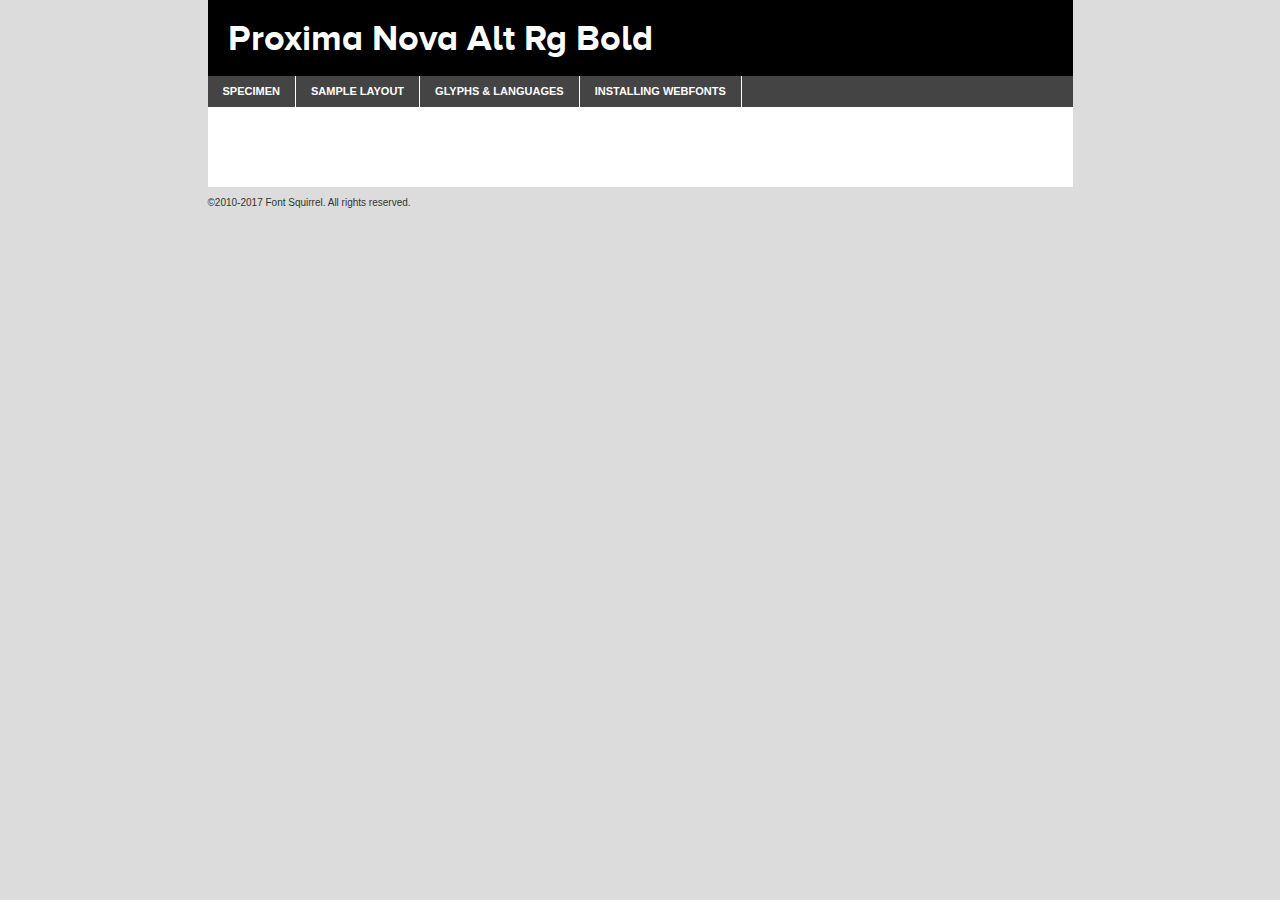
<file: fonts/proxima_nova_alt_bold-demo.html>
<!DOCTYPE html PUBLIC "-//W3C//DTD XHTML 1.0 Transitional//EN"
	"http://www.w3.org/TR/xhtml1/DTD/xhtml1-transitional.dtd">

<html xmlns="http://www.w3.org/1999/xhtml" xml:lang="en" lang="en">
<head>
	<meta http-equiv="Content-Type" content="text/html; charset=utf-8" />
	<script src="http://ajax.googleapis.com/ajax/libs/jquery/1.7.2/jquery.min.js" type="text/javascript" charset="utf-8"></script>
	<script type="text/javascript">
	(function($){$.fn.easyTabs=function(option){var param=jQuery.extend({fadeSpeed:"fast",defaultContent:1,activeClass:'active'},option);$(this).each(function(){var thisId="#"+this.id;if(param.defaultContent==''){param.defaultContent=1;}
	if(typeof param.defaultContent=="number")
	{var defaultTab=$(thisId+" .tabs li:eq("+(param.defaultContent-1)+") a").attr('href').substr(1);}else{var defaultTab=param.defaultContent;}
	$(thisId+" .tabs li a").each(function(){var tabToHide=$(this).attr('href').substr(1);$("#"+tabToHide).addClass('easytabs-tab-content');});hideAll();changeContent(defaultTab);function hideAll(){$(thisId+" .easytabs-tab-content").hide();}
	function changeContent(tabId){hideAll();$(thisId+" .tabs li").removeClass(param.activeClass);$(thisId+" .tabs li a[href=#"+tabId+"]").closest('li').addClass(param.activeClass);if(param.fadeSpeed!="none")
	{$(thisId+" #"+tabId).fadeIn(param.fadeSpeed);}else{$(thisId+" #"+tabId).show();}}
	$(thisId+" .tabs li").click(function(){var tabId=$(this).find('a').attr('href').substr(1);changeContent(tabId);return false;});});}})(jQuery);
	</script>
	<link rel="stylesheet" href="specimen_files/specimen_stylesheet.css" type="text/css" charset="utf-8" />
	<link rel="stylesheet" href="stylesheet.css" type="text/css" charset="utf-8" />

	<style type="text/css">
					body{
				font-family: 'proxima_nova_altbold';
							}
		</style>

	<title>Proxima Nova Alt Rg Bold Specimen</title>
	
	
	<script type="text/javascript" charset="utf-8">
		$(document).ready(function() {
			$('#container').easyTabs({defaultContent:1});
		});
	</script>
</head>

<body>
<div id="container">
	<div id="header">
		Proxima Nova Alt Rg Bold	</div>
	<ul class="tabs">
		<li><a href="#specimen">Specimen</a></li>
		<li><a href="#layout">Sample Layout</a></li>
				<li><a href="#glyphs">Glyphs &amp; Languages</a></li>
		<li><a href="#installing">Installing Webfonts</a></li>
		
	</ul>
	
	<div id="main_content">

		
			<div id="specimen">
		
				<div class="section">
					<div class="grid12 firstcol">
						<div class="huge">AaBb</div>
					</div>
				</div>
		
				<div class="section">
					<div class="glyph_range">A&#x200B;B&#x200b;C&#x200b;D&#x200b;E&#x200b;F&#x200b;G&#x200b;H&#x200b;I&#x200b;J&#x200b;K&#x200b;L&#x200b;M&#x200b;N&#x200b;O&#x200b;P&#x200b;Q&#x200b;R&#x200b;S&#x200b;T&#x200b;U&#x200b;V&#x200b;W&#x200b;X&#x200b;Y&#x200b;Z&#x200b;a&#x200b;b&#x200b;c&#x200b;d&#x200b;e&#x200b;f&#x200b;g&#x200b;h&#x200b;i&#x200b;j&#x200b;k&#x200b;l&#x200b;m&#x200b;n&#x200b;o&#x200b;p&#x200b;q&#x200b;r&#x200b;s&#x200b;t&#x200b;u&#x200b;v&#x200b;w&#x200b;x&#x200b;y&#x200b;z&#x200b;1&#x200b;2&#x200b;3&#x200b;4&#x200b;5&#x200b;6&#x200b;7&#x200b;8&#x200b;9&#x200b;0&#x200b;&amp;&#x200b;.&#x200b;,&#x200b;?&#x200b;!&#x200b;&#64;&#x200b;(&#x200b;)&#x200b;#&#x200b;$&#x200b;%&#x200b;*&#x200b;+&#x200b;-&#x200b;=&#x200b;:&#x200b;;</div>
				</div>
				<div class="section">
					<div class="grid12 firstcol">
						<table class="sample_table">
							<tr><td>10</td><td class="size10">abcdefghijklmnopqrstuvwxyzABCDEFGHIJKLMNOPQRSTUVWXYZ0123456789abcdefghijklmnopqrstuvwxyzABCDEFGHIJKLMNOPQRSTUVWXYZ0123456789abcdefghijklmnopqrstuvwxyzABCDEFGHIJKLMNOPQRSTUVWXYZ</td></tr>
							<tr><td>11</td><td class="size11">abcdefghijklmnopqrstuvwxyzABCDEFGHIJKLMNOPQRSTUVWXYZ0123456789abcdefghijklmnopqrstuvwxyzABCDEFGHIJKLMNOPQRSTUVWXYZ0123456789abcdefghijklmnopqrstuvwxyzABCDEFGHIJKLMNOPQRSTUVWXYZ</td></tr>
							<tr><td>12</td><td class="size12">abcdefghijklmnopqrstuvwxyzABCDEFGHIJKLMNOPQRSTUVWXYZ0123456789abcdefghijklmnopqrstuvwxyzABCDEFGHIJKLMNOPQRSTUVWXYZ0123456789abcdefghijklmnopqrstuvwxyzABCDEFGHIJKLMNOPQRSTUVWXYZ</td></tr>
							<tr><td>13</td><td class="size13">abcdefghijklmnopqrstuvwxyzABCDEFGHIJKLMNOPQRSTUVWXYZ0123456789abcdefghijklmnopqrstuvwxyzABCDEFGHIJKLMNOPQRSTUVWXYZ0123456789abcdefghijklmnopqrstuvwxyzABCDEFGHIJKLMNOPQRSTUVWXYZ</td></tr>
							<tr><td>14</td><td class="size14">abcdefghijklmnopqrstuvwxyzABCDEFGHIJKLMNOPQRSTUVWXYZ0123456789abcdefghijklmnopqrstuvwxyzABCDEFGHIJKLMNOPQRSTUVWXYZ0123456789abcdefghijklmnopqrstuvwxyzABCDEFGHIJKLMNOPQRSTUVWXYZ</td></tr>
							<tr><td>16</td><td class="size16">abcdefghijklmnopqrstuvwxyzABCDEFGHIJKLMNOPQRSTUVWXYZ0123456789abcdefghijklmnopqrstuvwxyzABCDEFGHIJKLMNOPQRSTUVWXYZ</td></tr>
							<tr><td>18</td><td class="size18">abcdefghijklmnopqrstuvwxyzABCDEFGHIJKLMNOPQRSTUVWXYZ0123456789abcdefghijklmnopqrstuvwxyzABCDEFGHIJKLMNOPQRSTUVWXYZ</td></tr>
							<tr><td>20</td><td class="size20">abcdefghijklmnopqrstuvwxyzABCDEFGHIJKLMNOPQRSTUVWXYZ0123456789abcdefghijklmnopqrstuvwxyzABCDEFGHIJKLMNOPQRSTUVWXYZ</td></tr>
							<tr><td>24</td><td class="size24">abcdefghijklmnopqrstuvwxyzABCDEFGHIJKLMNOPQRSTUVWXYZ0123456789abcdefghijklmnopqrstuvwxyzABCDEFGHIJKLMNOPQRSTUVWXYZ</td></tr>
							<tr><td>30</td><td class="size30">abcdefghijklmnopqrstuvwxyzABCDEFGHIJKLMNOPQRSTUVWXYZ0123456789abcdefghijklmnopqrstuvwxyzABCDEFGHIJKLMNOPQRSTUVWXYZ</td></tr>
							<tr><td>36</td><td class="size36">abcdefghijklmnopqrstuvwxyzABCDEFGHIJKLMNOPQRSTUVWXYZ0123456789abcdefghijklmnopqrstuvwxyzABCDEFGHIJKLMNOPQRSTUVWXYZ</td></tr>
							<tr><td>48</td><td class="size48">abcdefghijklmnopqrstuvwxyzABCDEFGHIJKLMNOPQRSTUVWXYZ0123456789abcdefghijklmnopqrstuvwxyzABCDEFGHIJKLMNOPQRSTUVWXYZ</td></tr>
							<tr><td>60</td><td class="size60">abcdefghijklmnopqrstuvwxyzABCDEFGHIJKLMNOPQRSTUVWXYZ0123456789abcdefghijklmnopqrstuvwxyzABCDEFGHIJKLMNOPQRSTUVWXYZ</td></tr>
							<tr><td>72</td><td class="size72">abcdefghijklmnopqrstuvwxyzABCDEFGHIJKLMNOPQRSTUVWXYZ0123456789abcdefghijklmnopqrstuvwxyzABCDEFGHIJKLMNOPQRSTUVWXYZ</td></tr>
							<tr><td>90</td><td class="size90">abcdefghijklmnopqrstuvwxyzABCDEFGHIJKLMNOPQRSTUVWXYZ0123456789abcdefghijklmnopqrstuvwxyzABCDEFGHIJKLMNOPQRSTUVWXYZ</td></tr>
						</table>
				
					</div>
			
				</div>
		
		
		
								<div class="section" id="bodycomparison">


										<div id="xheight">
				<div class="fontbody">&#x25FC;&#x25FC;&#x25FC;&#x25FC;&#x25FC;&#x25FC;&#x25FC;&#x25FC;&#x25FC;&#x25FC;&#x25FC;&#x25FC;&#x25FC;&#x25FC;&#x25FC;&#x25FC;&#x25FC;&#x25FC;&#x25FC;&#x25FC;&#x25FC;&#x25FC;&#x25FC;&#x25FC;&#x25FC;&#x25FC;&#x25FC;&#x25FC;&#x25FC;&#x25FC;&#x25FC;&#x25FC;&#x25FC;&#x25FC;&#x25FC;&#x25FC;&#x25FC;&#x25FC;&#x25FC;&#x25FC;&#x25FC;&#x25FC;&#x25FC;&#x25FC;&#x25FC;&#x25FC;&#x25FC;&#x25FC;&#x25FC;&#x25FC;&#x25FC;&#x25FC;&#x25FC;&#x25FC;&#x25FC;&#x25FC;&#x25FC;&#x25FC;&#x25FC;&#x25FC;&#x25FC;&#x25FC;&#x25FC;&#x25FC;&#x25FC;&#x25FC;&#x25FC;&#x25FC;&#x25FC;&#x25FC;&#x25FC;&#x25FC;&#x25FC;&#x25FC;&#x25FC;&#x25FC;&#x25FC;&#x25FC;&#x25FC;&#x25FC;&#x25FC;&#x25FC;&#x25FC;&#x25FC;&#x25FC;&#x25FC;&#x25FC;&#x25FC;&#x25FC;&#x25FC;&#x25FC;&#x25FC;&#x25FC;&#x25FC;&#x25FC;&#x25FC;&#x25FC;&#x25FC;&#x25FC;body</div><div class="arialbody">body</div><div class="verdanabody">body</div><div class="georgiabody">body</div></div>
										<div class="fontbody" style="z-index:1">
											body<span>Proxima Nova Alt Rg Bold</span>
										</div>
										<div class="arialbody" style="z-index:1">
											body<span>Arial</span>
										</div>
										<div class="verdanabody" style="z-index:1">
											body<span>Verdana</span>
										</div>
										<div class="georgiabody" style="z-index:1">
											body<span>Georgia</span>
										</div>



								</div>
		
		
				<div class="section psample psample_row1" id="">
					
					<div class="grid2 firstcol">
						<p class="size10"><span>10.</span>Aenean lacinia bibendum nulla sed consectetur. Fusce dapibus, tellus ac cursus commodo, tortor mauris condimentum nibh, ut fermentum massa justo sit amet risus. Nullam id dolor id nibh ultricies vehicula ut id elit. Cum sociis natoque penatibus et magnis dis parturient montes, nascetur ridiculus mus. Nulla vitae elit libero, a pharetra augue.</p>
			
					</div>
					<div class="grid3">
						<p class="size11"><span>11.</span>Aenean lacinia bibendum nulla sed consectetur. Fusce dapibus, tellus ac cursus commodo, tortor mauris condimentum nibh, ut fermentum massa justo sit amet risus. Nullam id dolor id nibh ultricies vehicula ut id elit. Cum sociis natoque penatibus et magnis dis parturient montes, nascetur ridiculus mus. Nulla vitae elit libero, a pharetra augue.</p>
			
					</div>
					<div class="grid3">
						<p class="size12"><span>12.</span>Aenean lacinia bibendum nulla sed consectetur. Fusce dapibus, tellus ac cursus commodo, tortor mauris condimentum nibh, ut fermentum massa justo sit amet risus. Nullam id dolor id nibh ultricies vehicula ut id elit. Cum sociis natoque penatibus et magnis dis parturient montes, nascetur ridiculus mus. Nulla vitae elit libero, a pharetra augue.</p>
			
					</div>
					<div class="grid4">
						<p class="size13"><span>13.</span>Aenean lacinia bibendum nulla sed consectetur. Fusce dapibus, tellus ac cursus commodo, tortor mauris condimentum nibh, ut fermentum massa justo sit amet risus. Nullam id dolor id nibh ultricies vehicula ut id elit. Cum sociis natoque penatibus et magnis dis parturient montes, nascetur ridiculus mus. Nulla vitae elit libero, a pharetra augue.</p>
			
					</div>
					<div class="white_blend"></div>
					
				</div>
				<div class="section psample psample_row2" id="">
					<div class="grid3 firstcol">
						<p class="size14"><span>14.</span>Aenean lacinia bibendum nulla sed consectetur. Fusce dapibus, tellus ac cursus commodo, tortor mauris condimentum nibh, ut fermentum massa justo sit amet risus. Nullam id dolor id nibh ultricies vehicula ut id elit. Cum sociis natoque penatibus et magnis dis parturient montes, nascetur ridiculus mus. Nulla vitae elit libero, a pharetra augue.</p>
			
					</div>
					<div class="grid4">
						<p class="size16"><span>16.</span>Aenean lacinia bibendum nulla sed consectetur. Fusce dapibus, tellus ac cursus commodo, tortor mauris condimentum nibh, ut fermentum massa justo sit amet risus. Nullam id dolor id nibh ultricies vehicula ut id elit. Cum sociis natoque penatibus et magnis dis parturient montes, nascetur ridiculus mus. Nulla vitae elit libero, a pharetra augue.</p>
			
					</div>
					<div class="grid5">
						<p class="size18"><span>18.</span>Aenean lacinia bibendum nulla sed consectetur. Fusce dapibus, tellus ac cursus commodo, tortor mauris condimentum nibh, ut fermentum massa justo sit amet risus. Nullam id dolor id nibh ultricies vehicula ut id elit. Cum sociis natoque penatibus et magnis dis parturient montes, nascetur ridiculus mus. Nulla vitae elit libero, a pharetra augue.</p>
			
					</div>

					<div class="white_blend"></div>

				</div>
				
				<div class="section psample psample_row3" id="">
					<div class="grid5 firstcol">
						<p class="size20"><span>20.</span>Aenean lacinia bibendum nulla sed consectetur. Fusce dapibus, tellus ac cursus commodo, tortor mauris condimentum nibh, ut fermentum massa justo sit amet risus. Nullam id dolor id nibh ultricies vehicula ut id elit. Cum sociis natoque penatibus et magnis dis parturient montes, nascetur ridiculus mus. Nulla vitae elit libero, a pharetra augue.</p>
					</div>
					<div class="grid7">
						<p class="size24"><span>24.</span>Aenean lacinia bibendum nulla sed consectetur. Fusce dapibus, tellus ac cursus commodo, tortor mauris condimentum nibh, ut fermentum massa justo sit amet risus. Nullam id dolor id nibh ultricies vehicula ut id elit. Cum sociis natoque penatibus et magnis dis parturient montes, nascetur ridiculus mus. Nulla vitae elit libero, a pharetra augue.</p>
					</div>
					
					<div class="white_blend"></div>
					
				</div>
				
				<div class="section psample psample_row4" id="">
					<div class="grid12 firstcol">
						<p class="size30"><span>30.</span>Aenean lacinia bibendum nulla sed consectetur. Fusce dapibus, tellus ac cursus commodo, tortor mauris condimentum nibh, ut fermentum massa justo sit amet risus. Nullam id dolor id nibh ultricies vehicula ut id elit. Cum sociis natoque penatibus et magnis dis parturient montes, nascetur ridiculus mus. Nulla vitae elit libero, a pharetra augue.</p>
					</div>
					<div class="white_blend"></div>
					
				</div>
				
				
				
				<div class="section psample psample_row1 fullreverse">
					<div class="grid2 firstcol">
						<p class="size10"><span>10.</span>Aenean lacinia bibendum nulla sed consectetur. Fusce dapibus, tellus ac cursus commodo, tortor mauris condimentum nibh, ut fermentum massa justo sit amet risus. Nullam id dolor id nibh ultricies vehicula ut id elit. Cum sociis natoque penatibus et magnis dis parturient montes, nascetur ridiculus mus. Nulla vitae elit libero, a pharetra augue.</p>
			
					</div>
					<div class="grid3">
						<p class="size11"><span>11.</span>Aenean lacinia bibendum nulla sed consectetur. Fusce dapibus, tellus ac cursus commodo, tortor mauris condimentum nibh, ut fermentum massa justo sit amet risus. Nullam id dolor id nibh ultricies vehicula ut id elit. Cum sociis natoque penatibus et magnis dis parturient montes, nascetur ridiculus mus. Nulla vitae elit libero, a pharetra augue.</p>
			
					</div>
					<div class="grid3">
						<p class="size12"><span>12.</span>Aenean lacinia bibendum nulla sed consectetur. Fusce dapibus, tellus ac cursus commodo, tortor mauris condimentum nibh, ut fermentum massa justo sit amet risus. Nullam id dolor id nibh ultricies vehicula ut id elit. Cum sociis natoque penatibus et magnis dis parturient montes, nascetur ridiculus mus. Nulla vitae elit libero, a pharetra augue.</p>
			
					</div>
					<div class="grid4">
						<p class="size13"><span>13.</span>Aenean lacinia bibendum nulla sed consectetur. Fusce dapibus, tellus ac cursus commodo, tortor mauris condimentum nibh, ut fermentum massa justo sit amet risus. Nullam id dolor id nibh ultricies vehicula ut id elit. Cum sociis natoque penatibus et magnis dis parturient montes, nascetur ridiculus mus. Nulla vitae elit libero, a pharetra augue.</p>
			
					</div>
					<div class="black_blend"></div>
					
				</div>
				
				<div class="section psample psample_row2 fullreverse">
					<div class="grid3 firstcol">
						<p class="size14"><span>14.</span>Aenean lacinia bibendum nulla sed consectetur. Fusce dapibus, tellus ac cursus commodo, tortor mauris condimentum nibh, ut fermentum massa justo sit amet risus. Nullam id dolor id nibh ultricies vehicula ut id elit. Cum sociis natoque penatibus et magnis dis parturient montes, nascetur ridiculus mus. Nulla vitae elit libero, a pharetra augue.</p>
			
					</div>
					<div class="grid4">
						<p class="size16"><span>16.</span>Aenean lacinia bibendum nulla sed consectetur. Fusce dapibus, tellus ac cursus commodo, tortor mauris condimentum nibh, ut fermentum massa justo sit amet risus. Nullam id dolor id nibh ultricies vehicula ut id elit. Cum sociis natoque penatibus et magnis dis parturient montes, nascetur ridiculus mus. Nulla vitae elit libero, a pharetra augue.</p>
			
					</div>
					<div class="grid5">
						<p class="size18"><span>18.</span>Aenean lacinia bibendum nulla sed consectetur. Fusce dapibus, tellus ac cursus commodo, tortor mauris condimentum nibh, ut fermentum massa justo sit amet risus. Nullam id dolor id nibh ultricies vehicula ut id elit. Cum sociis natoque penatibus et magnis dis parturient montes, nascetur ridiculus mus. Nulla vitae elit libero, a pharetra augue.</p>
			
					</div>
					<div class="black_blend"></div>

				</div>
				
				<div class="section psample fullreverse psample_row3" id="">
					<div class="grid5 firstcol">
						<p class="size20"><span>20.</span>Aenean lacinia bibendum nulla sed consectetur. Fusce dapibus, tellus ac cursus commodo, tortor mauris condimentum nibh, ut fermentum massa justo sit amet risus. Nullam id dolor id nibh ultricies vehicula ut id elit. Cum sociis natoque penatibus et magnis dis parturient montes, nascetur ridiculus mus. Nulla vitae elit libero, a pharetra augue.</p>
					</div>
					<div class="grid7">
						<p class="size24"><span>24.</span>Aenean lacinia bibendum nulla sed consectetur. Fusce dapibus, tellus ac cursus commodo, tortor mauris condimentum nibh, ut fermentum massa justo sit amet risus. Nullam id dolor id nibh ultricies vehicula ut id elit. Cum sociis natoque penatibus et magnis dis parturient montes, nascetur ridiculus mus. Nulla vitae elit libero, a pharetra augue.</p>
					</div>
					
					<div class="black_blend"></div>
					
				</div>
				
				<div class="section psample fullreverse psample_row4" id="" style="border-bottom: 20px #000 solid;">
					<div class="grid12 firstcol">
						<p class="size30"><span>30.</span>Aenean lacinia bibendum nulla sed consectetur. Fusce dapibus, tellus ac cursus commodo, tortor mauris condimentum nibh, ut fermentum massa justo sit amet risus. Nullam id dolor id nibh ultricies vehicula ut id elit. Cum sociis natoque penatibus et magnis dis parturient montes, nascetur ridiculus mus. Nulla vitae elit libero, a pharetra augue.</p>
					</div>
					<div class="black_blend"></div>
					
				</div>
				
				
				
				
			</div>
			
			<div id="layout">
				
				<div class="section">
					
					<div class="grid12 firstcol">
						<h1>Lorem Ipsum Dolor</h1>
						<h2>Etiam porta sem malesuada magna mollis euismod</h2>
						
						<p class="byline">By <a href="#link">Aenean Lacinia</a></p>
					</div>
				</div>
				<div class="section">
					<div class="grid8 firstcol">
						<p class="large">Donec sed odio dui. Morbi leo risus, porta ac consectetur ac, vestibulum at eros. Fusce dapibus, tellus ac cursus commodo, tortor mauris condimentum nibh, ut fermentum massa justo sit amet risus. </p>

						
						<h3>Pellentesque ornare sem</h3>

						<p>Maecenas sed diam eget risus varius blandit sit amet non magna. Maecenas faucibus mollis interdum. Donec ullamcorper nulla non metus auctor fringilla. Nullam id dolor id nibh ultricies vehicula ut id elit. Nullam id dolor id nibh ultricies vehicula ut id elit. </p>

						<p>Aenean eu leo quam. Pellentesque ornare sem lacinia quam venenatis vestibulum. Lorem ipsum dolor sit amet, consectetur adipiscing elit. Cum sociis natoque penatibus et magnis dis parturient montes, nascetur ridiculus mus. </p>

						<p>Nulla vitae elit libero, a pharetra augue. Praesent commodo cursus magna, vel scelerisque nisl consectetur et. Aenean lacinia bibendum nulla sed consectetur. </p>

						<p>Nullam quis risus eget urna mollis ornare vel eu leo. Nullam quis risus eget urna mollis ornare vel eu leo. Maecenas sed diam eget risus varius blandit sit amet non magna. Donec ullamcorper nulla non metus auctor fringilla. </p>

						<h3>Cras mattis consectetur</h3>

						<p>Aenean eu leo quam. Pellentesque ornare sem lacinia quam venenatis vestibulum. Aenean lacinia bibendum nulla sed consectetur. Integer posuere erat a ante venenatis dapibus posuere velit aliquet. Cras mattis consectetur purus sit amet fermentum. </p>

						<p>Nullam id dolor id nibh ultricies vehicula ut id elit. Nullam quis risus eget urna mollis ornare vel eu leo. Cras mattis consectetur purus sit amet fermentum.</p>
					</div>
					
					<div class="grid4 sidebar">
						
						<div class="box reverse">
							<p class="last">Nullam quis risus eget urna mollis ornare vel eu leo. Donec ullamcorper nulla non metus auctor fringilla. Cras mattis consectetur purus sit amet fermentum. Sed posuere consectetur est at lobortis. Lorem ipsum dolor sit amet, consectetur adipiscing elit. </p>
						</div>
						
						<p class="caption">Maecenas sed diam eget risus varius.</p>

						<p>Vestibulum id ligula porta felis euismod semper. Integer posuere erat a ante venenatis dapibus posuere velit aliquet. Vestibulum id ligula porta felis euismod semper. Sed posuere consectetur est at lobortis. Maecenas sed diam eget risus varius blandit sit amet non magna. Fusce dapibus, tellus ac cursus commodo, tortor mauris condimentum nibh, ut fermentum massa justo sit amet risus. </p>

					

						<p>Duis mollis, est non commodo luctus, nisi erat porttitor ligula, eget lacinia odio sem nec elit. Aenean lacinia bibendum nulla sed consectetur. Vivamus sagittis lacus vel augue laoreet rutrum faucibus dolor auctor. Aenean lacinia bibendum nulla sed consectetur. Nullam quis risus eget urna mollis ornare vel eu leo. </p>

						<p>Praesent commodo cursus magna, vel scelerisque nisl consectetur et. Donec ullamcorper nulla non metus auctor fringilla. Maecenas faucibus mollis interdum. Fusce dapibus, tellus ac cursus commodo, tortor mauris condimentum nibh, ut fermentum massa justo sit amet risus. </p>

					</div>
				</div>
				
			</div>


			



		<div id="glyphs">
			<div class="section">
				<div class="grid12 firstcol">
			
				<h1>Language Support</h1>
				<p>The subset of Proxima Nova Alt Rg Bold in this kit supports the following languages:<br />
			
					Albanian, Basque, Breton, Chamorro, Danish, Dutch, English, Faroese, Finnish, French, Frisian, Galician, German, Icelandic, Italian, Malagasy, Norwegian, Portuguese, Spanish, Alsatian, Aragonese, Arapaho, Arrernte, Asturian, Aymara, Bislama, Cebuano, Corsican, Fijian, French_creole, Genoese, Gilbertese, Greenlandic, Haitian_creole, Hiligaynon, Hmong, Hopi, Ibanag, Iloko_ilokano, Indonesian, Interglossa_glosa, Interlingua, Irish_gaelic, Jerriais, Lojban, Lombard, Luxembourgeois, Manx, Mohawk, Norfolk_pitcairnese, Occitan, Oromo, Pangasinan, Papiamento, Piedmontese, Potawatomi, Rhaeto-romance, Romansh, Rotokas, Sami_lule, Samoan, Sardinian, Scots_gaelic, Seychelles_creole, Shona, Sicilian, Somali, Southern_ndebele, Swahili, Swati_swazi, Tagalog_filipino_pilipino, Tetum, Tok_pisin, Uyghur_latinized, Volapuk, Walloon, Warlpiri, Xhosa, Yapese, Zulu, Latinbasic, Ubasic, Demo				</p>
				<h1>Glyph Chart</h1>
				<p>The subset of Proxima Nova Alt Rg Bold in this kit includes all the glyphs listed below. Unicode entities are included above each glyph to help you insert individual characters into your layout.</p>
				<div id="glyph_chart">
			
																														 <div><p>&amp;#13;</p>&#13;</div>
																				 <div><p>&amp;#32;</p>&#32;</div>
																				 <div><p>&amp;#33;</p>&#33;</div>
																				 <div><p>&amp;#34;</p>&#34;</div>
																				 <div><p>&amp;#35;</p>&#35;</div>
																				 <div><p>&amp;#36;</p>&#36;</div>
																				 <div><p>&amp;#37;</p>&#37;</div>
																				 <div><p>&amp;#38;</p>&#38;</div>
																				 <div><p>&amp;#39;</p>&#39;</div>
																				 <div><p>&amp;#40;</p>&#40;</div>
																				 <div><p>&amp;#41;</p>&#41;</div>
																				 <div><p>&amp;#42;</p>&#42;</div>
																				 <div><p>&amp;#43;</p>&#43;</div>
																				 <div><p>&amp;#44;</p>&#44;</div>
																				 <div><p>&amp;#45;</p>&#45;</div>
																				 <div><p>&amp;#46;</p>&#46;</div>
																				 <div><p>&amp;#47;</p>&#47;</div>
																				 <div><p>&amp;#48;</p>&#48;</div>
																				 <div><p>&amp;#49;</p>&#49;</div>
																				 <div><p>&amp;#50;</p>&#50;</div>
																				 <div><p>&amp;#51;</p>&#51;</div>
																				 <div><p>&amp;#52;</p>&#52;</div>
																				 <div><p>&amp;#53;</p>&#53;</div>
																				 <div><p>&amp;#54;</p>&#54;</div>
																				 <div><p>&amp;#55;</p>&#55;</div>
																				 <div><p>&amp;#56;</p>&#56;</div>
																				 <div><p>&amp;#57;</p>&#57;</div>
																				 <div><p>&amp;#58;</p>&#58;</div>
																				 <div><p>&amp;#59;</p>&#59;</div>
																				 <div><p>&amp;#60;</p>&#60;</div>
																				 <div><p>&amp;#61;</p>&#61;</div>
																				 <div><p>&amp;#62;</p>&#62;</div>
																				 <div><p>&amp;#63;</p>&#63;</div>
																				 <div><p>&amp;#64;</p>&#64;</div>
																				 <div><p>&amp;#65;</p>&#65;</div>
																				 <div><p>&amp;#66;</p>&#66;</div>
																				 <div><p>&amp;#67;</p>&#67;</div>
																				 <div><p>&amp;#68;</p>&#68;</div>
																				 <div><p>&amp;#69;</p>&#69;</div>
																				 <div><p>&amp;#70;</p>&#70;</div>
																				 <div><p>&amp;#71;</p>&#71;</div>
																				 <div><p>&amp;#72;</p>&#72;</div>
																				 <div><p>&amp;#73;</p>&#73;</div>
																				 <div><p>&amp;#74;</p>&#74;</div>
																				 <div><p>&amp;#75;</p>&#75;</div>
																				 <div><p>&amp;#76;</p>&#76;</div>
																				 <div><p>&amp;#77;</p>&#77;</div>
																				 <div><p>&amp;#78;</p>&#78;</div>
																				 <div><p>&amp;#79;</p>&#79;</div>
																				 <div><p>&amp;#80;</p>&#80;</div>
																				 <div><p>&amp;#81;</p>&#81;</div>
																				 <div><p>&amp;#82;</p>&#82;</div>
																				 <div><p>&amp;#83;</p>&#83;</div>
																				 <div><p>&amp;#84;</p>&#84;</div>
																				 <div><p>&amp;#85;</p>&#85;</div>
																				 <div><p>&amp;#86;</p>&#86;</div>
																				 <div><p>&amp;#87;</p>&#87;</div>
																				 <div><p>&amp;#88;</p>&#88;</div>
																				 <div><p>&amp;#89;</p>&#89;</div>
																				 <div><p>&amp;#90;</p>&#90;</div>
																				 <div><p>&amp;#91;</p>&#91;</div>
																				 <div><p>&amp;#92;</p>&#92;</div>
																				 <div><p>&amp;#93;</p>&#93;</div>
																				 <div><p>&amp;#94;</p>&#94;</div>
																				 <div><p>&amp;#95;</p>&#95;</div>
																				 <div><p>&amp;#96;</p>&#96;</div>
																				 <div><p>&amp;#97;</p>&#97;</div>
																				 <div><p>&amp;#98;</p>&#98;</div>
																				 <div><p>&amp;#99;</p>&#99;</div>
																				 <div><p>&amp;#100;</p>&#100;</div>
																				 <div><p>&amp;#101;</p>&#101;</div>
																				 <div><p>&amp;#102;</p>&#102;</div>
																				 <div><p>&amp;#103;</p>&#103;</div>
																				 <div><p>&amp;#104;</p>&#104;</div>
																				 <div><p>&amp;#105;</p>&#105;</div>
																				 <div><p>&amp;#106;</p>&#106;</div>
																				 <div><p>&amp;#107;</p>&#107;</div>
																				 <div><p>&amp;#108;</p>&#108;</div>
																				 <div><p>&amp;#109;</p>&#109;</div>
																				 <div><p>&amp;#110;</p>&#110;</div>
																				 <div><p>&amp;#111;</p>&#111;</div>
																				 <div><p>&amp;#112;</p>&#112;</div>
																				 <div><p>&amp;#113;</p>&#113;</div>
																				 <div><p>&amp;#114;</p>&#114;</div>
																				 <div><p>&amp;#115;</p>&#115;</div>
																				 <div><p>&amp;#116;</p>&#116;</div>
																				 <div><p>&amp;#117;</p>&#117;</div>
																				 <div><p>&amp;#118;</p>&#118;</div>
																				 <div><p>&amp;#119;</p>&#119;</div>
																				 <div><p>&amp;#120;</p>&#120;</div>
																				 <div><p>&amp;#121;</p>&#121;</div>
																				 <div><p>&amp;#122;</p>&#122;</div>
																				 <div><p>&amp;#123;</p>&#123;</div>
																				 <div><p>&amp;#124;</p>&#124;</div>
																				 <div><p>&amp;#125;</p>&#125;</div>
																				 <div><p>&amp;#126;</p>&#126;</div>
																				 <div><p>&amp;#160;</p>&#160;</div>
																				 <div><p>&amp;#161;</p>&#161;</div>
																				 <div><p>&amp;#162;</p>&#162;</div>
																				 <div><p>&amp;#163;</p>&#163;</div>
																				 <div><p>&amp;#165;</p>&#165;</div>
																				 <div><p>&amp;#166;</p>&#166;</div>
																				 <div><p>&amp;#167;</p>&#167;</div>
																				 <div><p>&amp;#168;</p>&#168;</div>
																				 <div><p>&amp;#169;</p>&#169;</div>
																				 <div><p>&amp;#170;</p>&#170;</div>
																				 <div><p>&amp;#171;</p>&#171;</div>
																				 <div><p>&amp;#172;</p>&#172;</div>
																				 <div><p>&amp;#173;</p>&#173;</div>
																				 <div><p>&amp;#174;</p>&#174;</div>
																				 <div><p>&amp;#175;</p>&#175;</div>
																				 <div><p>&amp;#176;</p>&#176;</div>
																				 <div><p>&amp;#177;</p>&#177;</div>
																				 <div><p>&amp;#178;</p>&#178;</div>
																				 <div><p>&amp;#179;</p>&#179;</div>
																				 <div><p>&amp;#180;</p>&#180;</div>
																				 <div><p>&amp;#181;</p>&#181;</div>
																				 <div><p>&amp;#182;</p>&#182;</div>
																				 <div><p>&amp;#183;</p>&#183;</div>
																				 <div><p>&amp;#184;</p>&#184;</div>
																				 <div><p>&amp;#185;</p>&#185;</div>
																				 <div><p>&amp;#186;</p>&#186;</div>
																				 <div><p>&amp;#187;</p>&#187;</div>
																				 <div><p>&amp;#188;</p>&#188;</div>
																				 <div><p>&amp;#189;</p>&#189;</div>
																				 <div><p>&amp;#190;</p>&#190;</div>
																				 <div><p>&amp;#191;</p>&#191;</div>
																				 <div><p>&amp;#192;</p>&#192;</div>
																				 <div><p>&amp;#193;</p>&#193;</div>
																				 <div><p>&amp;#194;</p>&#194;</div>
																				 <div><p>&amp;#195;</p>&#195;</div>
																				 <div><p>&amp;#196;</p>&#196;</div>
																				 <div><p>&amp;#197;</p>&#197;</div>
																				 <div><p>&amp;#198;</p>&#198;</div>
																				 <div><p>&amp;#199;</p>&#199;</div>
																				 <div><p>&amp;#200;</p>&#200;</div>
																				 <div><p>&amp;#201;</p>&#201;</div>
																				 <div><p>&amp;#202;</p>&#202;</div>
																				 <div><p>&amp;#203;</p>&#203;</div>
																				 <div><p>&amp;#204;</p>&#204;</div>
																				 <div><p>&amp;#205;</p>&#205;</div>
																				 <div><p>&amp;#206;</p>&#206;</div>
																				 <div><p>&amp;#207;</p>&#207;</div>
																				 <div><p>&amp;#208;</p>&#208;</div>
																				 <div><p>&amp;#209;</p>&#209;</div>
																				 <div><p>&amp;#210;</p>&#210;</div>
																				 <div><p>&amp;#211;</p>&#211;</div>
																				 <div><p>&amp;#212;</p>&#212;</div>
																				 <div><p>&amp;#213;</p>&#213;</div>
																				 <div><p>&amp;#214;</p>&#214;</div>
																				 <div><p>&amp;#215;</p>&#215;</div>
																				 <div><p>&amp;#216;</p>&#216;</div>
																				 <div><p>&amp;#217;</p>&#217;</div>
																				 <div><p>&amp;#218;</p>&#218;</div>
																				 <div><p>&amp;#219;</p>&#219;</div>
																				 <div><p>&amp;#220;</p>&#220;</div>
																				 <div><p>&amp;#221;</p>&#221;</div>
																				 <div><p>&amp;#222;</p>&#222;</div>
																				 <div><p>&amp;#223;</p>&#223;</div>
																				 <div><p>&amp;#224;</p>&#224;</div>
																				 <div><p>&amp;#225;</p>&#225;</div>
																				 <div><p>&amp;#226;</p>&#226;</div>
																				 <div><p>&amp;#227;</p>&#227;</div>
																				 <div><p>&amp;#228;</p>&#228;</div>
																				 <div><p>&amp;#229;</p>&#229;</div>
																				 <div><p>&amp;#230;</p>&#230;</div>
																				 <div><p>&amp;#231;</p>&#231;</div>
																				 <div><p>&amp;#232;</p>&#232;</div>
																				 <div><p>&amp;#233;</p>&#233;</div>
																				 <div><p>&amp;#234;</p>&#234;</div>
																				 <div><p>&amp;#235;</p>&#235;</div>
																				 <div><p>&amp;#236;</p>&#236;</div>
																				 <div><p>&amp;#237;</p>&#237;</div>
																				 <div><p>&amp;#238;</p>&#238;</div>
																				 <div><p>&amp;#239;</p>&#239;</div>
																				 <div><p>&amp;#240;</p>&#240;</div>
																				 <div><p>&amp;#241;</p>&#241;</div>
																				 <div><p>&amp;#242;</p>&#242;</div>
																				 <div><p>&amp;#243;</p>&#243;</div>
																				 <div><p>&amp;#244;</p>&#244;</div>
																				 <div><p>&amp;#245;</p>&#245;</div>
																				 <div><p>&amp;#246;</p>&#246;</div>
																				 <div><p>&amp;#247;</p>&#247;</div>
																				 <div><p>&amp;#248;</p>&#248;</div>
																				 <div><p>&amp;#249;</p>&#249;</div>
																				 <div><p>&amp;#250;</p>&#250;</div>
																				 <div><p>&amp;#251;</p>&#251;</div>
																				 <div><p>&amp;#252;</p>&#252;</div>
																				 <div><p>&amp;#253;</p>&#253;</div>
																				 <div><p>&amp;#254;</p>&#254;</div>
																				 <div><p>&amp;#255;</p>&#255;</div>
																				 <div><p>&amp;#338;</p>&#338;</div>
																				 <div><p>&amp;#339;</p>&#339;</div>
																				 <div><p>&amp;#376;</p>&#376;</div>
																				 <div><p>&amp;#710;</p>&#710;</div>
																				 <div><p>&amp;#732;</p>&#732;</div>
																				 <div><p>&amp;#8192;</p>&#8192;</div>
																				 <div><p>&amp;#8193;</p>&#8193;</div>
																				 <div><p>&amp;#8194;</p>&#8194;</div>
																				 <div><p>&amp;#8195;</p>&#8195;</div>
																				 <div><p>&amp;#8196;</p>&#8196;</div>
																				 <div><p>&amp;#8197;</p>&#8197;</div>
																				 <div><p>&amp;#8198;</p>&#8198;</div>
																				 <div><p>&amp;#8199;</p>&#8199;</div>
																				 <div><p>&amp;#8200;</p>&#8200;</div>
																				 <div><p>&amp;#8201;</p>&#8201;</div>
																				 <div><p>&amp;#8202;</p>&#8202;</div>
																				 <div><p>&amp;#8208;</p>&#8208;</div>
																				 <div><p>&amp;#8209;</p>&#8209;</div>
																				 <div><p>&amp;#8210;</p>&#8210;</div>
																				 <div><p>&amp;#8211;</p>&#8211;</div>
																				 <div><p>&amp;#8212;</p>&#8212;</div>
																				 <div><p>&amp;#8216;</p>&#8216;</div>
																				 <div><p>&amp;#8217;</p>&#8217;</div>
																				 <div><p>&amp;#8218;</p>&#8218;</div>
																				 <div><p>&amp;#8220;</p>&#8220;</div>
																				 <div><p>&amp;#8221;</p>&#8221;</div>
																				 <div><p>&amp;#8222;</p>&#8222;</div>
																				 <div><p>&amp;#8226;</p>&#8226;</div>
																				 <div><p>&amp;#8230;</p>&#8230;</div>
																				 <div><p>&amp;#8239;</p>&#8239;</div>
																				 <div><p>&amp;#8249;</p>&#8249;</div>
																				 <div><p>&amp;#8250;</p>&#8250;</div>
																				 <div><p>&amp;#8287;</p>&#8287;</div>
																				 <div><p>&amp;#8364;</p>&#8364;</div>
																				 <div><p>&amp;#8482;</p>&#8482;</div>
																				 <div><p>&amp;#9724;</p>&#9724;</div>
																				 <div><p>&amp;#64257;</p>&#64257;</div>
																				 <div><p>&amp;#64258;</p>&#64258;</div>
																																																</div>	
				</div>
		
		
			</div>
		</div>
		
		
		<div id="specs">
			
		</div>
	
		<div id="installing">
			<div class="section">
				<div class="grid7 firstcol">
					<h1>Installing Webfonts</h1>
					
					<p>Webfonts are supported by all major browser platforms but not all in the same way. There are currently four different font formats that must be included in order to target all browsers. This includes TTF, WOFF, EOT and SVG.</p>
					
					<h2>1. Upload your webfonts</h2>
					<p>You must upload your webfont kit to your website. They should be in or near the same directory as your CSS files.</p>
					
					<h2>2. Include the webfont stylesheet</h2>
					<p>A special CSS @font-face declaration helps the various browsers select the appropriate font it needs without causing you a bunch of headaches. Learn more about this syntax by reading the <a href="https://www.fontspring.com/blog/further-hardening-of-the-bulletproof-syntax">Fontspring blog post</a> about it. The code for it is as follows:</p>


<code>
@font-face{ 
	font-family: 'MyWebFont';
	src: url('WebFont.eot');
	src: url('WebFont.eot?#iefix') format('embedded-opentype'),
	     url('WebFont.woff') format('woff'),
	     url('WebFont.ttf') format('truetype'),
	     url('WebFont.svg#webfont') format('svg');
}
</code>

	<p>We've already gone ahead and generated the code for you. All you have to do is link to the stylesheet in your HTML, like this:</p>
	<code>&lt;link rel=&quot;stylesheet&quot; href=&quot;stylesheet.css&quot; type=&quot;text/css&quot; charset=&quot;utf-8&quot; /&gt;</code>

					<h2>3. Modify your own stylesheet</h2>
					<p>To take advantage of your new fonts, you must tell your stylesheet to use them. Look at the original @font-face declaration above and find the property called "font-family." The name linked there will be what you use to reference the font. Prepend that webfont name to the font stack in the "font-family" property, inside the selector you want to change. For example:</p>
<code>p { font-family: 'WebFont', Arial, sans-serif; }</code>

<h2>4. Test</h2>
<p>Getting webfonts to work cross-browser <em>can</em> be tricky. Use the information in the sidebar to help you if you find that fonts aren't loading in a particular browser.</p>
				</div>
				
				<div class="grid5 sidebar">
					<div class="box">
						<h2>Troubleshooting<br />Font-Face Problems</h2>
						<p>Having trouble getting your webfonts to load in your new website? Here are some tips to sort out what might be the problem.</p>

						<h3>Fonts not showing in any browser</h3>

						<p>This sounds like you need to work on the plumbing. You either did not upload the fonts to the correct directory, or you did not link the fonts properly in the CSS. If you've confirmed that all this is correct and you still have a problem, take a look at your .htaccess file and see if requests are getting intercepted.</p>

						<h3>Fonts not loading in iPhone or iPad</h3>

						<p>The most common problem here is that you are serving the fonts from an IIS server. IIS refuses to serve files that have unknown MIME types. If that is the case, you must set the MIME type for SVG to "image/svg+xml" in the server settings. Follow these instructions from Microsoft if you need help.</p>

						<h3>Fonts not loading in Firefox</h3>

						<p>The primary reason for this failure? You are still using a version Firefox older than 3.5. So upgrade already! If that isn't it, then you are very likely serving fonts from a different domain. Firefox requires that all font assets be served from the same domain. Lastly it is possible that you need to add WOFF to your list of MIME types (if you are serving via IIS.)</p>

						<h3>Fonts not loading in IE</h3>

						<p>Are you looking at Internet Explorer on an actual Windows machine or are you cheating by using a service like Adobe BrowserLab? Many of these screenshot services do not render @font-face for IE. Best to test it on a real machine.</p>

						<h3>Fonts not loading in IE9</h3>

						<p>IE9, like Firefox, requires that fonts be served from the same domain as the website. Make sure that is the case.</p>
					</div>
				</div>
			</div>
			
		</div>
	
	</div>
	<div id="footer">
		<p>&copy;2010-2017 Font Squirrel. All rights reserved.</p>
	</div>
</div>
</body>
</html>
</file>
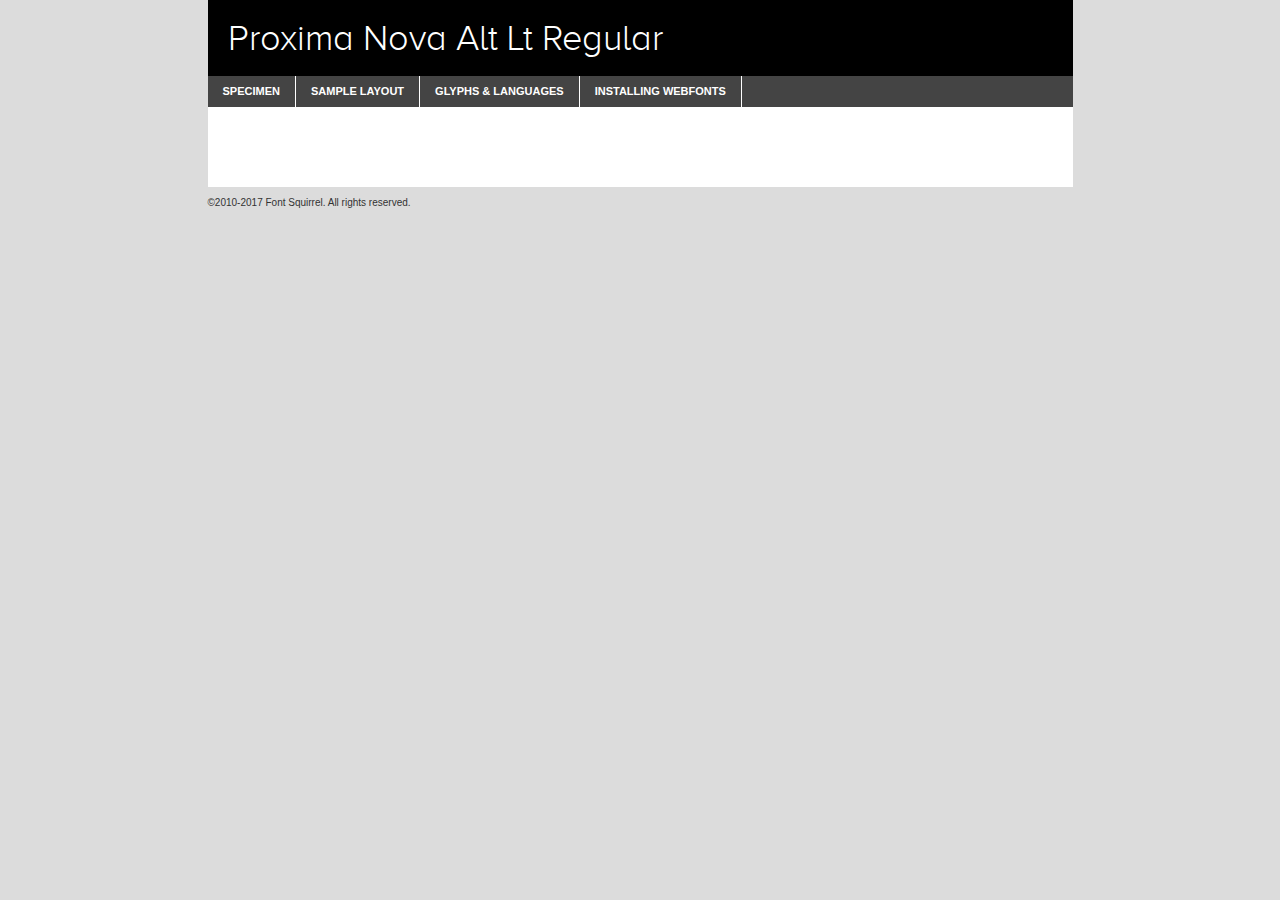
<file: fonts/proxima_nova_alt_light-demo.html>
<!DOCTYPE html PUBLIC "-//W3C//DTD XHTML 1.0 Transitional//EN"
	"http://www.w3.org/TR/xhtml1/DTD/xhtml1-transitional.dtd">

<html xmlns="http://www.w3.org/1999/xhtml" xml:lang="en" lang="en">
<head>
	<meta http-equiv="Content-Type" content="text/html; charset=utf-8" />
	<script src="http://ajax.googleapis.com/ajax/libs/jquery/1.7.2/jquery.min.js" type="text/javascript" charset="utf-8"></script>
	<script type="text/javascript">
	(function($){$.fn.easyTabs=function(option){var param=jQuery.extend({fadeSpeed:"fast",defaultContent:1,activeClass:'active'},option);$(this).each(function(){var thisId="#"+this.id;if(param.defaultContent==''){param.defaultContent=1;}
	if(typeof param.defaultContent=="number")
	{var defaultTab=$(thisId+" .tabs li:eq("+(param.defaultContent-1)+") a").attr('href').substr(1);}else{var defaultTab=param.defaultContent;}
	$(thisId+" .tabs li a").each(function(){var tabToHide=$(this).attr('href').substr(1);$("#"+tabToHide).addClass('easytabs-tab-content');});hideAll();changeContent(defaultTab);function hideAll(){$(thisId+" .easytabs-tab-content").hide();}
	function changeContent(tabId){hideAll();$(thisId+" .tabs li").removeClass(param.activeClass);$(thisId+" .tabs li a[href=#"+tabId+"]").closest('li').addClass(param.activeClass);if(param.fadeSpeed!="none")
	{$(thisId+" #"+tabId).fadeIn(param.fadeSpeed);}else{$(thisId+" #"+tabId).show();}}
	$(thisId+" .tabs li").click(function(){var tabId=$(this).find('a').attr('href').substr(1);changeContent(tabId);return false;});});}})(jQuery);
	</script>
	<link rel="stylesheet" href="specimen_files/specimen_stylesheet.css" type="text/css" charset="utf-8" />
	<link rel="stylesheet" href="stylesheet.css" type="text/css" charset="utf-8" />

	<style type="text/css">
					body{
				font-family: 'proxima_nova_altlight';
							}
		</style>

	<title>Proxima Nova Alt Lt Regular Specimen</title>
	
	
	<script type="text/javascript" charset="utf-8">
		$(document).ready(function() {
			$('#container').easyTabs({defaultContent:1});
		});
	</script>
</head>

<body>
<div id="container">
	<div id="header">
		Proxima Nova Alt Lt Regular	</div>
	<ul class="tabs">
		<li><a href="#specimen">Specimen</a></li>
		<li><a href="#layout">Sample Layout</a></li>
				<li><a href="#glyphs">Glyphs &amp; Languages</a></li>
		<li><a href="#installing">Installing Webfonts</a></li>
		
	</ul>
	
	<div id="main_content">

		
			<div id="specimen">
		
				<div class="section">
					<div class="grid12 firstcol">
						<div class="huge">AaBb</div>
					</div>
				</div>
		
				<div class="section">
					<div class="glyph_range">A&#x200B;B&#x200b;C&#x200b;D&#x200b;E&#x200b;F&#x200b;G&#x200b;H&#x200b;I&#x200b;J&#x200b;K&#x200b;L&#x200b;M&#x200b;N&#x200b;O&#x200b;P&#x200b;Q&#x200b;R&#x200b;S&#x200b;T&#x200b;U&#x200b;V&#x200b;W&#x200b;X&#x200b;Y&#x200b;Z&#x200b;a&#x200b;b&#x200b;c&#x200b;d&#x200b;e&#x200b;f&#x200b;g&#x200b;h&#x200b;i&#x200b;j&#x200b;k&#x200b;l&#x200b;m&#x200b;n&#x200b;o&#x200b;p&#x200b;q&#x200b;r&#x200b;s&#x200b;t&#x200b;u&#x200b;v&#x200b;w&#x200b;x&#x200b;y&#x200b;z&#x200b;1&#x200b;2&#x200b;3&#x200b;4&#x200b;5&#x200b;6&#x200b;7&#x200b;8&#x200b;9&#x200b;0&#x200b;&amp;&#x200b;.&#x200b;,&#x200b;?&#x200b;!&#x200b;&#64;&#x200b;(&#x200b;)&#x200b;#&#x200b;$&#x200b;%&#x200b;*&#x200b;+&#x200b;-&#x200b;=&#x200b;:&#x200b;;</div>
				</div>
				<div class="section">
					<div class="grid12 firstcol">
						<table class="sample_table">
							<tr><td>10</td><td class="size10">abcdefghijklmnopqrstuvwxyzABCDEFGHIJKLMNOPQRSTUVWXYZ0123456789abcdefghijklmnopqrstuvwxyzABCDEFGHIJKLMNOPQRSTUVWXYZ0123456789abcdefghijklmnopqrstuvwxyzABCDEFGHIJKLMNOPQRSTUVWXYZ</td></tr>
							<tr><td>11</td><td class="size11">abcdefghijklmnopqrstuvwxyzABCDEFGHIJKLMNOPQRSTUVWXYZ0123456789abcdefghijklmnopqrstuvwxyzABCDEFGHIJKLMNOPQRSTUVWXYZ0123456789abcdefghijklmnopqrstuvwxyzABCDEFGHIJKLMNOPQRSTUVWXYZ</td></tr>
							<tr><td>12</td><td class="size12">abcdefghijklmnopqrstuvwxyzABCDEFGHIJKLMNOPQRSTUVWXYZ0123456789abcdefghijklmnopqrstuvwxyzABCDEFGHIJKLMNOPQRSTUVWXYZ0123456789abcdefghijklmnopqrstuvwxyzABCDEFGHIJKLMNOPQRSTUVWXYZ</td></tr>
							<tr><td>13</td><td class="size13">abcdefghijklmnopqrstuvwxyzABCDEFGHIJKLMNOPQRSTUVWXYZ0123456789abcdefghijklmnopqrstuvwxyzABCDEFGHIJKLMNOPQRSTUVWXYZ0123456789abcdefghijklmnopqrstuvwxyzABCDEFGHIJKLMNOPQRSTUVWXYZ</td></tr>
							<tr><td>14</td><td class="size14">abcdefghijklmnopqrstuvwxyzABCDEFGHIJKLMNOPQRSTUVWXYZ0123456789abcdefghijklmnopqrstuvwxyzABCDEFGHIJKLMNOPQRSTUVWXYZ0123456789abcdefghijklmnopqrstuvwxyzABCDEFGHIJKLMNOPQRSTUVWXYZ</td></tr>
							<tr><td>16</td><td class="size16">abcdefghijklmnopqrstuvwxyzABCDEFGHIJKLMNOPQRSTUVWXYZ0123456789abcdefghijklmnopqrstuvwxyzABCDEFGHIJKLMNOPQRSTUVWXYZ</td></tr>
							<tr><td>18</td><td class="size18">abcdefghijklmnopqrstuvwxyzABCDEFGHIJKLMNOPQRSTUVWXYZ0123456789abcdefghijklmnopqrstuvwxyzABCDEFGHIJKLMNOPQRSTUVWXYZ</td></tr>
							<tr><td>20</td><td class="size20">abcdefghijklmnopqrstuvwxyzABCDEFGHIJKLMNOPQRSTUVWXYZ0123456789abcdefghijklmnopqrstuvwxyzABCDEFGHIJKLMNOPQRSTUVWXYZ</td></tr>
							<tr><td>24</td><td class="size24">abcdefghijklmnopqrstuvwxyzABCDEFGHIJKLMNOPQRSTUVWXYZ0123456789abcdefghijklmnopqrstuvwxyzABCDEFGHIJKLMNOPQRSTUVWXYZ</td></tr>
							<tr><td>30</td><td class="size30">abcdefghijklmnopqrstuvwxyzABCDEFGHIJKLMNOPQRSTUVWXYZ0123456789abcdefghijklmnopqrstuvwxyzABCDEFGHIJKLMNOPQRSTUVWXYZ</td></tr>
							<tr><td>36</td><td class="size36">abcdefghijklmnopqrstuvwxyzABCDEFGHIJKLMNOPQRSTUVWXYZ0123456789abcdefghijklmnopqrstuvwxyzABCDEFGHIJKLMNOPQRSTUVWXYZ</td></tr>
							<tr><td>48</td><td class="size48">abcdefghijklmnopqrstuvwxyzABCDEFGHIJKLMNOPQRSTUVWXYZ0123456789abcdefghijklmnopqrstuvwxyzABCDEFGHIJKLMNOPQRSTUVWXYZ</td></tr>
							<tr><td>60</td><td class="size60">abcdefghijklmnopqrstuvwxyzABCDEFGHIJKLMNOPQRSTUVWXYZ0123456789abcdefghijklmnopqrstuvwxyzABCDEFGHIJKLMNOPQRSTUVWXYZ</td></tr>
							<tr><td>72</td><td class="size72">abcdefghijklmnopqrstuvwxyzABCDEFGHIJKLMNOPQRSTUVWXYZ0123456789abcdefghijklmnopqrstuvwxyzABCDEFGHIJKLMNOPQRSTUVWXYZ</td></tr>
							<tr><td>90</td><td class="size90">abcdefghijklmnopqrstuvwxyzABCDEFGHIJKLMNOPQRSTUVWXYZ0123456789abcdefghijklmnopqrstuvwxyzABCDEFGHIJKLMNOPQRSTUVWXYZ</td></tr>
						</table>
				
					</div>
			
				</div>
		
		
		
								<div class="section" id="bodycomparison">


										<div id="xheight">
				<div class="fontbody">&#x25FC;&#x25FC;&#x25FC;&#x25FC;&#x25FC;&#x25FC;&#x25FC;&#x25FC;&#x25FC;&#x25FC;&#x25FC;&#x25FC;&#x25FC;&#x25FC;&#x25FC;&#x25FC;&#x25FC;&#x25FC;&#x25FC;&#x25FC;&#x25FC;&#x25FC;&#x25FC;&#x25FC;&#x25FC;&#x25FC;&#x25FC;&#x25FC;&#x25FC;&#x25FC;&#x25FC;&#x25FC;&#x25FC;&#x25FC;&#x25FC;&#x25FC;&#x25FC;&#x25FC;&#x25FC;&#x25FC;&#x25FC;&#x25FC;&#x25FC;&#x25FC;&#x25FC;&#x25FC;&#x25FC;&#x25FC;&#x25FC;&#x25FC;&#x25FC;&#x25FC;&#x25FC;&#x25FC;&#x25FC;&#x25FC;&#x25FC;&#x25FC;&#x25FC;&#x25FC;&#x25FC;&#x25FC;&#x25FC;&#x25FC;&#x25FC;&#x25FC;&#x25FC;&#x25FC;&#x25FC;&#x25FC;&#x25FC;&#x25FC;&#x25FC;&#x25FC;&#x25FC;&#x25FC;&#x25FC;&#x25FC;&#x25FC;&#x25FC;&#x25FC;&#x25FC;&#x25FC;&#x25FC;&#x25FC;&#x25FC;&#x25FC;&#x25FC;&#x25FC;&#x25FC;&#x25FC;&#x25FC;&#x25FC;&#x25FC;&#x25FC;&#x25FC;&#x25FC;&#x25FC;&#x25FC;body</div><div class="arialbody">body</div><div class="verdanabody">body</div><div class="georgiabody">body</div></div>
										<div class="fontbody" style="z-index:1">
											body<span>Proxima Nova Alt Lt Regular</span>
										</div>
										<div class="arialbody" style="z-index:1">
											body<span>Arial</span>
										</div>
										<div class="verdanabody" style="z-index:1">
											body<span>Verdana</span>
										</div>
										<div class="georgiabody" style="z-index:1">
											body<span>Georgia</span>
										</div>



								</div>
		
		
				<div class="section psample psample_row1" id="">
					
					<div class="grid2 firstcol">
						<p class="size10"><span>10.</span>Aenean lacinia bibendum nulla sed consectetur. Fusce dapibus, tellus ac cursus commodo, tortor mauris condimentum nibh, ut fermentum massa justo sit amet risus. Nullam id dolor id nibh ultricies vehicula ut id elit. Cum sociis natoque penatibus et magnis dis parturient montes, nascetur ridiculus mus. Nulla vitae elit libero, a pharetra augue.</p>
			
					</div>
					<div class="grid3">
						<p class="size11"><span>11.</span>Aenean lacinia bibendum nulla sed consectetur. Fusce dapibus, tellus ac cursus commodo, tortor mauris condimentum nibh, ut fermentum massa justo sit amet risus. Nullam id dolor id nibh ultricies vehicula ut id elit. Cum sociis natoque penatibus et magnis dis parturient montes, nascetur ridiculus mus. Nulla vitae elit libero, a pharetra augue.</p>
			
					</div>
					<div class="grid3">
						<p class="size12"><span>12.</span>Aenean lacinia bibendum nulla sed consectetur. Fusce dapibus, tellus ac cursus commodo, tortor mauris condimentum nibh, ut fermentum massa justo sit amet risus. Nullam id dolor id nibh ultricies vehicula ut id elit. Cum sociis natoque penatibus et magnis dis parturient montes, nascetur ridiculus mus. Nulla vitae elit libero, a pharetra augue.</p>
			
					</div>
					<div class="grid4">
						<p class="size13"><span>13.</span>Aenean lacinia bibendum nulla sed consectetur. Fusce dapibus, tellus ac cursus commodo, tortor mauris condimentum nibh, ut fermentum massa justo sit amet risus. Nullam id dolor id nibh ultricies vehicula ut id elit. Cum sociis natoque penatibus et magnis dis parturient montes, nascetur ridiculus mus. Nulla vitae elit libero, a pharetra augue.</p>
			
					</div>
					<div class="white_blend"></div>
					
				</div>
				<div class="section psample psample_row2" id="">
					<div class="grid3 firstcol">
						<p class="size14"><span>14.</span>Aenean lacinia bibendum nulla sed consectetur. Fusce dapibus, tellus ac cursus commodo, tortor mauris condimentum nibh, ut fermentum massa justo sit amet risus. Nullam id dolor id nibh ultricies vehicula ut id elit. Cum sociis natoque penatibus et magnis dis parturient montes, nascetur ridiculus mus. Nulla vitae elit libero, a pharetra augue.</p>
			
					</div>
					<div class="grid4">
						<p class="size16"><span>16.</span>Aenean lacinia bibendum nulla sed consectetur. Fusce dapibus, tellus ac cursus commodo, tortor mauris condimentum nibh, ut fermentum massa justo sit amet risus. Nullam id dolor id nibh ultricies vehicula ut id elit. Cum sociis natoque penatibus et magnis dis parturient montes, nascetur ridiculus mus. Nulla vitae elit libero, a pharetra augue.</p>
			
					</div>
					<div class="grid5">
						<p class="size18"><span>18.</span>Aenean lacinia bibendum nulla sed consectetur. Fusce dapibus, tellus ac cursus commodo, tortor mauris condimentum nibh, ut fermentum massa justo sit amet risus. Nullam id dolor id nibh ultricies vehicula ut id elit. Cum sociis natoque penatibus et magnis dis parturient montes, nascetur ridiculus mus. Nulla vitae elit libero, a pharetra augue.</p>
			
					</div>

					<div class="white_blend"></div>

				</div>
				
				<div class="section psample psample_row3" id="">
					<div class="grid5 firstcol">
						<p class="size20"><span>20.</span>Aenean lacinia bibendum nulla sed consectetur. Fusce dapibus, tellus ac cursus commodo, tortor mauris condimentum nibh, ut fermentum massa justo sit amet risus. Nullam id dolor id nibh ultricies vehicula ut id elit. Cum sociis natoque penatibus et magnis dis parturient montes, nascetur ridiculus mus. Nulla vitae elit libero, a pharetra augue.</p>
					</div>
					<div class="grid7">
						<p class="size24"><span>24.</span>Aenean lacinia bibendum nulla sed consectetur. Fusce dapibus, tellus ac cursus commodo, tortor mauris condimentum nibh, ut fermentum massa justo sit amet risus. Nullam id dolor id nibh ultricies vehicula ut id elit. Cum sociis natoque penatibus et magnis dis parturient montes, nascetur ridiculus mus. Nulla vitae elit libero, a pharetra augue.</p>
					</div>
					
					<div class="white_blend"></div>
					
				</div>
				
				<div class="section psample psample_row4" id="">
					<div class="grid12 firstcol">
						<p class="size30"><span>30.</span>Aenean lacinia bibendum nulla sed consectetur. Fusce dapibus, tellus ac cursus commodo, tortor mauris condimentum nibh, ut fermentum massa justo sit amet risus. Nullam id dolor id nibh ultricies vehicula ut id elit. Cum sociis natoque penatibus et magnis dis parturient montes, nascetur ridiculus mus. Nulla vitae elit libero, a pharetra augue.</p>
					</div>
					<div class="white_blend"></div>
					
				</div>
				
				
				
				<div class="section psample psample_row1 fullreverse">
					<div class="grid2 firstcol">
						<p class="size10"><span>10.</span>Aenean lacinia bibendum nulla sed consectetur. Fusce dapibus, tellus ac cursus commodo, tortor mauris condimentum nibh, ut fermentum massa justo sit amet risus. Nullam id dolor id nibh ultricies vehicula ut id elit. Cum sociis natoque penatibus et magnis dis parturient montes, nascetur ridiculus mus. Nulla vitae elit libero, a pharetra augue.</p>
			
					</div>
					<div class="grid3">
						<p class="size11"><span>11.</span>Aenean lacinia bibendum nulla sed consectetur. Fusce dapibus, tellus ac cursus commodo, tortor mauris condimentum nibh, ut fermentum massa justo sit amet risus. Nullam id dolor id nibh ultricies vehicula ut id elit. Cum sociis natoque penatibus et magnis dis parturient montes, nascetur ridiculus mus. Nulla vitae elit libero, a pharetra augue.</p>
			
					</div>
					<div class="grid3">
						<p class="size12"><span>12.</span>Aenean lacinia bibendum nulla sed consectetur. Fusce dapibus, tellus ac cursus commodo, tortor mauris condimentum nibh, ut fermentum massa justo sit amet risus. Nullam id dolor id nibh ultricies vehicula ut id elit. Cum sociis natoque penatibus et magnis dis parturient montes, nascetur ridiculus mus. Nulla vitae elit libero, a pharetra augue.</p>
			
					</div>
					<div class="grid4">
						<p class="size13"><span>13.</span>Aenean lacinia bibendum nulla sed consectetur. Fusce dapibus, tellus ac cursus commodo, tortor mauris condimentum nibh, ut fermentum massa justo sit amet risus. Nullam id dolor id nibh ultricies vehicula ut id elit. Cum sociis natoque penatibus et magnis dis parturient montes, nascetur ridiculus mus. Nulla vitae elit libero, a pharetra augue.</p>
			
					</div>
					<div class="black_blend"></div>
					
				</div>
				
				<div class="section psample psample_row2 fullreverse">
					<div class="grid3 firstcol">
						<p class="size14"><span>14.</span>Aenean lacinia bibendum nulla sed consectetur. Fusce dapibus, tellus ac cursus commodo, tortor mauris condimentum nibh, ut fermentum massa justo sit amet risus. Nullam id dolor id nibh ultricies vehicula ut id elit. Cum sociis natoque penatibus et magnis dis parturient montes, nascetur ridiculus mus. Nulla vitae elit libero, a pharetra augue.</p>
			
					</div>
					<div class="grid4">
						<p class="size16"><span>16.</span>Aenean lacinia bibendum nulla sed consectetur. Fusce dapibus, tellus ac cursus commodo, tortor mauris condimentum nibh, ut fermentum massa justo sit amet risus. Nullam id dolor id nibh ultricies vehicula ut id elit. Cum sociis natoque penatibus et magnis dis parturient montes, nascetur ridiculus mus. Nulla vitae elit libero, a pharetra augue.</p>
			
					</div>
					<div class="grid5">
						<p class="size18"><span>18.</span>Aenean lacinia bibendum nulla sed consectetur. Fusce dapibus, tellus ac cursus commodo, tortor mauris condimentum nibh, ut fermentum massa justo sit amet risus. Nullam id dolor id nibh ultricies vehicula ut id elit. Cum sociis natoque penatibus et magnis dis parturient montes, nascetur ridiculus mus. Nulla vitae elit libero, a pharetra augue.</p>
			
					</div>
					<div class="black_blend"></div>

				</div>
				
				<div class="section psample fullreverse psample_row3" id="">
					<div class="grid5 firstcol">
						<p class="size20"><span>20.</span>Aenean lacinia bibendum nulla sed consectetur. Fusce dapibus, tellus ac cursus commodo, tortor mauris condimentum nibh, ut fermentum massa justo sit amet risus. Nullam id dolor id nibh ultricies vehicula ut id elit. Cum sociis natoque penatibus et magnis dis parturient montes, nascetur ridiculus mus. Nulla vitae elit libero, a pharetra augue.</p>
					</div>
					<div class="grid7">
						<p class="size24"><span>24.</span>Aenean lacinia bibendum nulla sed consectetur. Fusce dapibus, tellus ac cursus commodo, tortor mauris condimentum nibh, ut fermentum massa justo sit amet risus. Nullam id dolor id nibh ultricies vehicula ut id elit. Cum sociis natoque penatibus et magnis dis parturient montes, nascetur ridiculus mus. Nulla vitae elit libero, a pharetra augue.</p>
					</div>
					
					<div class="black_blend"></div>
					
				</div>
				
				<div class="section psample fullreverse psample_row4" id="" style="border-bottom: 20px #000 solid;">
					<div class="grid12 firstcol">
						<p class="size30"><span>30.</span>Aenean lacinia bibendum nulla sed consectetur. Fusce dapibus, tellus ac cursus commodo, tortor mauris condimentum nibh, ut fermentum massa justo sit amet risus. Nullam id dolor id nibh ultricies vehicula ut id elit. Cum sociis natoque penatibus et magnis dis parturient montes, nascetur ridiculus mus. Nulla vitae elit libero, a pharetra augue.</p>
					</div>
					<div class="black_blend"></div>
					
				</div>
				
				
				
				
			</div>
			
			<div id="layout">
				
				<div class="section">
					
					<div class="grid12 firstcol">
						<h1>Lorem Ipsum Dolor</h1>
						<h2>Etiam porta sem malesuada magna mollis euismod</h2>
						
						<p class="byline">By <a href="#link">Aenean Lacinia</a></p>
					</div>
				</div>
				<div class="section">
					<div class="grid8 firstcol">
						<p class="large">Donec sed odio dui. Morbi leo risus, porta ac consectetur ac, vestibulum at eros. Fusce dapibus, tellus ac cursus commodo, tortor mauris condimentum nibh, ut fermentum massa justo sit amet risus. </p>

						
						<h3>Pellentesque ornare sem</h3>

						<p>Maecenas sed diam eget risus varius blandit sit amet non magna. Maecenas faucibus mollis interdum. Donec ullamcorper nulla non metus auctor fringilla. Nullam id dolor id nibh ultricies vehicula ut id elit. Nullam id dolor id nibh ultricies vehicula ut id elit. </p>

						<p>Aenean eu leo quam. Pellentesque ornare sem lacinia quam venenatis vestibulum. Lorem ipsum dolor sit amet, consectetur adipiscing elit. Cum sociis natoque penatibus et magnis dis parturient montes, nascetur ridiculus mus. </p>

						<p>Nulla vitae elit libero, a pharetra augue. Praesent commodo cursus magna, vel scelerisque nisl consectetur et. Aenean lacinia bibendum nulla sed consectetur. </p>

						<p>Nullam quis risus eget urna mollis ornare vel eu leo. Nullam quis risus eget urna mollis ornare vel eu leo. Maecenas sed diam eget risus varius blandit sit amet non magna. Donec ullamcorper nulla non metus auctor fringilla. </p>

						<h3>Cras mattis consectetur</h3>

						<p>Aenean eu leo quam. Pellentesque ornare sem lacinia quam venenatis vestibulum. Aenean lacinia bibendum nulla sed consectetur. Integer posuere erat a ante venenatis dapibus posuere velit aliquet. Cras mattis consectetur purus sit amet fermentum. </p>

						<p>Nullam id dolor id nibh ultricies vehicula ut id elit. Nullam quis risus eget urna mollis ornare vel eu leo. Cras mattis consectetur purus sit amet fermentum.</p>
					</div>
					
					<div class="grid4 sidebar">
						
						<div class="box reverse">
							<p class="last">Nullam quis risus eget urna mollis ornare vel eu leo. Donec ullamcorper nulla non metus auctor fringilla. Cras mattis consectetur purus sit amet fermentum. Sed posuere consectetur est at lobortis. Lorem ipsum dolor sit amet, consectetur adipiscing elit. </p>
						</div>
						
						<p class="caption">Maecenas sed diam eget risus varius.</p>

						<p>Vestibulum id ligula porta felis euismod semper. Integer posuere erat a ante venenatis dapibus posuere velit aliquet. Vestibulum id ligula porta felis euismod semper. Sed posuere consectetur est at lobortis. Maecenas sed diam eget risus varius blandit sit amet non magna. Fusce dapibus, tellus ac cursus commodo, tortor mauris condimentum nibh, ut fermentum massa justo sit amet risus. </p>

					

						<p>Duis mollis, est non commodo luctus, nisi erat porttitor ligula, eget lacinia odio sem nec elit. Aenean lacinia bibendum nulla sed consectetur. Vivamus sagittis lacus vel augue laoreet rutrum faucibus dolor auctor. Aenean lacinia bibendum nulla sed consectetur. Nullam quis risus eget urna mollis ornare vel eu leo. </p>

						<p>Praesent commodo cursus magna, vel scelerisque nisl consectetur et. Donec ullamcorper nulla non metus auctor fringilla. Maecenas faucibus mollis interdum. Fusce dapibus, tellus ac cursus commodo, tortor mauris condimentum nibh, ut fermentum massa justo sit amet risus. </p>

					</div>
				</div>
				
			</div>


			



		<div id="glyphs">
			<div class="section">
				<div class="grid12 firstcol">
			
				<h1>Language Support</h1>
				<p>The subset of Proxima Nova Alt Lt Regular in this kit supports the following languages:<br />
			
					Albanian, Basque, Breton, Chamorro, Danish, Dutch, English, Faroese, Finnish, French, Frisian, Galician, German, Icelandic, Italian, Malagasy, Norwegian, Portuguese, Spanish, Alsatian, Aragonese, Arapaho, Arrernte, Asturian, Aymara, Bislama, Cebuano, Corsican, Fijian, French_creole, Genoese, Gilbertese, Greenlandic, Haitian_creole, Hiligaynon, Hmong, Hopi, Ibanag, Iloko_ilokano, Indonesian, Interglossa_glosa, Interlingua, Irish_gaelic, Jerriais, Lojban, Lombard, Luxembourgeois, Manx, Mohawk, Norfolk_pitcairnese, Occitan, Oromo, Pangasinan, Papiamento, Piedmontese, Potawatomi, Rhaeto-romance, Romansh, Rotokas, Sami_lule, Samoan, Sardinian, Scots_gaelic, Seychelles_creole, Shona, Sicilian, Somali, Southern_ndebele, Swahili, Swati_swazi, Tagalog_filipino_pilipino, Tetum, Tok_pisin, Uyghur_latinized, Volapuk, Walloon, Warlpiri, Xhosa, Yapese, Zulu, Latinbasic, Ubasic, Demo				</p>
				<h1>Glyph Chart</h1>
				<p>The subset of Proxima Nova Alt Lt Regular in this kit includes all the glyphs listed below. Unicode entities are included above each glyph to help you insert individual characters into your layout.</p>
				<div id="glyph_chart">
			
																														 <div><p>&amp;#13;</p>&#13;</div>
																				 <div><p>&amp;#32;</p>&#32;</div>
																				 <div><p>&amp;#33;</p>&#33;</div>
																				 <div><p>&amp;#34;</p>&#34;</div>
																				 <div><p>&amp;#35;</p>&#35;</div>
																				 <div><p>&amp;#36;</p>&#36;</div>
																				 <div><p>&amp;#37;</p>&#37;</div>
																				 <div><p>&amp;#38;</p>&#38;</div>
																				 <div><p>&amp;#39;</p>&#39;</div>
																				 <div><p>&amp;#40;</p>&#40;</div>
																				 <div><p>&amp;#41;</p>&#41;</div>
																				 <div><p>&amp;#42;</p>&#42;</div>
																				 <div><p>&amp;#43;</p>&#43;</div>
																				 <div><p>&amp;#44;</p>&#44;</div>
																				 <div><p>&amp;#45;</p>&#45;</div>
																				 <div><p>&amp;#46;</p>&#46;</div>
																				 <div><p>&amp;#47;</p>&#47;</div>
																				 <div><p>&amp;#48;</p>&#48;</div>
																				 <div><p>&amp;#49;</p>&#49;</div>
																				 <div><p>&amp;#50;</p>&#50;</div>
																				 <div><p>&amp;#51;</p>&#51;</div>
																				 <div><p>&amp;#52;</p>&#52;</div>
																				 <div><p>&amp;#53;</p>&#53;</div>
																				 <div><p>&amp;#54;</p>&#54;</div>
																				 <div><p>&amp;#55;</p>&#55;</div>
																				 <div><p>&amp;#56;</p>&#56;</div>
																				 <div><p>&amp;#57;</p>&#57;</div>
																				 <div><p>&amp;#58;</p>&#58;</div>
																				 <div><p>&amp;#59;</p>&#59;</div>
																				 <div><p>&amp;#60;</p>&#60;</div>
																				 <div><p>&amp;#61;</p>&#61;</div>
																				 <div><p>&amp;#62;</p>&#62;</div>
																				 <div><p>&amp;#63;</p>&#63;</div>
																				 <div><p>&amp;#64;</p>&#64;</div>
																				 <div><p>&amp;#65;</p>&#65;</div>
																				 <div><p>&amp;#66;</p>&#66;</div>
																				 <div><p>&amp;#67;</p>&#67;</div>
																				 <div><p>&amp;#68;</p>&#68;</div>
																				 <div><p>&amp;#69;</p>&#69;</div>
																				 <div><p>&amp;#70;</p>&#70;</div>
																				 <div><p>&amp;#71;</p>&#71;</div>
																				 <div><p>&amp;#72;</p>&#72;</div>
																				 <div><p>&amp;#73;</p>&#73;</div>
																				 <div><p>&amp;#74;</p>&#74;</div>
																				 <div><p>&amp;#75;</p>&#75;</div>
																				 <div><p>&amp;#76;</p>&#76;</div>
																				 <div><p>&amp;#77;</p>&#77;</div>
																				 <div><p>&amp;#78;</p>&#78;</div>
																				 <div><p>&amp;#79;</p>&#79;</div>
																				 <div><p>&amp;#80;</p>&#80;</div>
																				 <div><p>&amp;#81;</p>&#81;</div>
																				 <div><p>&amp;#82;</p>&#82;</div>
																				 <div><p>&amp;#83;</p>&#83;</div>
																				 <div><p>&amp;#84;</p>&#84;</div>
																				 <div><p>&amp;#85;</p>&#85;</div>
																				 <div><p>&amp;#86;</p>&#86;</div>
																				 <div><p>&amp;#87;</p>&#87;</div>
																				 <div><p>&amp;#88;</p>&#88;</div>
																				 <div><p>&amp;#89;</p>&#89;</div>
																				 <div><p>&amp;#90;</p>&#90;</div>
																				 <div><p>&amp;#91;</p>&#91;</div>
																				 <div><p>&amp;#92;</p>&#92;</div>
																				 <div><p>&amp;#93;</p>&#93;</div>
																				 <div><p>&amp;#94;</p>&#94;</div>
																				 <div><p>&amp;#95;</p>&#95;</div>
																				 <div><p>&amp;#96;</p>&#96;</div>
																				 <div><p>&amp;#97;</p>&#97;</div>
																				 <div><p>&amp;#98;</p>&#98;</div>
																				 <div><p>&amp;#99;</p>&#99;</div>
																				 <div><p>&amp;#100;</p>&#100;</div>
																				 <div><p>&amp;#101;</p>&#101;</div>
																				 <div><p>&amp;#102;</p>&#102;</div>
																				 <div><p>&amp;#103;</p>&#103;</div>
																				 <div><p>&amp;#104;</p>&#104;</div>
																				 <div><p>&amp;#105;</p>&#105;</div>
																				 <div><p>&amp;#106;</p>&#106;</div>
																				 <div><p>&amp;#107;</p>&#107;</div>
																				 <div><p>&amp;#108;</p>&#108;</div>
																				 <div><p>&amp;#109;</p>&#109;</div>
																				 <div><p>&amp;#110;</p>&#110;</div>
																				 <div><p>&amp;#111;</p>&#111;</div>
																				 <div><p>&amp;#112;</p>&#112;</div>
																				 <div><p>&amp;#113;</p>&#113;</div>
																				 <div><p>&amp;#114;</p>&#114;</div>
																				 <div><p>&amp;#115;</p>&#115;</div>
																				 <div><p>&amp;#116;</p>&#116;</div>
																				 <div><p>&amp;#117;</p>&#117;</div>
																				 <div><p>&amp;#118;</p>&#118;</div>
																				 <div><p>&amp;#119;</p>&#119;</div>
																				 <div><p>&amp;#120;</p>&#120;</div>
																				 <div><p>&amp;#121;</p>&#121;</div>
																				 <div><p>&amp;#122;</p>&#122;</div>
																				 <div><p>&amp;#123;</p>&#123;</div>
																				 <div><p>&amp;#124;</p>&#124;</div>
																				 <div><p>&amp;#125;</p>&#125;</div>
																				 <div><p>&amp;#126;</p>&#126;</div>
																				 <div><p>&amp;#160;</p>&#160;</div>
																				 <div><p>&amp;#161;</p>&#161;</div>
																				 <div><p>&amp;#162;</p>&#162;</div>
																				 <div><p>&amp;#163;</p>&#163;</div>
																				 <div><p>&amp;#165;</p>&#165;</div>
																				 <div><p>&amp;#166;</p>&#166;</div>
																				 <div><p>&amp;#167;</p>&#167;</div>
																				 <div><p>&amp;#168;</p>&#168;</div>
																				 <div><p>&amp;#169;</p>&#169;</div>
																				 <div><p>&amp;#170;</p>&#170;</div>
																				 <div><p>&amp;#171;</p>&#171;</div>
																				 <div><p>&amp;#172;</p>&#172;</div>
																				 <div><p>&amp;#173;</p>&#173;</div>
																				 <div><p>&amp;#174;</p>&#174;</div>
																				 <div><p>&amp;#175;</p>&#175;</div>
																				 <div><p>&amp;#176;</p>&#176;</div>
																				 <div><p>&amp;#177;</p>&#177;</div>
																				 <div><p>&amp;#178;</p>&#178;</div>
																				 <div><p>&amp;#179;</p>&#179;</div>
																				 <div><p>&amp;#180;</p>&#180;</div>
																				 <div><p>&amp;#181;</p>&#181;</div>
																				 <div><p>&amp;#182;</p>&#182;</div>
																				 <div><p>&amp;#183;</p>&#183;</div>
																				 <div><p>&amp;#184;</p>&#184;</div>
																				 <div><p>&amp;#185;</p>&#185;</div>
																				 <div><p>&amp;#186;</p>&#186;</div>
																				 <div><p>&amp;#187;</p>&#187;</div>
																				 <div><p>&amp;#188;</p>&#188;</div>
																				 <div><p>&amp;#189;</p>&#189;</div>
																				 <div><p>&amp;#190;</p>&#190;</div>
																				 <div><p>&amp;#191;</p>&#191;</div>
																				 <div><p>&amp;#192;</p>&#192;</div>
																				 <div><p>&amp;#193;</p>&#193;</div>
																				 <div><p>&amp;#194;</p>&#194;</div>
																				 <div><p>&amp;#195;</p>&#195;</div>
																				 <div><p>&amp;#196;</p>&#196;</div>
																				 <div><p>&amp;#197;</p>&#197;</div>
																				 <div><p>&amp;#198;</p>&#198;</div>
																				 <div><p>&amp;#199;</p>&#199;</div>
																				 <div><p>&amp;#200;</p>&#200;</div>
																				 <div><p>&amp;#201;</p>&#201;</div>
																				 <div><p>&amp;#202;</p>&#202;</div>
																				 <div><p>&amp;#203;</p>&#203;</div>
																				 <div><p>&amp;#204;</p>&#204;</div>
																				 <div><p>&amp;#205;</p>&#205;</div>
																				 <div><p>&amp;#206;</p>&#206;</div>
																				 <div><p>&amp;#207;</p>&#207;</div>
																				 <div><p>&amp;#208;</p>&#208;</div>
																				 <div><p>&amp;#209;</p>&#209;</div>
																				 <div><p>&amp;#210;</p>&#210;</div>
																				 <div><p>&amp;#211;</p>&#211;</div>
																				 <div><p>&amp;#212;</p>&#212;</div>
																				 <div><p>&amp;#213;</p>&#213;</div>
																				 <div><p>&amp;#214;</p>&#214;</div>
																				 <div><p>&amp;#215;</p>&#215;</div>
																				 <div><p>&amp;#216;</p>&#216;</div>
																				 <div><p>&amp;#217;</p>&#217;</div>
																				 <div><p>&amp;#218;</p>&#218;</div>
																				 <div><p>&amp;#219;</p>&#219;</div>
																				 <div><p>&amp;#220;</p>&#220;</div>
																				 <div><p>&amp;#221;</p>&#221;</div>
																				 <div><p>&amp;#222;</p>&#222;</div>
																				 <div><p>&amp;#223;</p>&#223;</div>
																				 <div><p>&amp;#224;</p>&#224;</div>
																				 <div><p>&amp;#225;</p>&#225;</div>
																				 <div><p>&amp;#226;</p>&#226;</div>
																				 <div><p>&amp;#227;</p>&#227;</div>
																				 <div><p>&amp;#228;</p>&#228;</div>
																				 <div><p>&amp;#229;</p>&#229;</div>
																				 <div><p>&amp;#230;</p>&#230;</div>
																				 <div><p>&amp;#231;</p>&#231;</div>
																				 <div><p>&amp;#232;</p>&#232;</div>
																				 <div><p>&amp;#233;</p>&#233;</div>
																				 <div><p>&amp;#234;</p>&#234;</div>
																				 <div><p>&amp;#235;</p>&#235;</div>
																				 <div><p>&amp;#236;</p>&#236;</div>
																				 <div><p>&amp;#237;</p>&#237;</div>
																				 <div><p>&amp;#238;</p>&#238;</div>
																				 <div><p>&amp;#239;</p>&#239;</div>
																				 <div><p>&amp;#240;</p>&#240;</div>
																				 <div><p>&amp;#241;</p>&#241;</div>
																				 <div><p>&amp;#242;</p>&#242;</div>
																				 <div><p>&amp;#243;</p>&#243;</div>
																				 <div><p>&amp;#244;</p>&#244;</div>
																				 <div><p>&amp;#245;</p>&#245;</div>
																				 <div><p>&amp;#246;</p>&#246;</div>
																				 <div><p>&amp;#247;</p>&#247;</div>
																				 <div><p>&amp;#248;</p>&#248;</div>
																				 <div><p>&amp;#249;</p>&#249;</div>
																				 <div><p>&amp;#250;</p>&#250;</div>
																				 <div><p>&amp;#251;</p>&#251;</div>
																				 <div><p>&amp;#252;</p>&#252;</div>
																				 <div><p>&amp;#253;</p>&#253;</div>
																				 <div><p>&amp;#254;</p>&#254;</div>
																				 <div><p>&amp;#255;</p>&#255;</div>
																				 <div><p>&amp;#338;</p>&#338;</div>
																				 <div><p>&amp;#339;</p>&#339;</div>
																				 <div><p>&amp;#376;</p>&#376;</div>
																				 <div><p>&amp;#710;</p>&#710;</div>
																				 <div><p>&amp;#732;</p>&#732;</div>
																				 <div><p>&amp;#8192;</p>&#8192;</div>
																				 <div><p>&amp;#8193;</p>&#8193;</div>
																				 <div><p>&amp;#8194;</p>&#8194;</div>
																				 <div><p>&amp;#8195;</p>&#8195;</div>
																				 <div><p>&amp;#8196;</p>&#8196;</div>
																				 <div><p>&amp;#8197;</p>&#8197;</div>
																				 <div><p>&amp;#8198;</p>&#8198;</div>
																				 <div><p>&amp;#8199;</p>&#8199;</div>
																				 <div><p>&amp;#8200;</p>&#8200;</div>
																				 <div><p>&amp;#8201;</p>&#8201;</div>
																				 <div><p>&amp;#8202;</p>&#8202;</div>
																				 <div><p>&amp;#8208;</p>&#8208;</div>
																				 <div><p>&amp;#8209;</p>&#8209;</div>
																				 <div><p>&amp;#8210;</p>&#8210;</div>
																				 <div><p>&amp;#8211;</p>&#8211;</div>
																				 <div><p>&amp;#8212;</p>&#8212;</div>
																				 <div><p>&amp;#8216;</p>&#8216;</div>
																				 <div><p>&amp;#8217;</p>&#8217;</div>
																				 <div><p>&amp;#8218;</p>&#8218;</div>
																				 <div><p>&amp;#8220;</p>&#8220;</div>
																				 <div><p>&amp;#8221;</p>&#8221;</div>
																				 <div><p>&amp;#8222;</p>&#8222;</div>
																				 <div><p>&amp;#8226;</p>&#8226;</div>
																				 <div><p>&amp;#8230;</p>&#8230;</div>
																				 <div><p>&amp;#8239;</p>&#8239;</div>
																				 <div><p>&amp;#8249;</p>&#8249;</div>
																				 <div><p>&amp;#8250;</p>&#8250;</div>
																				 <div><p>&amp;#8287;</p>&#8287;</div>
																				 <div><p>&amp;#8364;</p>&#8364;</div>
																				 <div><p>&amp;#8482;</p>&#8482;</div>
																				 <div><p>&amp;#9724;</p>&#9724;</div>
																				 <div><p>&amp;#64257;</p>&#64257;</div>
																				 <div><p>&amp;#64258;</p>&#64258;</div>
																																																</div>	
				</div>
		
		
			</div>
		</div>
		
		
		<div id="specs">
			
		</div>
	
		<div id="installing">
			<div class="section">
				<div class="grid7 firstcol">
					<h1>Installing Webfonts</h1>
					
					<p>Webfonts are supported by all major browser platforms but not all in the same way. There are currently four different font formats that must be included in order to target all browsers. This includes TTF, WOFF, EOT and SVG.</p>
					
					<h2>1. Upload your webfonts</h2>
					<p>You must upload your webfont kit to your website. They should be in or near the same directory as your CSS files.</p>
					
					<h2>2. Include the webfont stylesheet</h2>
					<p>A special CSS @font-face declaration helps the various browsers select the appropriate font it needs without causing you a bunch of headaches. Learn more about this syntax by reading the <a href="https://www.fontspring.com/blog/further-hardening-of-the-bulletproof-syntax">Fontspring blog post</a> about it. The code for it is as follows:</p>


<code>
@font-face{ 
	font-family: 'MyWebFont';
	src: url('WebFont.eot');
	src: url('WebFont.eot?#iefix') format('embedded-opentype'),
	     url('WebFont.woff') format('woff'),
	     url('WebFont.ttf') format('truetype'),
	     url('WebFont.svg#webfont') format('svg');
}
</code>

	<p>We've already gone ahead and generated the code for you. All you have to do is link to the stylesheet in your HTML, like this:</p>
	<code>&lt;link rel=&quot;stylesheet&quot; href=&quot;stylesheet.css&quot; type=&quot;text/css&quot; charset=&quot;utf-8&quot; /&gt;</code>

					<h2>3. Modify your own stylesheet</h2>
					<p>To take advantage of your new fonts, you must tell your stylesheet to use them. Look at the original @font-face declaration above and find the property called "font-family." The name linked there will be what you use to reference the font. Prepend that webfont name to the font stack in the "font-family" property, inside the selector you want to change. For example:</p>
<code>p { font-family: 'WebFont', Arial, sans-serif; }</code>

<h2>4. Test</h2>
<p>Getting webfonts to work cross-browser <em>can</em> be tricky. Use the information in the sidebar to help you if you find that fonts aren't loading in a particular browser.</p>
				</div>
				
				<div class="grid5 sidebar">
					<div class="box">
						<h2>Troubleshooting<br />Font-Face Problems</h2>
						<p>Having trouble getting your webfonts to load in your new website? Here are some tips to sort out what might be the problem.</p>

						<h3>Fonts not showing in any browser</h3>

						<p>This sounds like you need to work on the plumbing. You either did not upload the fonts to the correct directory, or you did not link the fonts properly in the CSS. If you've confirmed that all this is correct and you still have a problem, take a look at your .htaccess file and see if requests are getting intercepted.</p>

						<h3>Fonts not loading in iPhone or iPad</h3>

						<p>The most common problem here is that you are serving the fonts from an IIS server. IIS refuses to serve files that have unknown MIME types. If that is the case, you must set the MIME type for SVG to "image/svg+xml" in the server settings. Follow these instructions from Microsoft if you need help.</p>

						<h3>Fonts not loading in Firefox</h3>

						<p>The primary reason for this failure? You are still using a version Firefox older than 3.5. So upgrade already! If that isn't it, then you are very likely serving fonts from a different domain. Firefox requires that all font assets be served from the same domain. Lastly it is possible that you need to add WOFF to your list of MIME types (if you are serving via IIS.)</p>

						<h3>Fonts not loading in IE</h3>

						<p>Are you looking at Internet Explorer on an actual Windows machine or are you cheating by using a service like Adobe BrowserLab? Many of these screenshot services do not render @font-face for IE. Best to test it on a real machine.</p>

						<h3>Fonts not loading in IE9</h3>

						<p>IE9, like Firefox, requires that fonts be served from the same domain as the website. Make sure that is the case.</p>
					</div>
				</div>
			</div>
			
		</div>
	
	</div>
	<div id="footer">
		<p>&copy;2010-2017 Font Squirrel. All rights reserved.</p>
	</div>
</div>
</body>
</html>
</file>
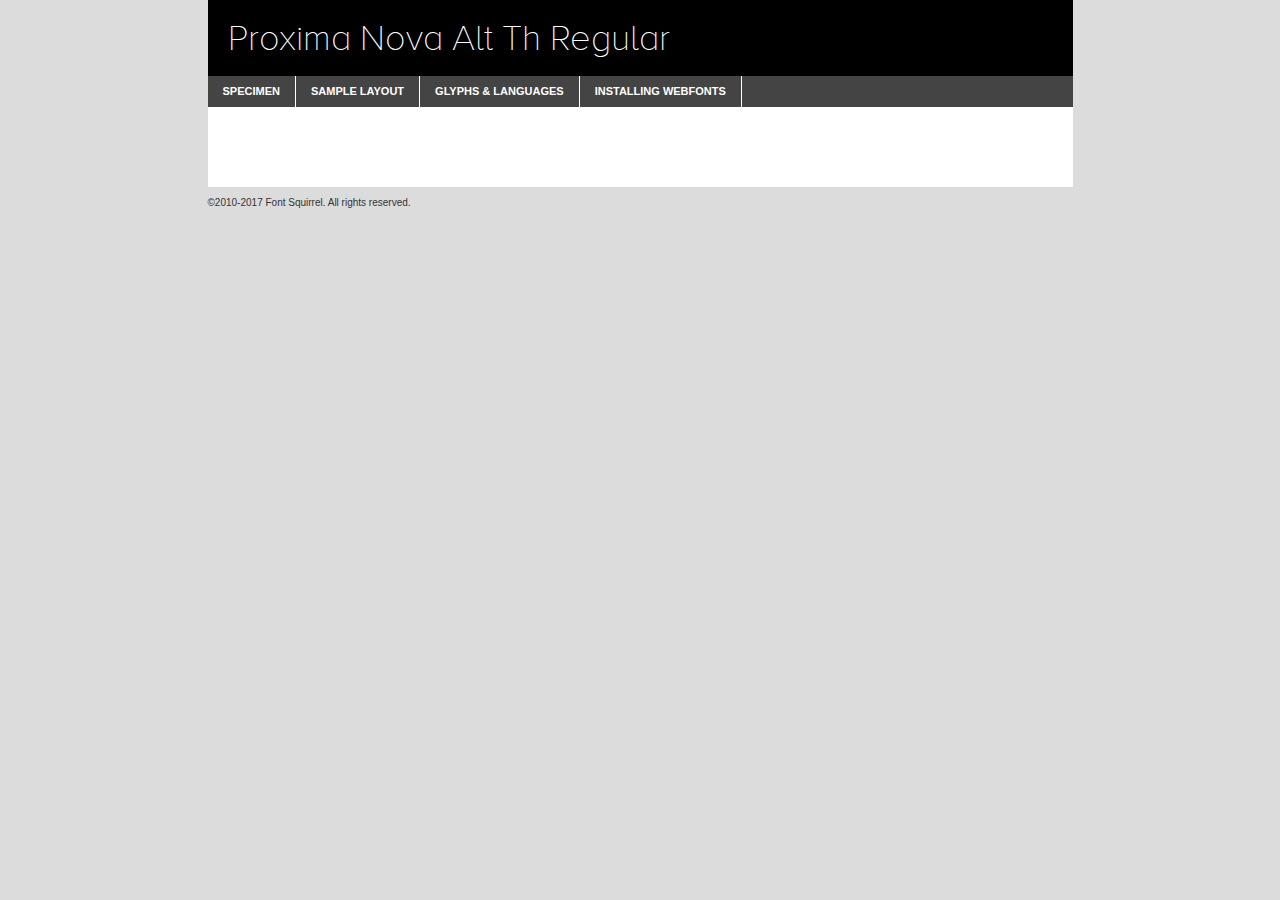
<file: fonts/proxima_nova_alt_thin-demo.html>
<!DOCTYPE html PUBLIC "-//W3C//DTD XHTML 1.0 Transitional//EN"
	"http://www.w3.org/TR/xhtml1/DTD/xhtml1-transitional.dtd">

<html xmlns="http://www.w3.org/1999/xhtml" xml:lang="en" lang="en">
<head>
	<meta http-equiv="Content-Type" content="text/html; charset=utf-8" />
	<script src="http://ajax.googleapis.com/ajax/libs/jquery/1.7.2/jquery.min.js" type="text/javascript" charset="utf-8"></script>
	<script type="text/javascript">
	(function($){$.fn.easyTabs=function(option){var param=jQuery.extend({fadeSpeed:"fast",defaultContent:1,activeClass:'active'},option);$(this).each(function(){var thisId="#"+this.id;if(param.defaultContent==''){param.defaultContent=1;}
	if(typeof param.defaultContent=="number")
	{var defaultTab=$(thisId+" .tabs li:eq("+(param.defaultContent-1)+") a").attr('href').substr(1);}else{var defaultTab=param.defaultContent;}
	$(thisId+" .tabs li a").each(function(){var tabToHide=$(this).attr('href').substr(1);$("#"+tabToHide).addClass('easytabs-tab-content');});hideAll();changeContent(defaultTab);function hideAll(){$(thisId+" .easytabs-tab-content").hide();}
	function changeContent(tabId){hideAll();$(thisId+" .tabs li").removeClass(param.activeClass);$(thisId+" .tabs li a[href=#"+tabId+"]").closest('li').addClass(param.activeClass);if(param.fadeSpeed!="none")
	{$(thisId+" #"+tabId).fadeIn(param.fadeSpeed);}else{$(thisId+" #"+tabId).show();}}
	$(thisId+" .tabs li").click(function(){var tabId=$(this).find('a').attr('href').substr(1);changeContent(tabId);return false;});});}})(jQuery);
	</script>
	<link rel="stylesheet" href="specimen_files/specimen_stylesheet.css" type="text/css" charset="utf-8" />
	<link rel="stylesheet" href="stylesheet.css" type="text/css" charset="utf-8" />

	<style type="text/css">
					body{
				font-family: 'proxima_nova_altthin';
							}
		</style>

	<title>Proxima Nova Alt Th Regular Specimen</title>
	
	
	<script type="text/javascript" charset="utf-8">
		$(document).ready(function() {
			$('#container').easyTabs({defaultContent:1});
		});
	</script>
</head>

<body>
<div id="container">
	<div id="header">
		Proxima Nova Alt Th Regular	</div>
	<ul class="tabs">
		<li><a href="#specimen">Specimen</a></li>
		<li><a href="#layout">Sample Layout</a></li>
				<li><a href="#glyphs">Glyphs &amp; Languages</a></li>
		<li><a href="#installing">Installing Webfonts</a></li>
		
	</ul>
	
	<div id="main_content">

		
			<div id="specimen">
		
				<div class="section">
					<div class="grid12 firstcol">
						<div class="huge">AaBb</div>
					</div>
				</div>
		
				<div class="section">
					<div class="glyph_range">A&#x200B;B&#x200b;C&#x200b;D&#x200b;E&#x200b;F&#x200b;G&#x200b;H&#x200b;I&#x200b;J&#x200b;K&#x200b;L&#x200b;M&#x200b;N&#x200b;O&#x200b;P&#x200b;Q&#x200b;R&#x200b;S&#x200b;T&#x200b;U&#x200b;V&#x200b;W&#x200b;X&#x200b;Y&#x200b;Z&#x200b;a&#x200b;b&#x200b;c&#x200b;d&#x200b;e&#x200b;f&#x200b;g&#x200b;h&#x200b;i&#x200b;j&#x200b;k&#x200b;l&#x200b;m&#x200b;n&#x200b;o&#x200b;p&#x200b;q&#x200b;r&#x200b;s&#x200b;t&#x200b;u&#x200b;v&#x200b;w&#x200b;x&#x200b;y&#x200b;z&#x200b;1&#x200b;2&#x200b;3&#x200b;4&#x200b;5&#x200b;6&#x200b;7&#x200b;8&#x200b;9&#x200b;0&#x200b;&amp;&#x200b;.&#x200b;,&#x200b;?&#x200b;!&#x200b;&#64;&#x200b;(&#x200b;)&#x200b;#&#x200b;$&#x200b;%&#x200b;*&#x200b;+&#x200b;-&#x200b;=&#x200b;:&#x200b;;</div>
				</div>
				<div class="section">
					<div class="grid12 firstcol">
						<table class="sample_table">
							<tr><td>10</td><td class="size10">abcdefghijklmnopqrstuvwxyzABCDEFGHIJKLMNOPQRSTUVWXYZ0123456789abcdefghijklmnopqrstuvwxyzABCDEFGHIJKLMNOPQRSTUVWXYZ0123456789abcdefghijklmnopqrstuvwxyzABCDEFGHIJKLMNOPQRSTUVWXYZ</td></tr>
							<tr><td>11</td><td class="size11">abcdefghijklmnopqrstuvwxyzABCDEFGHIJKLMNOPQRSTUVWXYZ0123456789abcdefghijklmnopqrstuvwxyzABCDEFGHIJKLMNOPQRSTUVWXYZ0123456789abcdefghijklmnopqrstuvwxyzABCDEFGHIJKLMNOPQRSTUVWXYZ</td></tr>
							<tr><td>12</td><td class="size12">abcdefghijklmnopqrstuvwxyzABCDEFGHIJKLMNOPQRSTUVWXYZ0123456789abcdefghijklmnopqrstuvwxyzABCDEFGHIJKLMNOPQRSTUVWXYZ0123456789abcdefghijklmnopqrstuvwxyzABCDEFGHIJKLMNOPQRSTUVWXYZ</td></tr>
							<tr><td>13</td><td class="size13">abcdefghijklmnopqrstuvwxyzABCDEFGHIJKLMNOPQRSTUVWXYZ0123456789abcdefghijklmnopqrstuvwxyzABCDEFGHIJKLMNOPQRSTUVWXYZ0123456789abcdefghijklmnopqrstuvwxyzABCDEFGHIJKLMNOPQRSTUVWXYZ</td></tr>
							<tr><td>14</td><td class="size14">abcdefghijklmnopqrstuvwxyzABCDEFGHIJKLMNOPQRSTUVWXYZ0123456789abcdefghijklmnopqrstuvwxyzABCDEFGHIJKLMNOPQRSTUVWXYZ0123456789abcdefghijklmnopqrstuvwxyzABCDEFGHIJKLMNOPQRSTUVWXYZ</td></tr>
							<tr><td>16</td><td class="size16">abcdefghijklmnopqrstuvwxyzABCDEFGHIJKLMNOPQRSTUVWXYZ0123456789abcdefghijklmnopqrstuvwxyzABCDEFGHIJKLMNOPQRSTUVWXYZ</td></tr>
							<tr><td>18</td><td class="size18">abcdefghijklmnopqrstuvwxyzABCDEFGHIJKLMNOPQRSTUVWXYZ0123456789abcdefghijklmnopqrstuvwxyzABCDEFGHIJKLMNOPQRSTUVWXYZ</td></tr>
							<tr><td>20</td><td class="size20">abcdefghijklmnopqrstuvwxyzABCDEFGHIJKLMNOPQRSTUVWXYZ0123456789abcdefghijklmnopqrstuvwxyzABCDEFGHIJKLMNOPQRSTUVWXYZ</td></tr>
							<tr><td>24</td><td class="size24">abcdefghijklmnopqrstuvwxyzABCDEFGHIJKLMNOPQRSTUVWXYZ0123456789abcdefghijklmnopqrstuvwxyzABCDEFGHIJKLMNOPQRSTUVWXYZ</td></tr>
							<tr><td>30</td><td class="size30">abcdefghijklmnopqrstuvwxyzABCDEFGHIJKLMNOPQRSTUVWXYZ0123456789abcdefghijklmnopqrstuvwxyzABCDEFGHIJKLMNOPQRSTUVWXYZ</td></tr>
							<tr><td>36</td><td class="size36">abcdefghijklmnopqrstuvwxyzABCDEFGHIJKLMNOPQRSTUVWXYZ0123456789abcdefghijklmnopqrstuvwxyzABCDEFGHIJKLMNOPQRSTUVWXYZ</td></tr>
							<tr><td>48</td><td class="size48">abcdefghijklmnopqrstuvwxyzABCDEFGHIJKLMNOPQRSTUVWXYZ0123456789abcdefghijklmnopqrstuvwxyzABCDEFGHIJKLMNOPQRSTUVWXYZ</td></tr>
							<tr><td>60</td><td class="size60">abcdefghijklmnopqrstuvwxyzABCDEFGHIJKLMNOPQRSTUVWXYZ0123456789abcdefghijklmnopqrstuvwxyzABCDEFGHIJKLMNOPQRSTUVWXYZ</td></tr>
							<tr><td>72</td><td class="size72">abcdefghijklmnopqrstuvwxyzABCDEFGHIJKLMNOPQRSTUVWXYZ0123456789abcdefghijklmnopqrstuvwxyzABCDEFGHIJKLMNOPQRSTUVWXYZ</td></tr>
							<tr><td>90</td><td class="size90">abcdefghijklmnopqrstuvwxyzABCDEFGHIJKLMNOPQRSTUVWXYZ0123456789abcdefghijklmnopqrstuvwxyzABCDEFGHIJKLMNOPQRSTUVWXYZ</td></tr>
						</table>
				
					</div>
			
				</div>
		
		
		
								<div class="section" id="bodycomparison">


										<div id="xheight">
				<div class="fontbody">&#x25FC;&#x25FC;&#x25FC;&#x25FC;&#x25FC;&#x25FC;&#x25FC;&#x25FC;&#x25FC;&#x25FC;&#x25FC;&#x25FC;&#x25FC;&#x25FC;&#x25FC;&#x25FC;&#x25FC;&#x25FC;&#x25FC;&#x25FC;&#x25FC;&#x25FC;&#x25FC;&#x25FC;&#x25FC;&#x25FC;&#x25FC;&#x25FC;&#x25FC;&#x25FC;&#x25FC;&#x25FC;&#x25FC;&#x25FC;&#x25FC;&#x25FC;&#x25FC;&#x25FC;&#x25FC;&#x25FC;&#x25FC;&#x25FC;&#x25FC;&#x25FC;&#x25FC;&#x25FC;&#x25FC;&#x25FC;&#x25FC;&#x25FC;&#x25FC;&#x25FC;&#x25FC;&#x25FC;&#x25FC;&#x25FC;&#x25FC;&#x25FC;&#x25FC;&#x25FC;&#x25FC;&#x25FC;&#x25FC;&#x25FC;&#x25FC;&#x25FC;&#x25FC;&#x25FC;&#x25FC;&#x25FC;&#x25FC;&#x25FC;&#x25FC;&#x25FC;&#x25FC;&#x25FC;&#x25FC;&#x25FC;&#x25FC;&#x25FC;&#x25FC;&#x25FC;&#x25FC;&#x25FC;&#x25FC;&#x25FC;&#x25FC;&#x25FC;&#x25FC;&#x25FC;&#x25FC;&#x25FC;&#x25FC;&#x25FC;&#x25FC;&#x25FC;&#x25FC;&#x25FC;&#x25FC;body</div><div class="arialbody">body</div><div class="verdanabody">body</div><div class="georgiabody">body</div></div>
										<div class="fontbody" style="z-index:1">
											body<span>Proxima Nova Alt Th Regular</span>
										</div>
										<div class="arialbody" style="z-index:1">
											body<span>Arial</span>
										</div>
										<div class="verdanabody" style="z-index:1">
											body<span>Verdana</span>
										</div>
										<div class="georgiabody" style="z-index:1">
											body<span>Georgia</span>
										</div>



								</div>
		
		
				<div class="section psample psample_row1" id="">
					
					<div class="grid2 firstcol">
						<p class="size10"><span>10.</span>Aenean lacinia bibendum nulla sed consectetur. Fusce dapibus, tellus ac cursus commodo, tortor mauris condimentum nibh, ut fermentum massa justo sit amet risus. Nullam id dolor id nibh ultricies vehicula ut id elit. Cum sociis natoque penatibus et magnis dis parturient montes, nascetur ridiculus mus. Nulla vitae elit libero, a pharetra augue.</p>
			
					</div>
					<div class="grid3">
						<p class="size11"><span>11.</span>Aenean lacinia bibendum nulla sed consectetur. Fusce dapibus, tellus ac cursus commodo, tortor mauris condimentum nibh, ut fermentum massa justo sit amet risus. Nullam id dolor id nibh ultricies vehicula ut id elit. Cum sociis natoque penatibus et magnis dis parturient montes, nascetur ridiculus mus. Nulla vitae elit libero, a pharetra augue.</p>
			
					</div>
					<div class="grid3">
						<p class="size12"><span>12.</span>Aenean lacinia bibendum nulla sed consectetur. Fusce dapibus, tellus ac cursus commodo, tortor mauris condimentum nibh, ut fermentum massa justo sit amet risus. Nullam id dolor id nibh ultricies vehicula ut id elit. Cum sociis natoque penatibus et magnis dis parturient montes, nascetur ridiculus mus. Nulla vitae elit libero, a pharetra augue.</p>
			
					</div>
					<div class="grid4">
						<p class="size13"><span>13.</span>Aenean lacinia bibendum nulla sed consectetur. Fusce dapibus, tellus ac cursus commodo, tortor mauris condimentum nibh, ut fermentum massa justo sit amet risus. Nullam id dolor id nibh ultricies vehicula ut id elit. Cum sociis natoque penatibus et magnis dis parturient montes, nascetur ridiculus mus. Nulla vitae elit libero, a pharetra augue.</p>
			
					</div>
					<div class="white_blend"></div>
					
				</div>
				<div class="section psample psample_row2" id="">
					<div class="grid3 firstcol">
						<p class="size14"><span>14.</span>Aenean lacinia bibendum nulla sed consectetur. Fusce dapibus, tellus ac cursus commodo, tortor mauris condimentum nibh, ut fermentum massa justo sit amet risus. Nullam id dolor id nibh ultricies vehicula ut id elit. Cum sociis natoque penatibus et magnis dis parturient montes, nascetur ridiculus mus. Nulla vitae elit libero, a pharetra augue.</p>
			
					</div>
					<div class="grid4">
						<p class="size16"><span>16.</span>Aenean lacinia bibendum nulla sed consectetur. Fusce dapibus, tellus ac cursus commodo, tortor mauris condimentum nibh, ut fermentum massa justo sit amet risus. Nullam id dolor id nibh ultricies vehicula ut id elit. Cum sociis natoque penatibus et magnis dis parturient montes, nascetur ridiculus mus. Nulla vitae elit libero, a pharetra augue.</p>
			
					</div>
					<div class="grid5">
						<p class="size18"><span>18.</span>Aenean lacinia bibendum nulla sed consectetur. Fusce dapibus, tellus ac cursus commodo, tortor mauris condimentum nibh, ut fermentum massa justo sit amet risus. Nullam id dolor id nibh ultricies vehicula ut id elit. Cum sociis natoque penatibus et magnis dis parturient montes, nascetur ridiculus mus. Nulla vitae elit libero, a pharetra augue.</p>
			
					</div>

					<div class="white_blend"></div>

				</div>
				
				<div class="section psample psample_row3" id="">
					<div class="grid5 firstcol">
						<p class="size20"><span>20.</span>Aenean lacinia bibendum nulla sed consectetur. Fusce dapibus, tellus ac cursus commodo, tortor mauris condimentum nibh, ut fermentum massa justo sit amet risus. Nullam id dolor id nibh ultricies vehicula ut id elit. Cum sociis natoque penatibus et magnis dis parturient montes, nascetur ridiculus mus. Nulla vitae elit libero, a pharetra augue.</p>
					</div>
					<div class="grid7">
						<p class="size24"><span>24.</span>Aenean lacinia bibendum nulla sed consectetur. Fusce dapibus, tellus ac cursus commodo, tortor mauris condimentum nibh, ut fermentum massa justo sit amet risus. Nullam id dolor id nibh ultricies vehicula ut id elit. Cum sociis natoque penatibus et magnis dis parturient montes, nascetur ridiculus mus. Nulla vitae elit libero, a pharetra augue.</p>
					</div>
					
					<div class="white_blend"></div>
					
				</div>
				
				<div class="section psample psample_row4" id="">
					<div class="grid12 firstcol">
						<p class="size30"><span>30.</span>Aenean lacinia bibendum nulla sed consectetur. Fusce dapibus, tellus ac cursus commodo, tortor mauris condimentum nibh, ut fermentum massa justo sit amet risus. Nullam id dolor id nibh ultricies vehicula ut id elit. Cum sociis natoque penatibus et magnis dis parturient montes, nascetur ridiculus mus. Nulla vitae elit libero, a pharetra augue.</p>
					</div>
					<div class="white_blend"></div>
					
				</div>
				
				
				
				<div class="section psample psample_row1 fullreverse">
					<div class="grid2 firstcol">
						<p class="size10"><span>10.</span>Aenean lacinia bibendum nulla sed consectetur. Fusce dapibus, tellus ac cursus commodo, tortor mauris condimentum nibh, ut fermentum massa justo sit amet risus. Nullam id dolor id nibh ultricies vehicula ut id elit. Cum sociis natoque penatibus et magnis dis parturient montes, nascetur ridiculus mus. Nulla vitae elit libero, a pharetra augue.</p>
			
					</div>
					<div class="grid3">
						<p class="size11"><span>11.</span>Aenean lacinia bibendum nulla sed consectetur. Fusce dapibus, tellus ac cursus commodo, tortor mauris condimentum nibh, ut fermentum massa justo sit amet risus. Nullam id dolor id nibh ultricies vehicula ut id elit. Cum sociis natoque penatibus et magnis dis parturient montes, nascetur ridiculus mus. Nulla vitae elit libero, a pharetra augue.</p>
			
					</div>
					<div class="grid3">
						<p class="size12"><span>12.</span>Aenean lacinia bibendum nulla sed consectetur. Fusce dapibus, tellus ac cursus commodo, tortor mauris condimentum nibh, ut fermentum massa justo sit amet risus. Nullam id dolor id nibh ultricies vehicula ut id elit. Cum sociis natoque penatibus et magnis dis parturient montes, nascetur ridiculus mus. Nulla vitae elit libero, a pharetra augue.</p>
			
					</div>
					<div class="grid4">
						<p class="size13"><span>13.</span>Aenean lacinia bibendum nulla sed consectetur. Fusce dapibus, tellus ac cursus commodo, tortor mauris condimentum nibh, ut fermentum massa justo sit amet risus. Nullam id dolor id nibh ultricies vehicula ut id elit. Cum sociis natoque penatibus et magnis dis parturient montes, nascetur ridiculus mus. Nulla vitae elit libero, a pharetra augue.</p>
			
					</div>
					<div class="black_blend"></div>
					
				</div>
				
				<div class="section psample psample_row2 fullreverse">
					<div class="grid3 firstcol">
						<p class="size14"><span>14.</span>Aenean lacinia bibendum nulla sed consectetur. Fusce dapibus, tellus ac cursus commodo, tortor mauris condimentum nibh, ut fermentum massa justo sit amet risus. Nullam id dolor id nibh ultricies vehicula ut id elit. Cum sociis natoque penatibus et magnis dis parturient montes, nascetur ridiculus mus. Nulla vitae elit libero, a pharetra augue.</p>
			
					</div>
					<div class="grid4">
						<p class="size16"><span>16.</span>Aenean lacinia bibendum nulla sed consectetur. Fusce dapibus, tellus ac cursus commodo, tortor mauris condimentum nibh, ut fermentum massa justo sit amet risus. Nullam id dolor id nibh ultricies vehicula ut id elit. Cum sociis natoque penatibus et magnis dis parturient montes, nascetur ridiculus mus. Nulla vitae elit libero, a pharetra augue.</p>
			
					</div>
					<div class="grid5">
						<p class="size18"><span>18.</span>Aenean lacinia bibendum nulla sed consectetur. Fusce dapibus, tellus ac cursus commodo, tortor mauris condimentum nibh, ut fermentum massa justo sit amet risus. Nullam id dolor id nibh ultricies vehicula ut id elit. Cum sociis natoque penatibus et magnis dis parturient montes, nascetur ridiculus mus. Nulla vitae elit libero, a pharetra augue.</p>
			
					</div>
					<div class="black_blend"></div>

				</div>
				
				<div class="section psample fullreverse psample_row3" id="">
					<div class="grid5 firstcol">
						<p class="size20"><span>20.</span>Aenean lacinia bibendum nulla sed consectetur. Fusce dapibus, tellus ac cursus commodo, tortor mauris condimentum nibh, ut fermentum massa justo sit amet risus. Nullam id dolor id nibh ultricies vehicula ut id elit. Cum sociis natoque penatibus et magnis dis parturient montes, nascetur ridiculus mus. Nulla vitae elit libero, a pharetra augue.</p>
					</div>
					<div class="grid7">
						<p class="size24"><span>24.</span>Aenean lacinia bibendum nulla sed consectetur. Fusce dapibus, tellus ac cursus commodo, tortor mauris condimentum nibh, ut fermentum massa justo sit amet risus. Nullam id dolor id nibh ultricies vehicula ut id elit. Cum sociis natoque penatibus et magnis dis parturient montes, nascetur ridiculus mus. Nulla vitae elit libero, a pharetra augue.</p>
					</div>
					
					<div class="black_blend"></div>
					
				</div>
				
				<div class="section psample fullreverse psample_row4" id="" style="border-bottom: 20px #000 solid;">
					<div class="grid12 firstcol">
						<p class="size30"><span>30.</span>Aenean lacinia bibendum nulla sed consectetur. Fusce dapibus, tellus ac cursus commodo, tortor mauris condimentum nibh, ut fermentum massa justo sit amet risus. Nullam id dolor id nibh ultricies vehicula ut id elit. Cum sociis natoque penatibus et magnis dis parturient montes, nascetur ridiculus mus. Nulla vitae elit libero, a pharetra augue.</p>
					</div>
					<div class="black_blend"></div>
					
				</div>
				
				
				
				
			</div>
			
			<div id="layout">
				
				<div class="section">
					
					<div class="grid12 firstcol">
						<h1>Lorem Ipsum Dolor</h1>
						<h2>Etiam porta sem malesuada magna mollis euismod</h2>
						
						<p class="byline">By <a href="#link">Aenean Lacinia</a></p>
					</div>
				</div>
				<div class="section">
					<div class="grid8 firstcol">
						<p class="large">Donec sed odio dui. Morbi leo risus, porta ac consectetur ac, vestibulum at eros. Fusce dapibus, tellus ac cursus commodo, tortor mauris condimentum nibh, ut fermentum massa justo sit amet risus. </p>

						
						<h3>Pellentesque ornare sem</h3>

						<p>Maecenas sed diam eget risus varius blandit sit amet non magna. Maecenas faucibus mollis interdum. Donec ullamcorper nulla non metus auctor fringilla. Nullam id dolor id nibh ultricies vehicula ut id elit. Nullam id dolor id nibh ultricies vehicula ut id elit. </p>

						<p>Aenean eu leo quam. Pellentesque ornare sem lacinia quam venenatis vestibulum. Lorem ipsum dolor sit amet, consectetur adipiscing elit. Cum sociis natoque penatibus et magnis dis parturient montes, nascetur ridiculus mus. </p>

						<p>Nulla vitae elit libero, a pharetra augue. Praesent commodo cursus magna, vel scelerisque nisl consectetur et. Aenean lacinia bibendum nulla sed consectetur. </p>

						<p>Nullam quis risus eget urna mollis ornare vel eu leo. Nullam quis risus eget urna mollis ornare vel eu leo. Maecenas sed diam eget risus varius blandit sit amet non magna. Donec ullamcorper nulla non metus auctor fringilla. </p>

						<h3>Cras mattis consectetur</h3>

						<p>Aenean eu leo quam. Pellentesque ornare sem lacinia quam venenatis vestibulum. Aenean lacinia bibendum nulla sed consectetur. Integer posuere erat a ante venenatis dapibus posuere velit aliquet. Cras mattis consectetur purus sit amet fermentum. </p>

						<p>Nullam id dolor id nibh ultricies vehicula ut id elit. Nullam quis risus eget urna mollis ornare vel eu leo. Cras mattis consectetur purus sit amet fermentum.</p>
					</div>
					
					<div class="grid4 sidebar">
						
						<div class="box reverse">
							<p class="last">Nullam quis risus eget urna mollis ornare vel eu leo. Donec ullamcorper nulla non metus auctor fringilla. Cras mattis consectetur purus sit amet fermentum. Sed posuere consectetur est at lobortis. Lorem ipsum dolor sit amet, consectetur adipiscing elit. </p>
						</div>
						
						<p class="caption">Maecenas sed diam eget risus varius.</p>

						<p>Vestibulum id ligula porta felis euismod semper. Integer posuere erat a ante venenatis dapibus posuere velit aliquet. Vestibulum id ligula porta felis euismod semper. Sed posuere consectetur est at lobortis. Maecenas sed diam eget risus varius blandit sit amet non magna. Fusce dapibus, tellus ac cursus commodo, tortor mauris condimentum nibh, ut fermentum massa justo sit amet risus. </p>

					

						<p>Duis mollis, est non commodo luctus, nisi erat porttitor ligula, eget lacinia odio sem nec elit. Aenean lacinia bibendum nulla sed consectetur. Vivamus sagittis lacus vel augue laoreet rutrum faucibus dolor auctor. Aenean lacinia bibendum nulla sed consectetur. Nullam quis risus eget urna mollis ornare vel eu leo. </p>

						<p>Praesent commodo cursus magna, vel scelerisque nisl consectetur et. Donec ullamcorper nulla non metus auctor fringilla. Maecenas faucibus mollis interdum. Fusce dapibus, tellus ac cursus commodo, tortor mauris condimentum nibh, ut fermentum massa justo sit amet risus. </p>

					</div>
				</div>
				
			</div>


			



		<div id="glyphs">
			<div class="section">
				<div class="grid12 firstcol">
			
				<h1>Language Support</h1>
				<p>The subset of Proxima Nova Alt Th Regular in this kit supports the following languages:<br />
			
					Albanian, Basque, Breton, Chamorro, Danish, Dutch, English, Faroese, Finnish, French, Frisian, Galician, German, Icelandic, Italian, Malagasy, Norwegian, Portuguese, Spanish, Alsatian, Aragonese, Arapaho, Arrernte, Asturian, Aymara, Bislama, Cebuano, Corsican, Fijian, French_creole, Genoese, Gilbertese, Greenlandic, Haitian_creole, Hiligaynon, Hmong, Hopi, Ibanag, Iloko_ilokano, Indonesian, Interglossa_glosa, Interlingua, Irish_gaelic, Jerriais, Lojban, Lombard, Luxembourgeois, Manx, Mohawk, Norfolk_pitcairnese, Occitan, Oromo, Pangasinan, Papiamento, Piedmontese, Potawatomi, Rhaeto-romance, Romansh, Rotokas, Sami_lule, Samoan, Sardinian, Scots_gaelic, Seychelles_creole, Shona, Sicilian, Somali, Southern_ndebele, Swahili, Swati_swazi, Tagalog_filipino_pilipino, Tetum, Tok_pisin, Uyghur_latinized, Volapuk, Walloon, Warlpiri, Xhosa, Yapese, Zulu, Latinbasic, Ubasic, Demo				</p>
				<h1>Glyph Chart</h1>
				<p>The subset of Proxima Nova Alt Th Regular in this kit includes all the glyphs listed below. Unicode entities are included above each glyph to help you insert individual characters into your layout.</p>
				<div id="glyph_chart">
			
																														 <div><p>&amp;#13;</p>&#13;</div>
																				 <div><p>&amp;#32;</p>&#32;</div>
																				 <div><p>&amp;#33;</p>&#33;</div>
																				 <div><p>&amp;#34;</p>&#34;</div>
																				 <div><p>&amp;#35;</p>&#35;</div>
																				 <div><p>&amp;#36;</p>&#36;</div>
																				 <div><p>&amp;#37;</p>&#37;</div>
																				 <div><p>&amp;#38;</p>&#38;</div>
																				 <div><p>&amp;#39;</p>&#39;</div>
																				 <div><p>&amp;#40;</p>&#40;</div>
																				 <div><p>&amp;#41;</p>&#41;</div>
																				 <div><p>&amp;#42;</p>&#42;</div>
																				 <div><p>&amp;#43;</p>&#43;</div>
																				 <div><p>&amp;#44;</p>&#44;</div>
																				 <div><p>&amp;#45;</p>&#45;</div>
																				 <div><p>&amp;#46;</p>&#46;</div>
																				 <div><p>&amp;#47;</p>&#47;</div>
																				 <div><p>&amp;#48;</p>&#48;</div>
																				 <div><p>&amp;#49;</p>&#49;</div>
																				 <div><p>&amp;#50;</p>&#50;</div>
																				 <div><p>&amp;#51;</p>&#51;</div>
																				 <div><p>&amp;#52;</p>&#52;</div>
																				 <div><p>&amp;#53;</p>&#53;</div>
																				 <div><p>&amp;#54;</p>&#54;</div>
																				 <div><p>&amp;#55;</p>&#55;</div>
																				 <div><p>&amp;#56;</p>&#56;</div>
																				 <div><p>&amp;#57;</p>&#57;</div>
																				 <div><p>&amp;#58;</p>&#58;</div>
																				 <div><p>&amp;#59;</p>&#59;</div>
																				 <div><p>&amp;#60;</p>&#60;</div>
																				 <div><p>&amp;#61;</p>&#61;</div>
																				 <div><p>&amp;#62;</p>&#62;</div>
																				 <div><p>&amp;#63;</p>&#63;</div>
																				 <div><p>&amp;#64;</p>&#64;</div>
																				 <div><p>&amp;#65;</p>&#65;</div>
																				 <div><p>&amp;#66;</p>&#66;</div>
																				 <div><p>&amp;#67;</p>&#67;</div>
																				 <div><p>&amp;#68;</p>&#68;</div>
																				 <div><p>&amp;#69;</p>&#69;</div>
																				 <div><p>&amp;#70;</p>&#70;</div>
																				 <div><p>&amp;#71;</p>&#71;</div>
																				 <div><p>&amp;#72;</p>&#72;</div>
																				 <div><p>&amp;#73;</p>&#73;</div>
																				 <div><p>&amp;#74;</p>&#74;</div>
																				 <div><p>&amp;#75;</p>&#75;</div>
																				 <div><p>&amp;#76;</p>&#76;</div>
																				 <div><p>&amp;#77;</p>&#77;</div>
																				 <div><p>&amp;#78;</p>&#78;</div>
																				 <div><p>&amp;#79;</p>&#79;</div>
																				 <div><p>&amp;#80;</p>&#80;</div>
																				 <div><p>&amp;#81;</p>&#81;</div>
																				 <div><p>&amp;#82;</p>&#82;</div>
																				 <div><p>&amp;#83;</p>&#83;</div>
																				 <div><p>&amp;#84;</p>&#84;</div>
																				 <div><p>&amp;#85;</p>&#85;</div>
																				 <div><p>&amp;#86;</p>&#86;</div>
																				 <div><p>&amp;#87;</p>&#87;</div>
																				 <div><p>&amp;#88;</p>&#88;</div>
																				 <div><p>&amp;#89;</p>&#89;</div>
																				 <div><p>&amp;#90;</p>&#90;</div>
																				 <div><p>&amp;#91;</p>&#91;</div>
																				 <div><p>&amp;#92;</p>&#92;</div>
																				 <div><p>&amp;#93;</p>&#93;</div>
																				 <div><p>&amp;#94;</p>&#94;</div>
																				 <div><p>&amp;#95;</p>&#95;</div>
																				 <div><p>&amp;#96;</p>&#96;</div>
																				 <div><p>&amp;#97;</p>&#97;</div>
																				 <div><p>&amp;#98;</p>&#98;</div>
																				 <div><p>&amp;#99;</p>&#99;</div>
																				 <div><p>&amp;#100;</p>&#100;</div>
																				 <div><p>&amp;#101;</p>&#101;</div>
																				 <div><p>&amp;#102;</p>&#102;</div>
																				 <div><p>&amp;#103;</p>&#103;</div>
																				 <div><p>&amp;#104;</p>&#104;</div>
																				 <div><p>&amp;#105;</p>&#105;</div>
																				 <div><p>&amp;#106;</p>&#106;</div>
																				 <div><p>&amp;#107;</p>&#107;</div>
																				 <div><p>&amp;#108;</p>&#108;</div>
																				 <div><p>&amp;#109;</p>&#109;</div>
																				 <div><p>&amp;#110;</p>&#110;</div>
																				 <div><p>&amp;#111;</p>&#111;</div>
																				 <div><p>&amp;#112;</p>&#112;</div>
																				 <div><p>&amp;#113;</p>&#113;</div>
																				 <div><p>&amp;#114;</p>&#114;</div>
																				 <div><p>&amp;#115;</p>&#115;</div>
																				 <div><p>&amp;#116;</p>&#116;</div>
																				 <div><p>&amp;#117;</p>&#117;</div>
																				 <div><p>&amp;#118;</p>&#118;</div>
																				 <div><p>&amp;#119;</p>&#119;</div>
																				 <div><p>&amp;#120;</p>&#120;</div>
																				 <div><p>&amp;#121;</p>&#121;</div>
																				 <div><p>&amp;#122;</p>&#122;</div>
																				 <div><p>&amp;#123;</p>&#123;</div>
																				 <div><p>&amp;#124;</p>&#124;</div>
																				 <div><p>&amp;#125;</p>&#125;</div>
																				 <div><p>&amp;#126;</p>&#126;</div>
																				 <div><p>&amp;#160;</p>&#160;</div>
																				 <div><p>&amp;#161;</p>&#161;</div>
																				 <div><p>&amp;#162;</p>&#162;</div>
																				 <div><p>&amp;#163;</p>&#163;</div>
																				 <div><p>&amp;#165;</p>&#165;</div>
																				 <div><p>&amp;#166;</p>&#166;</div>
																				 <div><p>&amp;#167;</p>&#167;</div>
																				 <div><p>&amp;#168;</p>&#168;</div>
																				 <div><p>&amp;#169;</p>&#169;</div>
																				 <div><p>&amp;#170;</p>&#170;</div>
																				 <div><p>&amp;#171;</p>&#171;</div>
																				 <div><p>&amp;#172;</p>&#172;</div>
																				 <div><p>&amp;#173;</p>&#173;</div>
																				 <div><p>&amp;#174;</p>&#174;</div>
																				 <div><p>&amp;#175;</p>&#175;</div>
																				 <div><p>&amp;#176;</p>&#176;</div>
																				 <div><p>&amp;#177;</p>&#177;</div>
																				 <div><p>&amp;#178;</p>&#178;</div>
																				 <div><p>&amp;#179;</p>&#179;</div>
																				 <div><p>&amp;#180;</p>&#180;</div>
																				 <div><p>&amp;#181;</p>&#181;</div>
																				 <div><p>&amp;#182;</p>&#182;</div>
																				 <div><p>&amp;#183;</p>&#183;</div>
																				 <div><p>&amp;#184;</p>&#184;</div>
																				 <div><p>&amp;#185;</p>&#185;</div>
																				 <div><p>&amp;#186;</p>&#186;</div>
																				 <div><p>&amp;#187;</p>&#187;</div>
																				 <div><p>&amp;#188;</p>&#188;</div>
																				 <div><p>&amp;#189;</p>&#189;</div>
																				 <div><p>&amp;#190;</p>&#190;</div>
																				 <div><p>&amp;#191;</p>&#191;</div>
																				 <div><p>&amp;#192;</p>&#192;</div>
																				 <div><p>&amp;#193;</p>&#193;</div>
																				 <div><p>&amp;#194;</p>&#194;</div>
																				 <div><p>&amp;#195;</p>&#195;</div>
																				 <div><p>&amp;#196;</p>&#196;</div>
																				 <div><p>&amp;#197;</p>&#197;</div>
																				 <div><p>&amp;#198;</p>&#198;</div>
																				 <div><p>&amp;#199;</p>&#199;</div>
																				 <div><p>&amp;#200;</p>&#200;</div>
																				 <div><p>&amp;#201;</p>&#201;</div>
																				 <div><p>&amp;#202;</p>&#202;</div>
																				 <div><p>&amp;#203;</p>&#203;</div>
																				 <div><p>&amp;#204;</p>&#204;</div>
																				 <div><p>&amp;#205;</p>&#205;</div>
																				 <div><p>&amp;#206;</p>&#206;</div>
																				 <div><p>&amp;#207;</p>&#207;</div>
																				 <div><p>&amp;#208;</p>&#208;</div>
																				 <div><p>&amp;#209;</p>&#209;</div>
																				 <div><p>&amp;#210;</p>&#210;</div>
																				 <div><p>&amp;#211;</p>&#211;</div>
																				 <div><p>&amp;#212;</p>&#212;</div>
																				 <div><p>&amp;#213;</p>&#213;</div>
																				 <div><p>&amp;#214;</p>&#214;</div>
																				 <div><p>&amp;#215;</p>&#215;</div>
																				 <div><p>&amp;#216;</p>&#216;</div>
																				 <div><p>&amp;#217;</p>&#217;</div>
																				 <div><p>&amp;#218;</p>&#218;</div>
																				 <div><p>&amp;#219;</p>&#219;</div>
																				 <div><p>&amp;#220;</p>&#220;</div>
																				 <div><p>&amp;#221;</p>&#221;</div>
																				 <div><p>&amp;#222;</p>&#222;</div>
																				 <div><p>&amp;#223;</p>&#223;</div>
																				 <div><p>&amp;#224;</p>&#224;</div>
																				 <div><p>&amp;#225;</p>&#225;</div>
																				 <div><p>&amp;#226;</p>&#226;</div>
																				 <div><p>&amp;#227;</p>&#227;</div>
																				 <div><p>&amp;#228;</p>&#228;</div>
																				 <div><p>&amp;#229;</p>&#229;</div>
																				 <div><p>&amp;#230;</p>&#230;</div>
																				 <div><p>&amp;#231;</p>&#231;</div>
																				 <div><p>&amp;#232;</p>&#232;</div>
																				 <div><p>&amp;#233;</p>&#233;</div>
																				 <div><p>&amp;#234;</p>&#234;</div>
																				 <div><p>&amp;#235;</p>&#235;</div>
																				 <div><p>&amp;#236;</p>&#236;</div>
																				 <div><p>&amp;#237;</p>&#237;</div>
																				 <div><p>&amp;#238;</p>&#238;</div>
																				 <div><p>&amp;#239;</p>&#239;</div>
																				 <div><p>&amp;#240;</p>&#240;</div>
																				 <div><p>&amp;#241;</p>&#241;</div>
																				 <div><p>&amp;#242;</p>&#242;</div>
																				 <div><p>&amp;#243;</p>&#243;</div>
																				 <div><p>&amp;#244;</p>&#244;</div>
																				 <div><p>&amp;#245;</p>&#245;</div>
																				 <div><p>&amp;#246;</p>&#246;</div>
																				 <div><p>&amp;#247;</p>&#247;</div>
																				 <div><p>&amp;#248;</p>&#248;</div>
																				 <div><p>&amp;#249;</p>&#249;</div>
																				 <div><p>&amp;#250;</p>&#250;</div>
																				 <div><p>&amp;#251;</p>&#251;</div>
																				 <div><p>&amp;#252;</p>&#252;</div>
																				 <div><p>&amp;#253;</p>&#253;</div>
																				 <div><p>&amp;#254;</p>&#254;</div>
																				 <div><p>&amp;#255;</p>&#255;</div>
																				 <div><p>&amp;#338;</p>&#338;</div>
																				 <div><p>&amp;#339;</p>&#339;</div>
																				 <div><p>&amp;#376;</p>&#376;</div>
																				 <div><p>&amp;#710;</p>&#710;</div>
																				 <div><p>&amp;#732;</p>&#732;</div>
																				 <div><p>&amp;#8192;</p>&#8192;</div>
																				 <div><p>&amp;#8193;</p>&#8193;</div>
																				 <div><p>&amp;#8194;</p>&#8194;</div>
																				 <div><p>&amp;#8195;</p>&#8195;</div>
																				 <div><p>&amp;#8196;</p>&#8196;</div>
																				 <div><p>&amp;#8197;</p>&#8197;</div>
																				 <div><p>&amp;#8198;</p>&#8198;</div>
																				 <div><p>&amp;#8199;</p>&#8199;</div>
																				 <div><p>&amp;#8200;</p>&#8200;</div>
																				 <div><p>&amp;#8201;</p>&#8201;</div>
																				 <div><p>&amp;#8202;</p>&#8202;</div>
																				 <div><p>&amp;#8208;</p>&#8208;</div>
																				 <div><p>&amp;#8209;</p>&#8209;</div>
																				 <div><p>&amp;#8210;</p>&#8210;</div>
																				 <div><p>&amp;#8211;</p>&#8211;</div>
																				 <div><p>&amp;#8212;</p>&#8212;</div>
																				 <div><p>&amp;#8216;</p>&#8216;</div>
																				 <div><p>&amp;#8217;</p>&#8217;</div>
																				 <div><p>&amp;#8218;</p>&#8218;</div>
																				 <div><p>&amp;#8220;</p>&#8220;</div>
																				 <div><p>&amp;#8221;</p>&#8221;</div>
																				 <div><p>&amp;#8222;</p>&#8222;</div>
																				 <div><p>&amp;#8226;</p>&#8226;</div>
																				 <div><p>&amp;#8230;</p>&#8230;</div>
																				 <div><p>&amp;#8239;</p>&#8239;</div>
																				 <div><p>&amp;#8249;</p>&#8249;</div>
																				 <div><p>&amp;#8250;</p>&#8250;</div>
																				 <div><p>&amp;#8287;</p>&#8287;</div>
																				 <div><p>&amp;#8364;</p>&#8364;</div>
																				 <div><p>&amp;#8482;</p>&#8482;</div>
																				 <div><p>&amp;#9724;</p>&#9724;</div>
																				 <div><p>&amp;#64257;</p>&#64257;</div>
																				 <div><p>&amp;#64258;</p>&#64258;</div>
																																																</div>	
				</div>
		
		
			</div>
		</div>
		
		
		<div id="specs">
			
		</div>
	
		<div id="installing">
			<div class="section">
				<div class="grid7 firstcol">
					<h1>Installing Webfonts</h1>
					
					<p>Webfonts are supported by all major browser platforms but not all in the same way. There are currently four different font formats that must be included in order to target all browsers. This includes TTF, WOFF, EOT and SVG.</p>
					
					<h2>1. Upload your webfonts</h2>
					<p>You must upload your webfont kit to your website. They should be in or near the same directory as your CSS files.</p>
					
					<h2>2. Include the webfont stylesheet</h2>
					<p>A special CSS @font-face declaration helps the various browsers select the appropriate font it needs without causing you a bunch of headaches. Learn more about this syntax by reading the <a href="https://www.fontspring.com/blog/further-hardening-of-the-bulletproof-syntax">Fontspring blog post</a> about it. The code for it is as follows:</p>


<code>
@font-face{ 
	font-family: 'MyWebFont';
	src: url('WebFont.eot');
	src: url('WebFont.eot?#iefix') format('embedded-opentype'),
	     url('WebFont.woff') format('woff'),
	     url('WebFont.ttf') format('truetype'),
	     url('WebFont.svg#webfont') format('svg');
}
</code>

	<p>We've already gone ahead and generated the code for you. All you have to do is link to the stylesheet in your HTML, like this:</p>
	<code>&lt;link rel=&quot;stylesheet&quot; href=&quot;stylesheet.css&quot; type=&quot;text/css&quot; charset=&quot;utf-8&quot; /&gt;</code>

					<h2>3. Modify your own stylesheet</h2>
					<p>To take advantage of your new fonts, you must tell your stylesheet to use them. Look at the original @font-face declaration above and find the property called "font-family." The name linked there will be what you use to reference the font. Prepend that webfont name to the font stack in the "font-family" property, inside the selector you want to change. For example:</p>
<code>p { font-family: 'WebFont', Arial, sans-serif; }</code>

<h2>4. Test</h2>
<p>Getting webfonts to work cross-browser <em>can</em> be tricky. Use the information in the sidebar to help you if you find that fonts aren't loading in a particular browser.</p>
				</div>
				
				<div class="grid5 sidebar">
					<div class="box">
						<h2>Troubleshooting<br />Font-Face Problems</h2>
						<p>Having trouble getting your webfonts to load in your new website? Here are some tips to sort out what might be the problem.</p>

						<h3>Fonts not showing in any browser</h3>

						<p>This sounds like you need to work on the plumbing. You either did not upload the fonts to the correct directory, or you did not link the fonts properly in the CSS. If you've confirmed that all this is correct and you still have a problem, take a look at your .htaccess file and see if requests are getting intercepted.</p>

						<h3>Fonts not loading in iPhone or iPad</h3>

						<p>The most common problem here is that you are serving the fonts from an IIS server. IIS refuses to serve files that have unknown MIME types. If that is the case, you must set the MIME type for SVG to "image/svg+xml" in the server settings. Follow these instructions from Microsoft if you need help.</p>

						<h3>Fonts not loading in Firefox</h3>

						<p>The primary reason for this failure? You are still using a version Firefox older than 3.5. So upgrade already! If that isn't it, then you are very likely serving fonts from a different domain. Firefox requires that all font assets be served from the same domain. Lastly it is possible that you need to add WOFF to your list of MIME types (if you are serving via IIS.)</p>

						<h3>Fonts not loading in IE</h3>

						<p>Are you looking at Internet Explorer on an actual Windows machine or are you cheating by using a service like Adobe BrowserLab? Many of these screenshot services do not render @font-face for IE. Best to test it on a real machine.</p>

						<h3>Fonts not loading in IE9</h3>

						<p>IE9, like Firefox, requires that fonts be served from the same domain as the website. Make sure that is the case.</p>
					</div>
				</div>
			</div>
			
		</div>
	
	</div>
	<div id="footer">
		<p>&copy;2010-2017 Font Squirrel. All rights reserved.</p>
	</div>
</div>
</body>
</html>
</file>
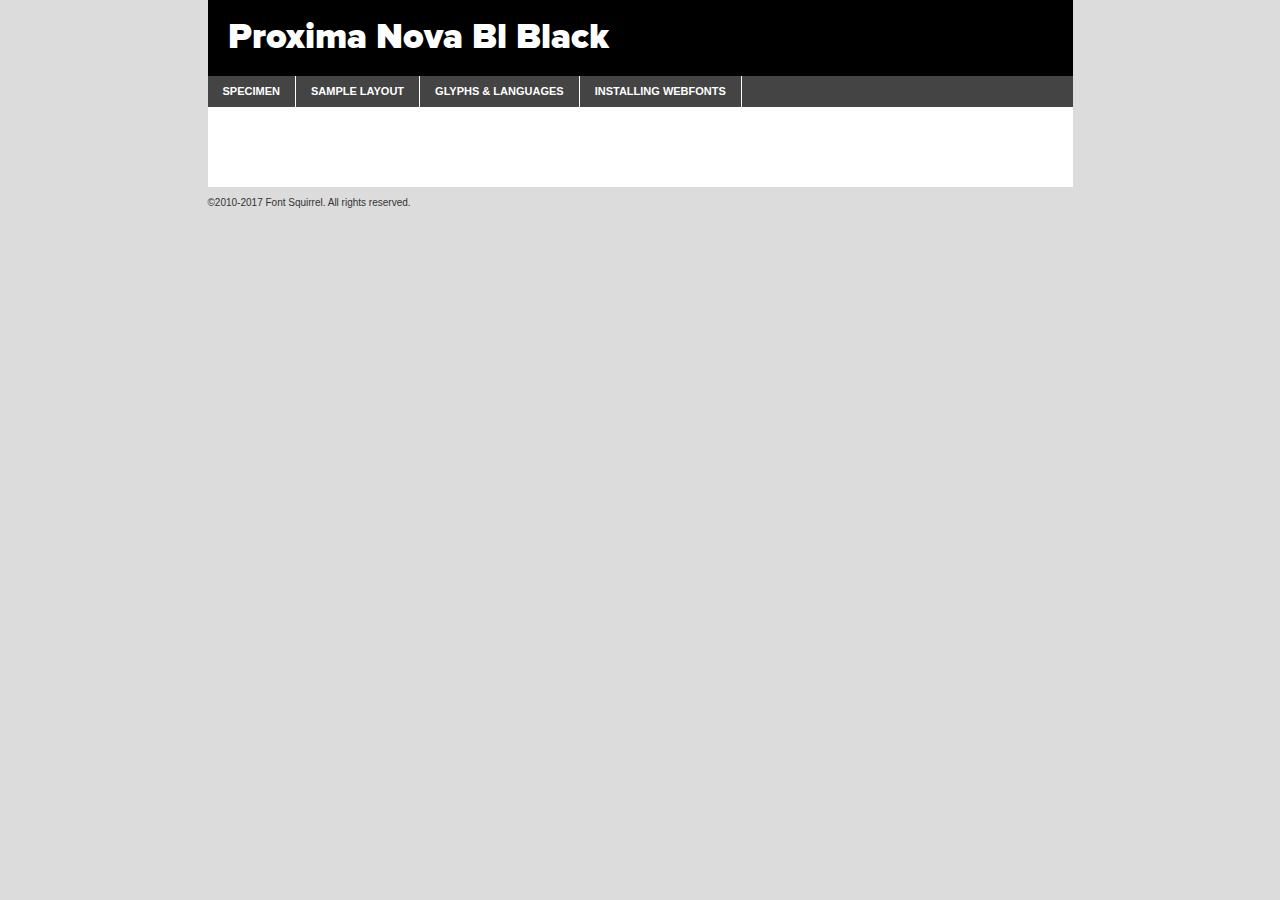
<file: fonts/proxima_nova_black-demo.html>
<!DOCTYPE html PUBLIC "-//W3C//DTD XHTML 1.0 Transitional//EN"
	"http://www.w3.org/TR/xhtml1/DTD/xhtml1-transitional.dtd">

<html xmlns="http://www.w3.org/1999/xhtml" xml:lang="en" lang="en">
<head>
	<meta http-equiv="Content-Type" content="text/html; charset=utf-8" />
	<script src="http://ajax.googleapis.com/ajax/libs/jquery/1.7.2/jquery.min.js" type="text/javascript" charset="utf-8"></script>
	<script type="text/javascript">
	(function($){$.fn.easyTabs=function(option){var param=jQuery.extend({fadeSpeed:"fast",defaultContent:1,activeClass:'active'},option);$(this).each(function(){var thisId="#"+this.id;if(param.defaultContent==''){param.defaultContent=1;}
	if(typeof param.defaultContent=="number")
	{var defaultTab=$(thisId+" .tabs li:eq("+(param.defaultContent-1)+") a").attr('href').substr(1);}else{var defaultTab=param.defaultContent;}
	$(thisId+" .tabs li a").each(function(){var tabToHide=$(this).attr('href').substr(1);$("#"+tabToHide).addClass('easytabs-tab-content');});hideAll();changeContent(defaultTab);function hideAll(){$(thisId+" .easytabs-tab-content").hide();}
	function changeContent(tabId){hideAll();$(thisId+" .tabs li").removeClass(param.activeClass);$(thisId+" .tabs li a[href=#"+tabId+"]").closest('li').addClass(param.activeClass);if(param.fadeSpeed!="none")
	{$(thisId+" #"+tabId).fadeIn(param.fadeSpeed);}else{$(thisId+" #"+tabId).show();}}
	$(thisId+" .tabs li").click(function(){var tabId=$(this).find('a').attr('href').substr(1);changeContent(tabId);return false;});});}})(jQuery);
	</script>
	<link rel="stylesheet" href="specimen_files/specimen_stylesheet.css" type="text/css" charset="utf-8" />
	<link rel="stylesheet" href="stylesheet.css" type="text/css" charset="utf-8" />

	<style type="text/css">
					body{
				font-family: 'proxima_novablack';
							}
		</style>

	<title>Proxima Nova Bl Black Specimen</title>
	
	
	<script type="text/javascript" charset="utf-8">
		$(document).ready(function() {
			$('#container').easyTabs({defaultContent:1});
		});
	</script>
</head>

<body>
<div id="container">
	<div id="header">
		Proxima Nova Bl Black	</div>
	<ul class="tabs">
		<li><a href="#specimen">Specimen</a></li>
		<li><a href="#layout">Sample Layout</a></li>
				<li><a href="#glyphs">Glyphs &amp; Languages</a></li>
		<li><a href="#installing">Installing Webfonts</a></li>
		
	</ul>
	
	<div id="main_content">

		
			<div id="specimen">
		
				<div class="section">
					<div class="grid12 firstcol">
						<div class="huge">AaBb</div>
					</div>
				</div>
		
				<div class="section">
					<div class="glyph_range">A&#x200B;B&#x200b;C&#x200b;D&#x200b;E&#x200b;F&#x200b;G&#x200b;H&#x200b;I&#x200b;J&#x200b;K&#x200b;L&#x200b;M&#x200b;N&#x200b;O&#x200b;P&#x200b;Q&#x200b;R&#x200b;S&#x200b;T&#x200b;U&#x200b;V&#x200b;W&#x200b;X&#x200b;Y&#x200b;Z&#x200b;a&#x200b;b&#x200b;c&#x200b;d&#x200b;e&#x200b;f&#x200b;g&#x200b;h&#x200b;i&#x200b;j&#x200b;k&#x200b;l&#x200b;m&#x200b;n&#x200b;o&#x200b;p&#x200b;q&#x200b;r&#x200b;s&#x200b;t&#x200b;u&#x200b;v&#x200b;w&#x200b;x&#x200b;y&#x200b;z&#x200b;1&#x200b;2&#x200b;3&#x200b;4&#x200b;5&#x200b;6&#x200b;7&#x200b;8&#x200b;9&#x200b;0&#x200b;&amp;&#x200b;.&#x200b;,&#x200b;?&#x200b;!&#x200b;&#64;&#x200b;(&#x200b;)&#x200b;#&#x200b;$&#x200b;%&#x200b;*&#x200b;+&#x200b;-&#x200b;=&#x200b;:&#x200b;;</div>
				</div>
				<div class="section">
					<div class="grid12 firstcol">
						<table class="sample_table">
							<tr><td>10</td><td class="size10">abcdefghijklmnopqrstuvwxyzABCDEFGHIJKLMNOPQRSTUVWXYZ0123456789abcdefghijklmnopqrstuvwxyzABCDEFGHIJKLMNOPQRSTUVWXYZ0123456789abcdefghijklmnopqrstuvwxyzABCDEFGHIJKLMNOPQRSTUVWXYZ</td></tr>
							<tr><td>11</td><td class="size11">abcdefghijklmnopqrstuvwxyzABCDEFGHIJKLMNOPQRSTUVWXYZ0123456789abcdefghijklmnopqrstuvwxyzABCDEFGHIJKLMNOPQRSTUVWXYZ0123456789abcdefghijklmnopqrstuvwxyzABCDEFGHIJKLMNOPQRSTUVWXYZ</td></tr>
							<tr><td>12</td><td class="size12">abcdefghijklmnopqrstuvwxyzABCDEFGHIJKLMNOPQRSTUVWXYZ0123456789abcdefghijklmnopqrstuvwxyzABCDEFGHIJKLMNOPQRSTUVWXYZ0123456789abcdefghijklmnopqrstuvwxyzABCDEFGHIJKLMNOPQRSTUVWXYZ</td></tr>
							<tr><td>13</td><td class="size13">abcdefghijklmnopqrstuvwxyzABCDEFGHIJKLMNOPQRSTUVWXYZ0123456789abcdefghijklmnopqrstuvwxyzABCDEFGHIJKLMNOPQRSTUVWXYZ0123456789abcdefghijklmnopqrstuvwxyzABCDEFGHIJKLMNOPQRSTUVWXYZ</td></tr>
							<tr><td>14</td><td class="size14">abcdefghijklmnopqrstuvwxyzABCDEFGHIJKLMNOPQRSTUVWXYZ0123456789abcdefghijklmnopqrstuvwxyzABCDEFGHIJKLMNOPQRSTUVWXYZ0123456789abcdefghijklmnopqrstuvwxyzABCDEFGHIJKLMNOPQRSTUVWXYZ</td></tr>
							<tr><td>16</td><td class="size16">abcdefghijklmnopqrstuvwxyzABCDEFGHIJKLMNOPQRSTUVWXYZ0123456789abcdefghijklmnopqrstuvwxyzABCDEFGHIJKLMNOPQRSTUVWXYZ</td></tr>
							<tr><td>18</td><td class="size18">abcdefghijklmnopqrstuvwxyzABCDEFGHIJKLMNOPQRSTUVWXYZ0123456789abcdefghijklmnopqrstuvwxyzABCDEFGHIJKLMNOPQRSTUVWXYZ</td></tr>
							<tr><td>20</td><td class="size20">abcdefghijklmnopqrstuvwxyzABCDEFGHIJKLMNOPQRSTUVWXYZ0123456789abcdefghijklmnopqrstuvwxyzABCDEFGHIJKLMNOPQRSTUVWXYZ</td></tr>
							<tr><td>24</td><td class="size24">abcdefghijklmnopqrstuvwxyzABCDEFGHIJKLMNOPQRSTUVWXYZ0123456789abcdefghijklmnopqrstuvwxyzABCDEFGHIJKLMNOPQRSTUVWXYZ</td></tr>
							<tr><td>30</td><td class="size30">abcdefghijklmnopqrstuvwxyzABCDEFGHIJKLMNOPQRSTUVWXYZ0123456789abcdefghijklmnopqrstuvwxyzABCDEFGHIJKLMNOPQRSTUVWXYZ</td></tr>
							<tr><td>36</td><td class="size36">abcdefghijklmnopqrstuvwxyzABCDEFGHIJKLMNOPQRSTUVWXYZ0123456789abcdefghijklmnopqrstuvwxyzABCDEFGHIJKLMNOPQRSTUVWXYZ</td></tr>
							<tr><td>48</td><td class="size48">abcdefghijklmnopqrstuvwxyzABCDEFGHIJKLMNOPQRSTUVWXYZ0123456789abcdefghijklmnopqrstuvwxyzABCDEFGHIJKLMNOPQRSTUVWXYZ</td></tr>
							<tr><td>60</td><td class="size60">abcdefghijklmnopqrstuvwxyzABCDEFGHIJKLMNOPQRSTUVWXYZ0123456789abcdefghijklmnopqrstuvwxyzABCDEFGHIJKLMNOPQRSTUVWXYZ</td></tr>
							<tr><td>72</td><td class="size72">abcdefghijklmnopqrstuvwxyzABCDEFGHIJKLMNOPQRSTUVWXYZ0123456789abcdefghijklmnopqrstuvwxyzABCDEFGHIJKLMNOPQRSTUVWXYZ</td></tr>
							<tr><td>90</td><td class="size90">abcdefghijklmnopqrstuvwxyzABCDEFGHIJKLMNOPQRSTUVWXYZ0123456789abcdefghijklmnopqrstuvwxyzABCDEFGHIJKLMNOPQRSTUVWXYZ</td></tr>
						</table>
				
					</div>
			
				</div>
		
		
		
								<div class="section" id="bodycomparison">


										<div id="xheight">
				<div class="fontbody">&#x25FC;&#x25FC;&#x25FC;&#x25FC;&#x25FC;&#x25FC;&#x25FC;&#x25FC;&#x25FC;&#x25FC;&#x25FC;&#x25FC;&#x25FC;&#x25FC;&#x25FC;&#x25FC;&#x25FC;&#x25FC;&#x25FC;&#x25FC;&#x25FC;&#x25FC;&#x25FC;&#x25FC;&#x25FC;&#x25FC;&#x25FC;&#x25FC;&#x25FC;&#x25FC;&#x25FC;&#x25FC;&#x25FC;&#x25FC;&#x25FC;&#x25FC;&#x25FC;&#x25FC;&#x25FC;&#x25FC;&#x25FC;&#x25FC;&#x25FC;&#x25FC;&#x25FC;&#x25FC;&#x25FC;&#x25FC;&#x25FC;&#x25FC;&#x25FC;&#x25FC;&#x25FC;&#x25FC;&#x25FC;&#x25FC;&#x25FC;&#x25FC;&#x25FC;&#x25FC;&#x25FC;&#x25FC;&#x25FC;&#x25FC;&#x25FC;&#x25FC;&#x25FC;&#x25FC;&#x25FC;&#x25FC;&#x25FC;&#x25FC;&#x25FC;&#x25FC;&#x25FC;&#x25FC;&#x25FC;&#x25FC;&#x25FC;&#x25FC;&#x25FC;&#x25FC;&#x25FC;&#x25FC;&#x25FC;&#x25FC;&#x25FC;&#x25FC;&#x25FC;&#x25FC;&#x25FC;&#x25FC;&#x25FC;&#x25FC;&#x25FC;&#x25FC;&#x25FC;&#x25FC;&#x25FC;body</div><div class="arialbody">body</div><div class="verdanabody">body</div><div class="georgiabody">body</div></div>
										<div class="fontbody" style="z-index:1">
											body<span>Proxima Nova Bl Black</span>
										</div>
										<div class="arialbody" style="z-index:1">
											body<span>Arial</span>
										</div>
										<div class="verdanabody" style="z-index:1">
											body<span>Verdana</span>
										</div>
										<div class="georgiabody" style="z-index:1">
											body<span>Georgia</span>
										</div>



								</div>
		
		
				<div class="section psample psample_row1" id="">
					
					<div class="grid2 firstcol">
						<p class="size10"><span>10.</span>Aenean lacinia bibendum nulla sed consectetur. Fusce dapibus, tellus ac cursus commodo, tortor mauris condimentum nibh, ut fermentum massa justo sit amet risus. Nullam id dolor id nibh ultricies vehicula ut id elit. Cum sociis natoque penatibus et magnis dis parturient montes, nascetur ridiculus mus. Nulla vitae elit libero, a pharetra augue.</p>
			
					</div>
					<div class="grid3">
						<p class="size11"><span>11.</span>Aenean lacinia bibendum nulla sed consectetur. Fusce dapibus, tellus ac cursus commodo, tortor mauris condimentum nibh, ut fermentum massa justo sit amet risus. Nullam id dolor id nibh ultricies vehicula ut id elit. Cum sociis natoque penatibus et magnis dis parturient montes, nascetur ridiculus mus. Nulla vitae elit libero, a pharetra augue.</p>
			
					</div>
					<div class="grid3">
						<p class="size12"><span>12.</span>Aenean lacinia bibendum nulla sed consectetur. Fusce dapibus, tellus ac cursus commodo, tortor mauris condimentum nibh, ut fermentum massa justo sit amet risus. Nullam id dolor id nibh ultricies vehicula ut id elit. Cum sociis natoque penatibus et magnis dis parturient montes, nascetur ridiculus mus. Nulla vitae elit libero, a pharetra augue.</p>
			
					</div>
					<div class="grid4">
						<p class="size13"><span>13.</span>Aenean lacinia bibendum nulla sed consectetur. Fusce dapibus, tellus ac cursus commodo, tortor mauris condimentum nibh, ut fermentum massa justo sit amet risus. Nullam id dolor id nibh ultricies vehicula ut id elit. Cum sociis natoque penatibus et magnis dis parturient montes, nascetur ridiculus mus. Nulla vitae elit libero, a pharetra augue.</p>
			
					</div>
					<div class="white_blend"></div>
					
				</div>
				<div class="section psample psample_row2" id="">
					<div class="grid3 firstcol">
						<p class="size14"><span>14.</span>Aenean lacinia bibendum nulla sed consectetur. Fusce dapibus, tellus ac cursus commodo, tortor mauris condimentum nibh, ut fermentum massa justo sit amet risus. Nullam id dolor id nibh ultricies vehicula ut id elit. Cum sociis natoque penatibus et magnis dis parturient montes, nascetur ridiculus mus. Nulla vitae elit libero, a pharetra augue.</p>
			
					</div>
					<div class="grid4">
						<p class="size16"><span>16.</span>Aenean lacinia bibendum nulla sed consectetur. Fusce dapibus, tellus ac cursus commodo, tortor mauris condimentum nibh, ut fermentum massa justo sit amet risus. Nullam id dolor id nibh ultricies vehicula ut id elit. Cum sociis natoque penatibus et magnis dis parturient montes, nascetur ridiculus mus. Nulla vitae elit libero, a pharetra augue.</p>
			
					</div>
					<div class="grid5">
						<p class="size18"><span>18.</span>Aenean lacinia bibendum nulla sed consectetur. Fusce dapibus, tellus ac cursus commodo, tortor mauris condimentum nibh, ut fermentum massa justo sit amet risus. Nullam id dolor id nibh ultricies vehicula ut id elit. Cum sociis natoque penatibus et magnis dis parturient montes, nascetur ridiculus mus. Nulla vitae elit libero, a pharetra augue.</p>
			
					</div>

					<div class="white_blend"></div>

				</div>
				
				<div class="section psample psample_row3" id="">
					<div class="grid5 firstcol">
						<p class="size20"><span>20.</span>Aenean lacinia bibendum nulla sed consectetur. Fusce dapibus, tellus ac cursus commodo, tortor mauris condimentum nibh, ut fermentum massa justo sit amet risus. Nullam id dolor id nibh ultricies vehicula ut id elit. Cum sociis natoque penatibus et magnis dis parturient montes, nascetur ridiculus mus. Nulla vitae elit libero, a pharetra augue.</p>
					</div>
					<div class="grid7">
						<p class="size24"><span>24.</span>Aenean lacinia bibendum nulla sed consectetur. Fusce dapibus, tellus ac cursus commodo, tortor mauris condimentum nibh, ut fermentum massa justo sit amet risus. Nullam id dolor id nibh ultricies vehicula ut id elit. Cum sociis natoque penatibus et magnis dis parturient montes, nascetur ridiculus mus. Nulla vitae elit libero, a pharetra augue.</p>
					</div>
					
					<div class="white_blend"></div>
					
				</div>
				
				<div class="section psample psample_row4" id="">
					<div class="grid12 firstcol">
						<p class="size30"><span>30.</span>Aenean lacinia bibendum nulla sed consectetur. Fusce dapibus, tellus ac cursus commodo, tortor mauris condimentum nibh, ut fermentum massa justo sit amet risus. Nullam id dolor id nibh ultricies vehicula ut id elit. Cum sociis natoque penatibus et magnis dis parturient montes, nascetur ridiculus mus. Nulla vitae elit libero, a pharetra augue.</p>
					</div>
					<div class="white_blend"></div>
					
				</div>
				
				
				
				<div class="section psample psample_row1 fullreverse">
					<div class="grid2 firstcol">
						<p class="size10"><span>10.</span>Aenean lacinia bibendum nulla sed consectetur. Fusce dapibus, tellus ac cursus commodo, tortor mauris condimentum nibh, ut fermentum massa justo sit amet risus. Nullam id dolor id nibh ultricies vehicula ut id elit. Cum sociis natoque penatibus et magnis dis parturient montes, nascetur ridiculus mus. Nulla vitae elit libero, a pharetra augue.</p>
			
					</div>
					<div class="grid3">
						<p class="size11"><span>11.</span>Aenean lacinia bibendum nulla sed consectetur. Fusce dapibus, tellus ac cursus commodo, tortor mauris condimentum nibh, ut fermentum massa justo sit amet risus. Nullam id dolor id nibh ultricies vehicula ut id elit. Cum sociis natoque penatibus et magnis dis parturient montes, nascetur ridiculus mus. Nulla vitae elit libero, a pharetra augue.</p>
			
					</div>
					<div class="grid3">
						<p class="size12"><span>12.</span>Aenean lacinia bibendum nulla sed consectetur. Fusce dapibus, tellus ac cursus commodo, tortor mauris condimentum nibh, ut fermentum massa justo sit amet risus. Nullam id dolor id nibh ultricies vehicula ut id elit. Cum sociis natoque penatibus et magnis dis parturient montes, nascetur ridiculus mus. Nulla vitae elit libero, a pharetra augue.</p>
			
					</div>
					<div class="grid4">
						<p class="size13"><span>13.</span>Aenean lacinia bibendum nulla sed consectetur. Fusce dapibus, tellus ac cursus commodo, tortor mauris condimentum nibh, ut fermentum massa justo sit amet risus. Nullam id dolor id nibh ultricies vehicula ut id elit. Cum sociis natoque penatibus et magnis dis parturient montes, nascetur ridiculus mus. Nulla vitae elit libero, a pharetra augue.</p>
			
					</div>
					<div class="black_blend"></div>
					
				</div>
				
				<div class="section psample psample_row2 fullreverse">
					<div class="grid3 firstcol">
						<p class="size14"><span>14.</span>Aenean lacinia bibendum nulla sed consectetur. Fusce dapibus, tellus ac cursus commodo, tortor mauris condimentum nibh, ut fermentum massa justo sit amet risus. Nullam id dolor id nibh ultricies vehicula ut id elit. Cum sociis natoque penatibus et magnis dis parturient montes, nascetur ridiculus mus. Nulla vitae elit libero, a pharetra augue.</p>
			
					</div>
					<div class="grid4">
						<p class="size16"><span>16.</span>Aenean lacinia bibendum nulla sed consectetur. Fusce dapibus, tellus ac cursus commodo, tortor mauris condimentum nibh, ut fermentum massa justo sit amet risus. Nullam id dolor id nibh ultricies vehicula ut id elit. Cum sociis natoque penatibus et magnis dis parturient montes, nascetur ridiculus mus. Nulla vitae elit libero, a pharetra augue.</p>
			
					</div>
					<div class="grid5">
						<p class="size18"><span>18.</span>Aenean lacinia bibendum nulla sed consectetur. Fusce dapibus, tellus ac cursus commodo, tortor mauris condimentum nibh, ut fermentum massa justo sit amet risus. Nullam id dolor id nibh ultricies vehicula ut id elit. Cum sociis natoque penatibus et magnis dis parturient montes, nascetur ridiculus mus. Nulla vitae elit libero, a pharetra augue.</p>
			
					</div>
					<div class="black_blend"></div>

				</div>
				
				<div class="section psample fullreverse psample_row3" id="">
					<div class="grid5 firstcol">
						<p class="size20"><span>20.</span>Aenean lacinia bibendum nulla sed consectetur. Fusce dapibus, tellus ac cursus commodo, tortor mauris condimentum nibh, ut fermentum massa justo sit amet risus. Nullam id dolor id nibh ultricies vehicula ut id elit. Cum sociis natoque penatibus et magnis dis parturient montes, nascetur ridiculus mus. Nulla vitae elit libero, a pharetra augue.</p>
					</div>
					<div class="grid7">
						<p class="size24"><span>24.</span>Aenean lacinia bibendum nulla sed consectetur. Fusce dapibus, tellus ac cursus commodo, tortor mauris condimentum nibh, ut fermentum massa justo sit amet risus. Nullam id dolor id nibh ultricies vehicula ut id elit. Cum sociis natoque penatibus et magnis dis parturient montes, nascetur ridiculus mus. Nulla vitae elit libero, a pharetra augue.</p>
					</div>
					
					<div class="black_blend"></div>
					
				</div>
				
				<div class="section psample fullreverse psample_row4" id="" style="border-bottom: 20px #000 solid;">
					<div class="grid12 firstcol">
						<p class="size30"><span>30.</span>Aenean lacinia bibendum nulla sed consectetur. Fusce dapibus, tellus ac cursus commodo, tortor mauris condimentum nibh, ut fermentum massa justo sit amet risus. Nullam id dolor id nibh ultricies vehicula ut id elit. Cum sociis natoque penatibus et magnis dis parturient montes, nascetur ridiculus mus. Nulla vitae elit libero, a pharetra augue.</p>
					</div>
					<div class="black_blend"></div>
					
				</div>
				
				
				
				
			</div>
			
			<div id="layout">
				
				<div class="section">
					
					<div class="grid12 firstcol">
						<h1>Lorem Ipsum Dolor</h1>
						<h2>Etiam porta sem malesuada magna mollis euismod</h2>
						
						<p class="byline">By <a href="#link">Aenean Lacinia</a></p>
					</div>
				</div>
				<div class="section">
					<div class="grid8 firstcol">
						<p class="large">Donec sed odio dui. Morbi leo risus, porta ac consectetur ac, vestibulum at eros. Fusce dapibus, tellus ac cursus commodo, tortor mauris condimentum nibh, ut fermentum massa justo sit amet risus. </p>

						
						<h3>Pellentesque ornare sem</h3>

						<p>Maecenas sed diam eget risus varius blandit sit amet non magna. Maecenas faucibus mollis interdum. Donec ullamcorper nulla non metus auctor fringilla. Nullam id dolor id nibh ultricies vehicula ut id elit. Nullam id dolor id nibh ultricies vehicula ut id elit. </p>

						<p>Aenean eu leo quam. Pellentesque ornare sem lacinia quam venenatis vestibulum. Lorem ipsum dolor sit amet, consectetur adipiscing elit. Cum sociis natoque penatibus et magnis dis parturient montes, nascetur ridiculus mus. </p>

						<p>Nulla vitae elit libero, a pharetra augue. Praesent commodo cursus magna, vel scelerisque nisl consectetur et. Aenean lacinia bibendum nulla sed consectetur. </p>

						<p>Nullam quis risus eget urna mollis ornare vel eu leo. Nullam quis risus eget urna mollis ornare vel eu leo. Maecenas sed diam eget risus varius blandit sit amet non magna. Donec ullamcorper nulla non metus auctor fringilla. </p>

						<h3>Cras mattis consectetur</h3>

						<p>Aenean eu leo quam. Pellentesque ornare sem lacinia quam venenatis vestibulum. Aenean lacinia bibendum nulla sed consectetur. Integer posuere erat a ante venenatis dapibus posuere velit aliquet. Cras mattis consectetur purus sit amet fermentum. </p>

						<p>Nullam id dolor id nibh ultricies vehicula ut id elit. Nullam quis risus eget urna mollis ornare vel eu leo. Cras mattis consectetur purus sit amet fermentum.</p>
					</div>
					
					<div class="grid4 sidebar">
						
						<div class="box reverse">
							<p class="last">Nullam quis risus eget urna mollis ornare vel eu leo. Donec ullamcorper nulla non metus auctor fringilla. Cras mattis consectetur purus sit amet fermentum. Sed posuere consectetur est at lobortis. Lorem ipsum dolor sit amet, consectetur adipiscing elit. </p>
						</div>
						
						<p class="caption">Maecenas sed diam eget risus varius.</p>

						<p>Vestibulum id ligula porta felis euismod semper. Integer posuere erat a ante venenatis dapibus posuere velit aliquet. Vestibulum id ligula porta felis euismod semper. Sed posuere consectetur est at lobortis. Maecenas sed diam eget risus varius blandit sit amet non magna. Fusce dapibus, tellus ac cursus commodo, tortor mauris condimentum nibh, ut fermentum massa justo sit amet risus. </p>

					

						<p>Duis mollis, est non commodo luctus, nisi erat porttitor ligula, eget lacinia odio sem nec elit. Aenean lacinia bibendum nulla sed consectetur. Vivamus sagittis lacus vel augue laoreet rutrum faucibus dolor auctor. Aenean lacinia bibendum nulla sed consectetur. Nullam quis risus eget urna mollis ornare vel eu leo. </p>

						<p>Praesent commodo cursus magna, vel scelerisque nisl consectetur et. Donec ullamcorper nulla non metus auctor fringilla. Maecenas faucibus mollis interdum. Fusce dapibus, tellus ac cursus commodo, tortor mauris condimentum nibh, ut fermentum massa justo sit amet risus. </p>

					</div>
				</div>
				
			</div>


			



		<div id="glyphs">
			<div class="section">
				<div class="grid12 firstcol">
			
				<h1>Language Support</h1>
				<p>The subset of Proxima Nova Bl Black in this kit supports the following languages:<br />
			
					Albanian, Basque, Breton, Chamorro, Danish, Dutch, English, Faroese, Finnish, French, Frisian, Galician, German, Icelandic, Italian, Malagasy, Norwegian, Portuguese, Spanish, Alsatian, Aragonese, Arapaho, Arrernte, Asturian, Aymara, Bislama, Cebuano, Corsican, Fijian, French_creole, Genoese, Gilbertese, Greenlandic, Haitian_creole, Hiligaynon, Hmong, Hopi, Ibanag, Iloko_ilokano, Indonesian, Interglossa_glosa, Interlingua, Irish_gaelic, Jerriais, Lojban, Lombard, Luxembourgeois, Manx, Mohawk, Norfolk_pitcairnese, Occitan, Oromo, Pangasinan, Papiamento, Piedmontese, Potawatomi, Rhaeto-romance, Romansh, Rotokas, Sami_lule, Samoan, Sardinian, Scots_gaelic, Seychelles_creole, Shona, Sicilian, Somali, Southern_ndebele, Swahili, Swati_swazi, Tagalog_filipino_pilipino, Tetum, Tok_pisin, Uyghur_latinized, Volapuk, Walloon, Warlpiri, Xhosa, Yapese, Zulu, Latinbasic, Ubasic, Demo				</p>
				<h1>Glyph Chart</h1>
				<p>The subset of Proxima Nova Bl Black in this kit includes all the glyphs listed below. Unicode entities are included above each glyph to help you insert individual characters into your layout.</p>
				<div id="glyph_chart">
			
																														 <div><p>&amp;#13;</p>&#13;</div>
																				 <div><p>&amp;#32;</p>&#32;</div>
																				 <div><p>&amp;#33;</p>&#33;</div>
																				 <div><p>&amp;#34;</p>&#34;</div>
																				 <div><p>&amp;#35;</p>&#35;</div>
																				 <div><p>&amp;#36;</p>&#36;</div>
																				 <div><p>&amp;#37;</p>&#37;</div>
																				 <div><p>&amp;#38;</p>&#38;</div>
																				 <div><p>&amp;#39;</p>&#39;</div>
																				 <div><p>&amp;#40;</p>&#40;</div>
																				 <div><p>&amp;#41;</p>&#41;</div>
																				 <div><p>&amp;#42;</p>&#42;</div>
																				 <div><p>&amp;#43;</p>&#43;</div>
																				 <div><p>&amp;#44;</p>&#44;</div>
																				 <div><p>&amp;#45;</p>&#45;</div>
																				 <div><p>&amp;#46;</p>&#46;</div>
																				 <div><p>&amp;#47;</p>&#47;</div>
																				 <div><p>&amp;#48;</p>&#48;</div>
																				 <div><p>&amp;#49;</p>&#49;</div>
																				 <div><p>&amp;#50;</p>&#50;</div>
																				 <div><p>&amp;#51;</p>&#51;</div>
																				 <div><p>&amp;#52;</p>&#52;</div>
																				 <div><p>&amp;#53;</p>&#53;</div>
																				 <div><p>&amp;#54;</p>&#54;</div>
																				 <div><p>&amp;#55;</p>&#55;</div>
																				 <div><p>&amp;#56;</p>&#56;</div>
																				 <div><p>&amp;#57;</p>&#57;</div>
																				 <div><p>&amp;#58;</p>&#58;</div>
																				 <div><p>&amp;#59;</p>&#59;</div>
																				 <div><p>&amp;#60;</p>&#60;</div>
																				 <div><p>&amp;#61;</p>&#61;</div>
																				 <div><p>&amp;#62;</p>&#62;</div>
																				 <div><p>&amp;#63;</p>&#63;</div>
																				 <div><p>&amp;#64;</p>&#64;</div>
																				 <div><p>&amp;#65;</p>&#65;</div>
																				 <div><p>&amp;#66;</p>&#66;</div>
																				 <div><p>&amp;#67;</p>&#67;</div>
																				 <div><p>&amp;#68;</p>&#68;</div>
																				 <div><p>&amp;#69;</p>&#69;</div>
																				 <div><p>&amp;#70;</p>&#70;</div>
																				 <div><p>&amp;#71;</p>&#71;</div>
																				 <div><p>&amp;#72;</p>&#72;</div>
																				 <div><p>&amp;#73;</p>&#73;</div>
																				 <div><p>&amp;#74;</p>&#74;</div>
																				 <div><p>&amp;#75;</p>&#75;</div>
																				 <div><p>&amp;#76;</p>&#76;</div>
																				 <div><p>&amp;#77;</p>&#77;</div>
																				 <div><p>&amp;#78;</p>&#78;</div>
																				 <div><p>&amp;#79;</p>&#79;</div>
																				 <div><p>&amp;#80;</p>&#80;</div>
																				 <div><p>&amp;#81;</p>&#81;</div>
																				 <div><p>&amp;#82;</p>&#82;</div>
																				 <div><p>&amp;#83;</p>&#83;</div>
																				 <div><p>&amp;#84;</p>&#84;</div>
																				 <div><p>&amp;#85;</p>&#85;</div>
																				 <div><p>&amp;#86;</p>&#86;</div>
																				 <div><p>&amp;#87;</p>&#87;</div>
																				 <div><p>&amp;#88;</p>&#88;</div>
																				 <div><p>&amp;#89;</p>&#89;</div>
																				 <div><p>&amp;#90;</p>&#90;</div>
																				 <div><p>&amp;#91;</p>&#91;</div>
																				 <div><p>&amp;#92;</p>&#92;</div>
																				 <div><p>&amp;#93;</p>&#93;</div>
																				 <div><p>&amp;#94;</p>&#94;</div>
																				 <div><p>&amp;#95;</p>&#95;</div>
																				 <div><p>&amp;#96;</p>&#96;</div>
																				 <div><p>&amp;#97;</p>&#97;</div>
																				 <div><p>&amp;#98;</p>&#98;</div>
																				 <div><p>&amp;#99;</p>&#99;</div>
																				 <div><p>&amp;#100;</p>&#100;</div>
																				 <div><p>&amp;#101;</p>&#101;</div>
																				 <div><p>&amp;#102;</p>&#102;</div>
																				 <div><p>&amp;#103;</p>&#103;</div>
																				 <div><p>&amp;#104;</p>&#104;</div>
																				 <div><p>&amp;#105;</p>&#105;</div>
																				 <div><p>&amp;#106;</p>&#106;</div>
																				 <div><p>&amp;#107;</p>&#107;</div>
																				 <div><p>&amp;#108;</p>&#108;</div>
																				 <div><p>&amp;#109;</p>&#109;</div>
																				 <div><p>&amp;#110;</p>&#110;</div>
																				 <div><p>&amp;#111;</p>&#111;</div>
																				 <div><p>&amp;#112;</p>&#112;</div>
																				 <div><p>&amp;#113;</p>&#113;</div>
																				 <div><p>&amp;#114;</p>&#114;</div>
																				 <div><p>&amp;#115;</p>&#115;</div>
																				 <div><p>&amp;#116;</p>&#116;</div>
																				 <div><p>&amp;#117;</p>&#117;</div>
																				 <div><p>&amp;#118;</p>&#118;</div>
																				 <div><p>&amp;#119;</p>&#119;</div>
																				 <div><p>&amp;#120;</p>&#120;</div>
																				 <div><p>&amp;#121;</p>&#121;</div>
																				 <div><p>&amp;#122;</p>&#122;</div>
																				 <div><p>&amp;#123;</p>&#123;</div>
																				 <div><p>&amp;#124;</p>&#124;</div>
																				 <div><p>&amp;#125;</p>&#125;</div>
																				 <div><p>&amp;#126;</p>&#126;</div>
																				 <div><p>&amp;#160;</p>&#160;</div>
																				 <div><p>&amp;#161;</p>&#161;</div>
																				 <div><p>&amp;#162;</p>&#162;</div>
																				 <div><p>&amp;#163;</p>&#163;</div>
																				 <div><p>&amp;#164;</p>&#164;</div>
																				 <div><p>&amp;#165;</p>&#165;</div>
																				 <div><p>&amp;#166;</p>&#166;</div>
																				 <div><p>&amp;#167;</p>&#167;</div>
																				 <div><p>&amp;#168;</p>&#168;</div>
																				 <div><p>&amp;#169;</p>&#169;</div>
																				 <div><p>&amp;#170;</p>&#170;</div>
																				 <div><p>&amp;#171;</p>&#171;</div>
																				 <div><p>&amp;#172;</p>&#172;</div>
																				 <div><p>&amp;#173;</p>&#173;</div>
																				 <div><p>&amp;#174;</p>&#174;</div>
																				 <div><p>&amp;#175;</p>&#175;</div>
																				 <div><p>&amp;#176;</p>&#176;</div>
																				 <div><p>&amp;#177;</p>&#177;</div>
																				 <div><p>&amp;#178;</p>&#178;</div>
																				 <div><p>&amp;#179;</p>&#179;</div>
																				 <div><p>&amp;#180;</p>&#180;</div>
																				 <div><p>&amp;#181;</p>&#181;</div>
																				 <div><p>&amp;#182;</p>&#182;</div>
																				 <div><p>&amp;#183;</p>&#183;</div>
																				 <div><p>&amp;#184;</p>&#184;</div>
																				 <div><p>&amp;#185;</p>&#185;</div>
																				 <div><p>&amp;#186;</p>&#186;</div>
																				 <div><p>&amp;#187;</p>&#187;</div>
																				 <div><p>&amp;#188;</p>&#188;</div>
																				 <div><p>&amp;#189;</p>&#189;</div>
																				 <div><p>&amp;#190;</p>&#190;</div>
																				 <div><p>&amp;#191;</p>&#191;</div>
																				 <div><p>&amp;#192;</p>&#192;</div>
																				 <div><p>&amp;#193;</p>&#193;</div>
																				 <div><p>&amp;#194;</p>&#194;</div>
																				 <div><p>&amp;#195;</p>&#195;</div>
																				 <div><p>&amp;#196;</p>&#196;</div>
																				 <div><p>&amp;#197;</p>&#197;</div>
																				 <div><p>&amp;#198;</p>&#198;</div>
																				 <div><p>&amp;#199;</p>&#199;</div>
																				 <div><p>&amp;#200;</p>&#200;</div>
																				 <div><p>&amp;#201;</p>&#201;</div>
																				 <div><p>&amp;#202;</p>&#202;</div>
																				 <div><p>&amp;#203;</p>&#203;</div>
																				 <div><p>&amp;#204;</p>&#204;</div>
																				 <div><p>&amp;#205;</p>&#205;</div>
																				 <div><p>&amp;#206;</p>&#206;</div>
																				 <div><p>&amp;#207;</p>&#207;</div>
																				 <div><p>&amp;#208;</p>&#208;</div>
																				 <div><p>&amp;#209;</p>&#209;</div>
																				 <div><p>&amp;#210;</p>&#210;</div>
																				 <div><p>&amp;#211;</p>&#211;</div>
																				 <div><p>&amp;#212;</p>&#212;</div>
																				 <div><p>&amp;#213;</p>&#213;</div>
																				 <div><p>&amp;#214;</p>&#214;</div>
																				 <div><p>&amp;#215;</p>&#215;</div>
																				 <div><p>&amp;#216;</p>&#216;</div>
																				 <div><p>&amp;#217;</p>&#217;</div>
																				 <div><p>&amp;#218;</p>&#218;</div>
																				 <div><p>&amp;#219;</p>&#219;</div>
																				 <div><p>&amp;#220;</p>&#220;</div>
																				 <div><p>&amp;#221;</p>&#221;</div>
																				 <div><p>&amp;#222;</p>&#222;</div>
																				 <div><p>&amp;#223;</p>&#223;</div>
																				 <div><p>&amp;#224;</p>&#224;</div>
																				 <div><p>&amp;#225;</p>&#225;</div>
																				 <div><p>&amp;#226;</p>&#226;</div>
																				 <div><p>&amp;#227;</p>&#227;</div>
																				 <div><p>&amp;#228;</p>&#228;</div>
																				 <div><p>&amp;#229;</p>&#229;</div>
																				 <div><p>&amp;#230;</p>&#230;</div>
																				 <div><p>&amp;#231;</p>&#231;</div>
																				 <div><p>&amp;#232;</p>&#232;</div>
																				 <div><p>&amp;#233;</p>&#233;</div>
																				 <div><p>&amp;#234;</p>&#234;</div>
																				 <div><p>&amp;#235;</p>&#235;</div>
																				 <div><p>&amp;#236;</p>&#236;</div>
																				 <div><p>&amp;#237;</p>&#237;</div>
																				 <div><p>&amp;#238;</p>&#238;</div>
																				 <div><p>&amp;#239;</p>&#239;</div>
																				 <div><p>&amp;#240;</p>&#240;</div>
																				 <div><p>&amp;#241;</p>&#241;</div>
																				 <div><p>&amp;#242;</p>&#242;</div>
																				 <div><p>&amp;#243;</p>&#243;</div>
																				 <div><p>&amp;#244;</p>&#244;</div>
																				 <div><p>&amp;#245;</p>&#245;</div>
																				 <div><p>&amp;#246;</p>&#246;</div>
																				 <div><p>&amp;#247;</p>&#247;</div>
																				 <div><p>&amp;#248;</p>&#248;</div>
																				 <div><p>&amp;#249;</p>&#249;</div>
																				 <div><p>&amp;#250;</p>&#250;</div>
																				 <div><p>&amp;#251;</p>&#251;</div>
																				 <div><p>&amp;#252;</p>&#252;</div>
																				 <div><p>&amp;#253;</p>&#253;</div>
																				 <div><p>&amp;#254;</p>&#254;</div>
																				 <div><p>&amp;#255;</p>&#255;</div>
																				 <div><p>&amp;#338;</p>&#338;</div>
																				 <div><p>&amp;#339;</p>&#339;</div>
																				 <div><p>&amp;#376;</p>&#376;</div>
																				 <div><p>&amp;#710;</p>&#710;</div>
																				 <div><p>&amp;#732;</p>&#732;</div>
																				 <div><p>&amp;#8192;</p>&#8192;</div>
																				 <div><p>&amp;#8193;</p>&#8193;</div>
																				 <div><p>&amp;#8194;</p>&#8194;</div>
																				 <div><p>&amp;#8195;</p>&#8195;</div>
																				 <div><p>&amp;#8196;</p>&#8196;</div>
																				 <div><p>&amp;#8197;</p>&#8197;</div>
																				 <div><p>&amp;#8198;</p>&#8198;</div>
																				 <div><p>&amp;#8199;</p>&#8199;</div>
																				 <div><p>&amp;#8200;</p>&#8200;</div>
																				 <div><p>&amp;#8201;</p>&#8201;</div>
																				 <div><p>&amp;#8202;</p>&#8202;</div>
																				 <div><p>&amp;#8208;</p>&#8208;</div>
																				 <div><p>&amp;#8209;</p>&#8209;</div>
																				 <div><p>&amp;#8210;</p>&#8210;</div>
																				 <div><p>&amp;#8211;</p>&#8211;</div>
																				 <div><p>&amp;#8212;</p>&#8212;</div>
																				 <div><p>&amp;#8216;</p>&#8216;</div>
																				 <div><p>&amp;#8217;</p>&#8217;</div>
																				 <div><p>&amp;#8218;</p>&#8218;</div>
																				 <div><p>&amp;#8220;</p>&#8220;</div>
																				 <div><p>&amp;#8221;</p>&#8221;</div>
																				 <div><p>&amp;#8222;</p>&#8222;</div>
																				 <div><p>&amp;#8226;</p>&#8226;</div>
																				 <div><p>&amp;#8230;</p>&#8230;</div>
																				 <div><p>&amp;#8239;</p>&#8239;</div>
																				 <div><p>&amp;#8249;</p>&#8249;</div>
																				 <div><p>&amp;#8250;</p>&#8250;</div>
																				 <div><p>&amp;#8287;</p>&#8287;</div>
																				 <div><p>&amp;#8364;</p>&#8364;</div>
																				 <div><p>&amp;#8482;</p>&#8482;</div>
																				 <div><p>&amp;#9724;</p>&#9724;</div>
																				 <div><p>&amp;#64257;</p>&#64257;</div>
																				 <div><p>&amp;#64258;</p>&#64258;</div>
																				 <div><p>&amp;#64259;</p>&#64259;</div>
																				 <div><p>&amp;#64260;</p>&#64260;</div>
																																						</div>	
				</div>
		
		
			</div>
		</div>
		
		
		<div id="specs">
			
		</div>
	
		<div id="installing">
			<div class="section">
				<div class="grid7 firstcol">
					<h1>Installing Webfonts</h1>
					
					<p>Webfonts are supported by all major browser platforms but not all in the same way. There are currently four different font formats that must be included in order to target all browsers. This includes TTF, WOFF, EOT and SVG.</p>
					
					<h2>1. Upload your webfonts</h2>
					<p>You must upload your webfont kit to your website. They should be in or near the same directory as your CSS files.</p>
					
					<h2>2. Include the webfont stylesheet</h2>
					<p>A special CSS @font-face declaration helps the various browsers select the appropriate font it needs without causing you a bunch of headaches. Learn more about this syntax by reading the <a href="https://www.fontspring.com/blog/further-hardening-of-the-bulletproof-syntax">Fontspring blog post</a> about it. The code for it is as follows:</p>


<code>
@font-face{ 
	font-family: 'MyWebFont';
	src: url('WebFont.eot');
	src: url('WebFont.eot?#iefix') format('embedded-opentype'),
	     url('WebFont.woff') format('woff'),
	     url('WebFont.ttf') format('truetype'),
	     url('WebFont.svg#webfont') format('svg');
}
</code>

	<p>We've already gone ahead and generated the code for you. All you have to do is link to the stylesheet in your HTML, like this:</p>
	<code>&lt;link rel=&quot;stylesheet&quot; href=&quot;stylesheet.css&quot; type=&quot;text/css&quot; charset=&quot;utf-8&quot; /&gt;</code>

					<h2>3. Modify your own stylesheet</h2>
					<p>To take advantage of your new fonts, you must tell your stylesheet to use them. Look at the original @font-face declaration above and find the property called "font-family." The name linked there will be what you use to reference the font. Prepend that webfont name to the font stack in the "font-family" property, inside the selector you want to change. For example:</p>
<code>p { font-family: 'WebFont', Arial, sans-serif; }</code>

<h2>4. Test</h2>
<p>Getting webfonts to work cross-browser <em>can</em> be tricky. Use the information in the sidebar to help you if you find that fonts aren't loading in a particular browser.</p>
				</div>
				
				<div class="grid5 sidebar">
					<div class="box">
						<h2>Troubleshooting<br />Font-Face Problems</h2>
						<p>Having trouble getting your webfonts to load in your new website? Here are some tips to sort out what might be the problem.</p>

						<h3>Fonts not showing in any browser</h3>

						<p>This sounds like you need to work on the plumbing. You either did not upload the fonts to the correct directory, or you did not link the fonts properly in the CSS. If you've confirmed that all this is correct and you still have a problem, take a look at your .htaccess file and see if requests are getting intercepted.</p>

						<h3>Fonts not loading in iPhone or iPad</h3>

						<p>The most common problem here is that you are serving the fonts from an IIS server. IIS refuses to serve files that have unknown MIME types. If that is the case, you must set the MIME type for SVG to "image/svg+xml" in the server settings. Follow these instructions from Microsoft if you need help.</p>

						<h3>Fonts not loading in Firefox</h3>

						<p>The primary reason for this failure? You are still using a version Firefox older than 3.5. So upgrade already! If that isn't it, then you are very likely serving fonts from a different domain. Firefox requires that all font assets be served from the same domain. Lastly it is possible that you need to add WOFF to your list of MIME types (if you are serving via IIS.)</p>

						<h3>Fonts not loading in IE</h3>

						<p>Are you looking at Internet Explorer on an actual Windows machine or are you cheating by using a service like Adobe BrowserLab? Many of these screenshot services do not render @font-face for IE. Best to test it on a real machine.</p>

						<h3>Fonts not loading in IE9</h3>

						<p>IE9, like Firefox, requires that fonts be served from the same domain as the website. Make sure that is the case.</p>
					</div>
				</div>
			</div>
			
		</div>
	
	</div>
	<div id="footer">
		<p>&copy;2010-2017 Font Squirrel. All rights reserved.</p>
	</div>
</div>
</body>
</html>
</file>
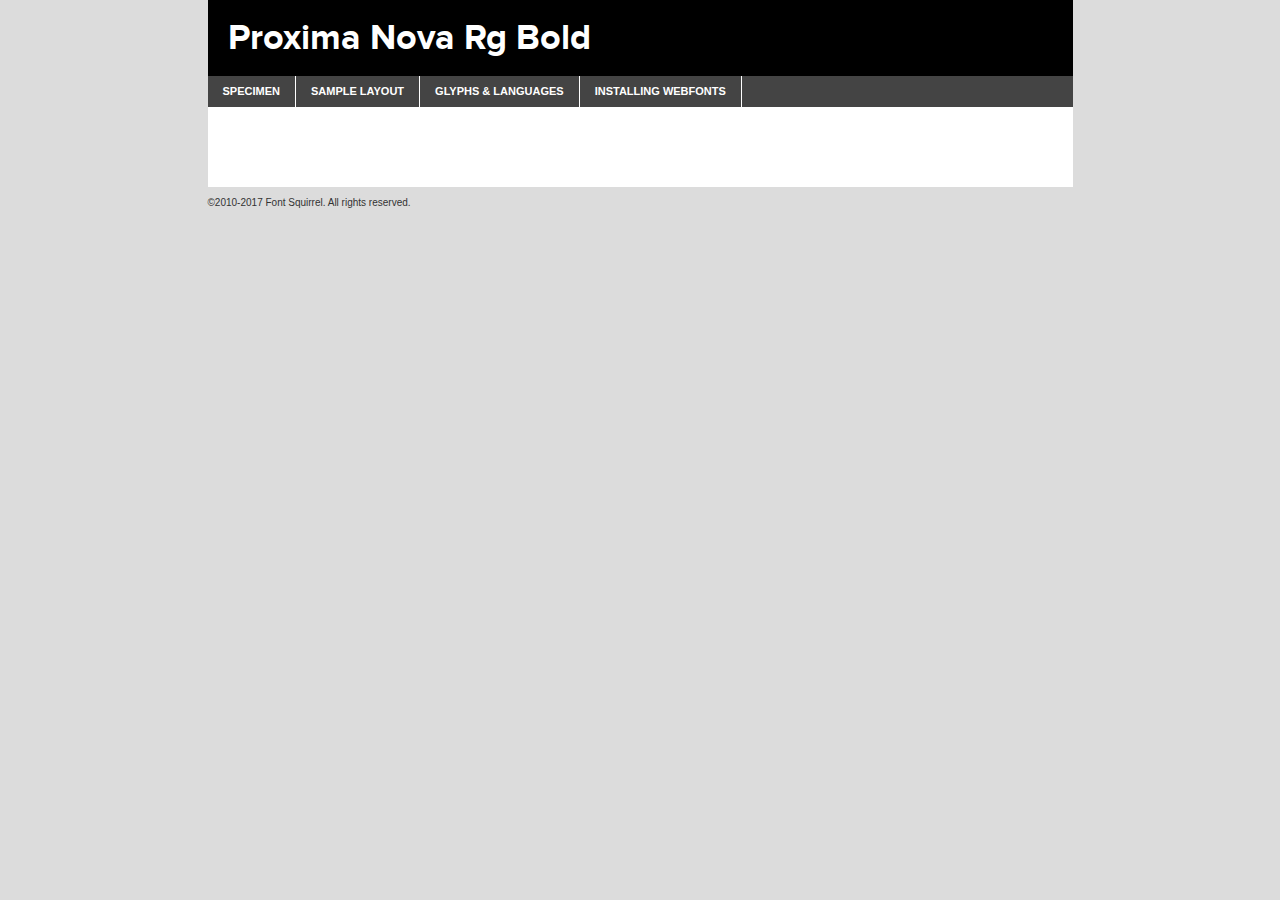
<file: fonts/proxima_nova_bold-demo.html>
<!DOCTYPE html PUBLIC "-//W3C//DTD XHTML 1.0 Transitional//EN"
	"http://www.w3.org/TR/xhtml1/DTD/xhtml1-transitional.dtd">

<html xmlns="http://www.w3.org/1999/xhtml" xml:lang="en" lang="en">
<head>
	<meta http-equiv="Content-Type" content="text/html; charset=utf-8" />
	<script src="http://ajax.googleapis.com/ajax/libs/jquery/1.7.2/jquery.min.js" type="text/javascript" charset="utf-8"></script>
	<script type="text/javascript">
	(function($){$.fn.easyTabs=function(option){var param=jQuery.extend({fadeSpeed:"fast",defaultContent:1,activeClass:'active'},option);$(this).each(function(){var thisId="#"+this.id;if(param.defaultContent==''){param.defaultContent=1;}
	if(typeof param.defaultContent=="number")
	{var defaultTab=$(thisId+" .tabs li:eq("+(param.defaultContent-1)+") a").attr('href').substr(1);}else{var defaultTab=param.defaultContent;}
	$(thisId+" .tabs li a").each(function(){var tabToHide=$(this).attr('href').substr(1);$("#"+tabToHide).addClass('easytabs-tab-content');});hideAll();changeContent(defaultTab);function hideAll(){$(thisId+" .easytabs-tab-content").hide();}
	function changeContent(tabId){hideAll();$(thisId+" .tabs li").removeClass(param.activeClass);$(thisId+" .tabs li a[href=#"+tabId+"]").closest('li').addClass(param.activeClass);if(param.fadeSpeed!="none")
	{$(thisId+" #"+tabId).fadeIn(param.fadeSpeed);}else{$(thisId+" #"+tabId).show();}}
	$(thisId+" .tabs li").click(function(){var tabId=$(this).find('a').attr('href').substr(1);changeContent(tabId);return false;});});}})(jQuery);
	</script>
	<link rel="stylesheet" href="specimen_files/specimen_stylesheet.css" type="text/css" charset="utf-8" />
	<link rel="stylesheet" href="stylesheet.css" type="text/css" charset="utf-8" />

	<style type="text/css">
					body{
				font-family: 'proxima_novabold';
							}
		</style>

	<title>Proxima Nova Rg Bold Specimen</title>
	
	
	<script type="text/javascript" charset="utf-8">
		$(document).ready(function() {
			$('#container').easyTabs({defaultContent:1});
		});
	</script>
</head>

<body>
<div id="container">
	<div id="header">
		Proxima Nova Rg Bold	</div>
	<ul class="tabs">
		<li><a href="#specimen">Specimen</a></li>
		<li><a href="#layout">Sample Layout</a></li>
				<li><a href="#glyphs">Glyphs &amp; Languages</a></li>
		<li><a href="#installing">Installing Webfonts</a></li>
		
	</ul>
	
	<div id="main_content">

		
			<div id="specimen">
		
				<div class="section">
					<div class="grid12 firstcol">
						<div class="huge">AaBb</div>
					</div>
				</div>
		
				<div class="section">
					<div class="glyph_range">A&#x200B;B&#x200b;C&#x200b;D&#x200b;E&#x200b;F&#x200b;G&#x200b;H&#x200b;I&#x200b;J&#x200b;K&#x200b;L&#x200b;M&#x200b;N&#x200b;O&#x200b;P&#x200b;Q&#x200b;R&#x200b;S&#x200b;T&#x200b;U&#x200b;V&#x200b;W&#x200b;X&#x200b;Y&#x200b;Z&#x200b;a&#x200b;b&#x200b;c&#x200b;d&#x200b;e&#x200b;f&#x200b;g&#x200b;h&#x200b;i&#x200b;j&#x200b;k&#x200b;l&#x200b;m&#x200b;n&#x200b;o&#x200b;p&#x200b;q&#x200b;r&#x200b;s&#x200b;t&#x200b;u&#x200b;v&#x200b;w&#x200b;x&#x200b;y&#x200b;z&#x200b;1&#x200b;2&#x200b;3&#x200b;4&#x200b;5&#x200b;6&#x200b;7&#x200b;8&#x200b;9&#x200b;0&#x200b;&amp;&#x200b;.&#x200b;,&#x200b;?&#x200b;!&#x200b;&#64;&#x200b;(&#x200b;)&#x200b;#&#x200b;$&#x200b;%&#x200b;*&#x200b;+&#x200b;-&#x200b;=&#x200b;:&#x200b;;</div>
				</div>
				<div class="section">
					<div class="grid12 firstcol">
						<table class="sample_table">
							<tr><td>10</td><td class="size10">abcdefghijklmnopqrstuvwxyzABCDEFGHIJKLMNOPQRSTUVWXYZ0123456789abcdefghijklmnopqrstuvwxyzABCDEFGHIJKLMNOPQRSTUVWXYZ0123456789abcdefghijklmnopqrstuvwxyzABCDEFGHIJKLMNOPQRSTUVWXYZ</td></tr>
							<tr><td>11</td><td class="size11">abcdefghijklmnopqrstuvwxyzABCDEFGHIJKLMNOPQRSTUVWXYZ0123456789abcdefghijklmnopqrstuvwxyzABCDEFGHIJKLMNOPQRSTUVWXYZ0123456789abcdefghijklmnopqrstuvwxyzABCDEFGHIJKLMNOPQRSTUVWXYZ</td></tr>
							<tr><td>12</td><td class="size12">abcdefghijklmnopqrstuvwxyzABCDEFGHIJKLMNOPQRSTUVWXYZ0123456789abcdefghijklmnopqrstuvwxyzABCDEFGHIJKLMNOPQRSTUVWXYZ0123456789abcdefghijklmnopqrstuvwxyzABCDEFGHIJKLMNOPQRSTUVWXYZ</td></tr>
							<tr><td>13</td><td class="size13">abcdefghijklmnopqrstuvwxyzABCDEFGHIJKLMNOPQRSTUVWXYZ0123456789abcdefghijklmnopqrstuvwxyzABCDEFGHIJKLMNOPQRSTUVWXYZ0123456789abcdefghijklmnopqrstuvwxyzABCDEFGHIJKLMNOPQRSTUVWXYZ</td></tr>
							<tr><td>14</td><td class="size14">abcdefghijklmnopqrstuvwxyzABCDEFGHIJKLMNOPQRSTUVWXYZ0123456789abcdefghijklmnopqrstuvwxyzABCDEFGHIJKLMNOPQRSTUVWXYZ0123456789abcdefghijklmnopqrstuvwxyzABCDEFGHIJKLMNOPQRSTUVWXYZ</td></tr>
							<tr><td>16</td><td class="size16">abcdefghijklmnopqrstuvwxyzABCDEFGHIJKLMNOPQRSTUVWXYZ0123456789abcdefghijklmnopqrstuvwxyzABCDEFGHIJKLMNOPQRSTUVWXYZ</td></tr>
							<tr><td>18</td><td class="size18">abcdefghijklmnopqrstuvwxyzABCDEFGHIJKLMNOPQRSTUVWXYZ0123456789abcdefghijklmnopqrstuvwxyzABCDEFGHIJKLMNOPQRSTUVWXYZ</td></tr>
							<tr><td>20</td><td class="size20">abcdefghijklmnopqrstuvwxyzABCDEFGHIJKLMNOPQRSTUVWXYZ0123456789abcdefghijklmnopqrstuvwxyzABCDEFGHIJKLMNOPQRSTUVWXYZ</td></tr>
							<tr><td>24</td><td class="size24">abcdefghijklmnopqrstuvwxyzABCDEFGHIJKLMNOPQRSTUVWXYZ0123456789abcdefghijklmnopqrstuvwxyzABCDEFGHIJKLMNOPQRSTUVWXYZ</td></tr>
							<tr><td>30</td><td class="size30">abcdefghijklmnopqrstuvwxyzABCDEFGHIJKLMNOPQRSTUVWXYZ0123456789abcdefghijklmnopqrstuvwxyzABCDEFGHIJKLMNOPQRSTUVWXYZ</td></tr>
							<tr><td>36</td><td class="size36">abcdefghijklmnopqrstuvwxyzABCDEFGHIJKLMNOPQRSTUVWXYZ0123456789abcdefghijklmnopqrstuvwxyzABCDEFGHIJKLMNOPQRSTUVWXYZ</td></tr>
							<tr><td>48</td><td class="size48">abcdefghijklmnopqrstuvwxyzABCDEFGHIJKLMNOPQRSTUVWXYZ0123456789abcdefghijklmnopqrstuvwxyzABCDEFGHIJKLMNOPQRSTUVWXYZ</td></tr>
							<tr><td>60</td><td class="size60">abcdefghijklmnopqrstuvwxyzABCDEFGHIJKLMNOPQRSTUVWXYZ0123456789abcdefghijklmnopqrstuvwxyzABCDEFGHIJKLMNOPQRSTUVWXYZ</td></tr>
							<tr><td>72</td><td class="size72">abcdefghijklmnopqrstuvwxyzABCDEFGHIJKLMNOPQRSTUVWXYZ0123456789abcdefghijklmnopqrstuvwxyzABCDEFGHIJKLMNOPQRSTUVWXYZ</td></tr>
							<tr><td>90</td><td class="size90">abcdefghijklmnopqrstuvwxyzABCDEFGHIJKLMNOPQRSTUVWXYZ0123456789abcdefghijklmnopqrstuvwxyzABCDEFGHIJKLMNOPQRSTUVWXYZ</td></tr>
						</table>
				
					</div>
			
				</div>
		
		
		
								<div class="section" id="bodycomparison">


										<div id="xheight">
				<div class="fontbody">&#x25FC;&#x25FC;&#x25FC;&#x25FC;&#x25FC;&#x25FC;&#x25FC;&#x25FC;&#x25FC;&#x25FC;&#x25FC;&#x25FC;&#x25FC;&#x25FC;&#x25FC;&#x25FC;&#x25FC;&#x25FC;&#x25FC;&#x25FC;&#x25FC;&#x25FC;&#x25FC;&#x25FC;&#x25FC;&#x25FC;&#x25FC;&#x25FC;&#x25FC;&#x25FC;&#x25FC;&#x25FC;&#x25FC;&#x25FC;&#x25FC;&#x25FC;&#x25FC;&#x25FC;&#x25FC;&#x25FC;&#x25FC;&#x25FC;&#x25FC;&#x25FC;&#x25FC;&#x25FC;&#x25FC;&#x25FC;&#x25FC;&#x25FC;&#x25FC;&#x25FC;&#x25FC;&#x25FC;&#x25FC;&#x25FC;&#x25FC;&#x25FC;&#x25FC;&#x25FC;&#x25FC;&#x25FC;&#x25FC;&#x25FC;&#x25FC;&#x25FC;&#x25FC;&#x25FC;&#x25FC;&#x25FC;&#x25FC;&#x25FC;&#x25FC;&#x25FC;&#x25FC;&#x25FC;&#x25FC;&#x25FC;&#x25FC;&#x25FC;&#x25FC;&#x25FC;&#x25FC;&#x25FC;&#x25FC;&#x25FC;&#x25FC;&#x25FC;&#x25FC;&#x25FC;&#x25FC;&#x25FC;&#x25FC;&#x25FC;&#x25FC;&#x25FC;&#x25FC;&#x25FC;&#x25FC;body</div><div class="arialbody">body</div><div class="verdanabody">body</div><div class="georgiabody">body</div></div>
										<div class="fontbody" style="z-index:1">
											body<span>Proxima Nova Rg Bold</span>
										</div>
										<div class="arialbody" style="z-index:1">
											body<span>Arial</span>
										</div>
										<div class="verdanabody" style="z-index:1">
											body<span>Verdana</span>
										</div>
										<div class="georgiabody" style="z-index:1">
											body<span>Georgia</span>
										</div>



								</div>
		
		
				<div class="section psample psample_row1" id="">
					
					<div class="grid2 firstcol">
						<p class="size10"><span>10.</span>Aenean lacinia bibendum nulla sed consectetur. Fusce dapibus, tellus ac cursus commodo, tortor mauris condimentum nibh, ut fermentum massa justo sit amet risus. Nullam id dolor id nibh ultricies vehicula ut id elit. Cum sociis natoque penatibus et magnis dis parturient montes, nascetur ridiculus mus. Nulla vitae elit libero, a pharetra augue.</p>
			
					</div>
					<div class="grid3">
						<p class="size11"><span>11.</span>Aenean lacinia bibendum nulla sed consectetur. Fusce dapibus, tellus ac cursus commodo, tortor mauris condimentum nibh, ut fermentum massa justo sit amet risus. Nullam id dolor id nibh ultricies vehicula ut id elit. Cum sociis natoque penatibus et magnis dis parturient montes, nascetur ridiculus mus. Nulla vitae elit libero, a pharetra augue.</p>
			
					</div>
					<div class="grid3">
						<p class="size12"><span>12.</span>Aenean lacinia bibendum nulla sed consectetur. Fusce dapibus, tellus ac cursus commodo, tortor mauris condimentum nibh, ut fermentum massa justo sit amet risus. Nullam id dolor id nibh ultricies vehicula ut id elit. Cum sociis natoque penatibus et magnis dis parturient montes, nascetur ridiculus mus. Nulla vitae elit libero, a pharetra augue.</p>
			
					</div>
					<div class="grid4">
						<p class="size13"><span>13.</span>Aenean lacinia bibendum nulla sed consectetur. Fusce dapibus, tellus ac cursus commodo, tortor mauris condimentum nibh, ut fermentum massa justo sit amet risus. Nullam id dolor id nibh ultricies vehicula ut id elit. Cum sociis natoque penatibus et magnis dis parturient montes, nascetur ridiculus mus. Nulla vitae elit libero, a pharetra augue.</p>
			
					</div>
					<div class="white_blend"></div>
					
				</div>
				<div class="section psample psample_row2" id="">
					<div class="grid3 firstcol">
						<p class="size14"><span>14.</span>Aenean lacinia bibendum nulla sed consectetur. Fusce dapibus, tellus ac cursus commodo, tortor mauris condimentum nibh, ut fermentum massa justo sit amet risus. Nullam id dolor id nibh ultricies vehicula ut id elit. Cum sociis natoque penatibus et magnis dis parturient montes, nascetur ridiculus mus. Nulla vitae elit libero, a pharetra augue.</p>
			
					</div>
					<div class="grid4">
						<p class="size16"><span>16.</span>Aenean lacinia bibendum nulla sed consectetur. Fusce dapibus, tellus ac cursus commodo, tortor mauris condimentum nibh, ut fermentum massa justo sit amet risus. Nullam id dolor id nibh ultricies vehicula ut id elit. Cum sociis natoque penatibus et magnis dis parturient montes, nascetur ridiculus mus. Nulla vitae elit libero, a pharetra augue.</p>
			
					</div>
					<div class="grid5">
						<p class="size18"><span>18.</span>Aenean lacinia bibendum nulla sed consectetur. Fusce dapibus, tellus ac cursus commodo, tortor mauris condimentum nibh, ut fermentum massa justo sit amet risus. Nullam id dolor id nibh ultricies vehicula ut id elit. Cum sociis natoque penatibus et magnis dis parturient montes, nascetur ridiculus mus. Nulla vitae elit libero, a pharetra augue.</p>
			
					</div>

					<div class="white_blend"></div>

				</div>
				
				<div class="section psample psample_row3" id="">
					<div class="grid5 firstcol">
						<p class="size20"><span>20.</span>Aenean lacinia bibendum nulla sed consectetur. Fusce dapibus, tellus ac cursus commodo, tortor mauris condimentum nibh, ut fermentum massa justo sit amet risus. Nullam id dolor id nibh ultricies vehicula ut id elit. Cum sociis natoque penatibus et magnis dis parturient montes, nascetur ridiculus mus. Nulla vitae elit libero, a pharetra augue.</p>
					</div>
					<div class="grid7">
						<p class="size24"><span>24.</span>Aenean lacinia bibendum nulla sed consectetur. Fusce dapibus, tellus ac cursus commodo, tortor mauris condimentum nibh, ut fermentum massa justo sit amet risus. Nullam id dolor id nibh ultricies vehicula ut id elit. Cum sociis natoque penatibus et magnis dis parturient montes, nascetur ridiculus mus. Nulla vitae elit libero, a pharetra augue.</p>
					</div>
					
					<div class="white_blend"></div>
					
				</div>
				
				<div class="section psample psample_row4" id="">
					<div class="grid12 firstcol">
						<p class="size30"><span>30.</span>Aenean lacinia bibendum nulla sed consectetur. Fusce dapibus, tellus ac cursus commodo, tortor mauris condimentum nibh, ut fermentum massa justo sit amet risus. Nullam id dolor id nibh ultricies vehicula ut id elit. Cum sociis natoque penatibus et magnis dis parturient montes, nascetur ridiculus mus. Nulla vitae elit libero, a pharetra augue.</p>
					</div>
					<div class="white_blend"></div>
					
				</div>
				
				
				
				<div class="section psample psample_row1 fullreverse">
					<div class="grid2 firstcol">
						<p class="size10"><span>10.</span>Aenean lacinia bibendum nulla sed consectetur. Fusce dapibus, tellus ac cursus commodo, tortor mauris condimentum nibh, ut fermentum massa justo sit amet risus. Nullam id dolor id nibh ultricies vehicula ut id elit. Cum sociis natoque penatibus et magnis dis parturient montes, nascetur ridiculus mus. Nulla vitae elit libero, a pharetra augue.</p>
			
					</div>
					<div class="grid3">
						<p class="size11"><span>11.</span>Aenean lacinia bibendum nulla sed consectetur. Fusce dapibus, tellus ac cursus commodo, tortor mauris condimentum nibh, ut fermentum massa justo sit amet risus. Nullam id dolor id nibh ultricies vehicula ut id elit. Cum sociis natoque penatibus et magnis dis parturient montes, nascetur ridiculus mus. Nulla vitae elit libero, a pharetra augue.</p>
			
					</div>
					<div class="grid3">
						<p class="size12"><span>12.</span>Aenean lacinia bibendum nulla sed consectetur. Fusce dapibus, tellus ac cursus commodo, tortor mauris condimentum nibh, ut fermentum massa justo sit amet risus. Nullam id dolor id nibh ultricies vehicula ut id elit. Cum sociis natoque penatibus et magnis dis parturient montes, nascetur ridiculus mus. Nulla vitae elit libero, a pharetra augue.</p>
			
					</div>
					<div class="grid4">
						<p class="size13"><span>13.</span>Aenean lacinia bibendum nulla sed consectetur. Fusce dapibus, tellus ac cursus commodo, tortor mauris condimentum nibh, ut fermentum massa justo sit amet risus. Nullam id dolor id nibh ultricies vehicula ut id elit. Cum sociis natoque penatibus et magnis dis parturient montes, nascetur ridiculus mus. Nulla vitae elit libero, a pharetra augue.</p>
			
					</div>
					<div class="black_blend"></div>
					
				</div>
				
				<div class="section psample psample_row2 fullreverse">
					<div class="grid3 firstcol">
						<p class="size14"><span>14.</span>Aenean lacinia bibendum nulla sed consectetur. Fusce dapibus, tellus ac cursus commodo, tortor mauris condimentum nibh, ut fermentum massa justo sit amet risus. Nullam id dolor id nibh ultricies vehicula ut id elit. Cum sociis natoque penatibus et magnis dis parturient montes, nascetur ridiculus mus. Nulla vitae elit libero, a pharetra augue.</p>
			
					</div>
					<div class="grid4">
						<p class="size16"><span>16.</span>Aenean lacinia bibendum nulla sed consectetur. Fusce dapibus, tellus ac cursus commodo, tortor mauris condimentum nibh, ut fermentum massa justo sit amet risus. Nullam id dolor id nibh ultricies vehicula ut id elit. Cum sociis natoque penatibus et magnis dis parturient montes, nascetur ridiculus mus. Nulla vitae elit libero, a pharetra augue.</p>
			
					</div>
					<div class="grid5">
						<p class="size18"><span>18.</span>Aenean lacinia bibendum nulla sed consectetur. Fusce dapibus, tellus ac cursus commodo, tortor mauris condimentum nibh, ut fermentum massa justo sit amet risus. Nullam id dolor id nibh ultricies vehicula ut id elit. Cum sociis natoque penatibus et magnis dis parturient montes, nascetur ridiculus mus. Nulla vitae elit libero, a pharetra augue.</p>
			
					</div>
					<div class="black_blend"></div>

				</div>
				
				<div class="section psample fullreverse psample_row3" id="">
					<div class="grid5 firstcol">
						<p class="size20"><span>20.</span>Aenean lacinia bibendum nulla sed consectetur. Fusce dapibus, tellus ac cursus commodo, tortor mauris condimentum nibh, ut fermentum massa justo sit amet risus. Nullam id dolor id nibh ultricies vehicula ut id elit. Cum sociis natoque penatibus et magnis dis parturient montes, nascetur ridiculus mus. Nulla vitae elit libero, a pharetra augue.</p>
					</div>
					<div class="grid7">
						<p class="size24"><span>24.</span>Aenean lacinia bibendum nulla sed consectetur. Fusce dapibus, tellus ac cursus commodo, tortor mauris condimentum nibh, ut fermentum massa justo sit amet risus. Nullam id dolor id nibh ultricies vehicula ut id elit. Cum sociis natoque penatibus et magnis dis parturient montes, nascetur ridiculus mus. Nulla vitae elit libero, a pharetra augue.</p>
					</div>
					
					<div class="black_blend"></div>
					
				</div>
				
				<div class="section psample fullreverse psample_row4" id="" style="border-bottom: 20px #000 solid;">
					<div class="grid12 firstcol">
						<p class="size30"><span>30.</span>Aenean lacinia bibendum nulla sed consectetur. Fusce dapibus, tellus ac cursus commodo, tortor mauris condimentum nibh, ut fermentum massa justo sit amet risus. Nullam id dolor id nibh ultricies vehicula ut id elit. Cum sociis natoque penatibus et magnis dis parturient montes, nascetur ridiculus mus. Nulla vitae elit libero, a pharetra augue.</p>
					</div>
					<div class="black_blend"></div>
					
				</div>
				
				
				
				
			</div>
			
			<div id="layout">
				
				<div class="section">
					
					<div class="grid12 firstcol">
						<h1>Lorem Ipsum Dolor</h1>
						<h2>Etiam porta sem malesuada magna mollis euismod</h2>
						
						<p class="byline">By <a href="#link">Aenean Lacinia</a></p>
					</div>
				</div>
				<div class="section">
					<div class="grid8 firstcol">
						<p class="large">Donec sed odio dui. Morbi leo risus, porta ac consectetur ac, vestibulum at eros. Fusce dapibus, tellus ac cursus commodo, tortor mauris condimentum nibh, ut fermentum massa justo sit amet risus. </p>

						
						<h3>Pellentesque ornare sem</h3>

						<p>Maecenas sed diam eget risus varius blandit sit amet non magna. Maecenas faucibus mollis interdum. Donec ullamcorper nulla non metus auctor fringilla. Nullam id dolor id nibh ultricies vehicula ut id elit. Nullam id dolor id nibh ultricies vehicula ut id elit. </p>

						<p>Aenean eu leo quam. Pellentesque ornare sem lacinia quam venenatis vestibulum. Lorem ipsum dolor sit amet, consectetur adipiscing elit. Cum sociis natoque penatibus et magnis dis parturient montes, nascetur ridiculus mus. </p>

						<p>Nulla vitae elit libero, a pharetra augue. Praesent commodo cursus magna, vel scelerisque nisl consectetur et. Aenean lacinia bibendum nulla sed consectetur. </p>

						<p>Nullam quis risus eget urna mollis ornare vel eu leo. Nullam quis risus eget urna mollis ornare vel eu leo. Maecenas sed diam eget risus varius blandit sit amet non magna. Donec ullamcorper nulla non metus auctor fringilla. </p>

						<h3>Cras mattis consectetur</h3>

						<p>Aenean eu leo quam. Pellentesque ornare sem lacinia quam venenatis vestibulum. Aenean lacinia bibendum nulla sed consectetur. Integer posuere erat a ante venenatis dapibus posuere velit aliquet. Cras mattis consectetur purus sit amet fermentum. </p>

						<p>Nullam id dolor id nibh ultricies vehicula ut id elit. Nullam quis risus eget urna mollis ornare vel eu leo. Cras mattis consectetur purus sit amet fermentum.</p>
					</div>
					
					<div class="grid4 sidebar">
						
						<div class="box reverse">
							<p class="last">Nullam quis risus eget urna mollis ornare vel eu leo. Donec ullamcorper nulla non metus auctor fringilla. Cras mattis consectetur purus sit amet fermentum. Sed posuere consectetur est at lobortis. Lorem ipsum dolor sit amet, consectetur adipiscing elit. </p>
						</div>
						
						<p class="caption">Maecenas sed diam eget risus varius.</p>

						<p>Vestibulum id ligula porta felis euismod semper. Integer posuere erat a ante venenatis dapibus posuere velit aliquet. Vestibulum id ligula porta felis euismod semper. Sed posuere consectetur est at lobortis. Maecenas sed diam eget risus varius blandit sit amet non magna. Fusce dapibus, tellus ac cursus commodo, tortor mauris condimentum nibh, ut fermentum massa justo sit amet risus. </p>

					

						<p>Duis mollis, est non commodo luctus, nisi erat porttitor ligula, eget lacinia odio sem nec elit. Aenean lacinia bibendum nulla sed consectetur. Vivamus sagittis lacus vel augue laoreet rutrum faucibus dolor auctor. Aenean lacinia bibendum nulla sed consectetur. Nullam quis risus eget urna mollis ornare vel eu leo. </p>

						<p>Praesent commodo cursus magna, vel scelerisque nisl consectetur et. Donec ullamcorper nulla non metus auctor fringilla. Maecenas faucibus mollis interdum. Fusce dapibus, tellus ac cursus commodo, tortor mauris condimentum nibh, ut fermentum massa justo sit amet risus. </p>

					</div>
				</div>
				
			</div>


			



		<div id="glyphs">
			<div class="section">
				<div class="grid12 firstcol">
			
				<h1>Language Support</h1>
				<p>The subset of Proxima Nova Rg Bold in this kit supports the following languages:<br />
			
					Albanian, Basque, Breton, Chamorro, Danish, Dutch, English, Faroese, Finnish, French, Frisian, Galician, German, Icelandic, Italian, Malagasy, Norwegian, Portuguese, Spanish, Alsatian, Aragonese, Arapaho, Arrernte, Asturian, Aymara, Bislama, Cebuano, Corsican, Fijian, French_creole, Genoese, Gilbertese, Greenlandic, Haitian_creole, Hiligaynon, Hmong, Hopi, Ibanag, Iloko_ilokano, Indonesian, Interglossa_glosa, Interlingua, Irish_gaelic, Jerriais, Lojban, Lombard, Luxembourgeois, Manx, Mohawk, Norfolk_pitcairnese, Occitan, Oromo, Pangasinan, Papiamento, Piedmontese, Potawatomi, Rhaeto-romance, Romansh, Rotokas, Sami_lule, Samoan, Sardinian, Scots_gaelic, Seychelles_creole, Shona, Sicilian, Somali, Southern_ndebele, Swahili, Swati_swazi, Tagalog_filipino_pilipino, Tetum, Tok_pisin, Uyghur_latinized, Volapuk, Walloon, Warlpiri, Xhosa, Yapese, Zulu, Latinbasic, Ubasic, Demo				</p>
				<h1>Glyph Chart</h1>
				<p>The subset of Proxima Nova Rg Bold in this kit includes all the glyphs listed below. Unicode entities are included above each glyph to help you insert individual characters into your layout.</p>
				<div id="glyph_chart">
			
																														 <div><p>&amp;#13;</p>&#13;</div>
																				 <div><p>&amp;#32;</p>&#32;</div>
																				 <div><p>&amp;#33;</p>&#33;</div>
																				 <div><p>&amp;#34;</p>&#34;</div>
																				 <div><p>&amp;#35;</p>&#35;</div>
																				 <div><p>&amp;#36;</p>&#36;</div>
																				 <div><p>&amp;#37;</p>&#37;</div>
																				 <div><p>&amp;#38;</p>&#38;</div>
																				 <div><p>&amp;#39;</p>&#39;</div>
																				 <div><p>&amp;#40;</p>&#40;</div>
																				 <div><p>&amp;#41;</p>&#41;</div>
																				 <div><p>&amp;#42;</p>&#42;</div>
																				 <div><p>&amp;#43;</p>&#43;</div>
																				 <div><p>&amp;#44;</p>&#44;</div>
																				 <div><p>&amp;#45;</p>&#45;</div>
																				 <div><p>&amp;#46;</p>&#46;</div>
																				 <div><p>&amp;#47;</p>&#47;</div>
																				 <div><p>&amp;#48;</p>&#48;</div>
																				 <div><p>&amp;#49;</p>&#49;</div>
																				 <div><p>&amp;#50;</p>&#50;</div>
																				 <div><p>&amp;#51;</p>&#51;</div>
																				 <div><p>&amp;#52;</p>&#52;</div>
																				 <div><p>&amp;#53;</p>&#53;</div>
																				 <div><p>&amp;#54;</p>&#54;</div>
																				 <div><p>&amp;#55;</p>&#55;</div>
																				 <div><p>&amp;#56;</p>&#56;</div>
																				 <div><p>&amp;#57;</p>&#57;</div>
																				 <div><p>&amp;#58;</p>&#58;</div>
																				 <div><p>&amp;#59;</p>&#59;</div>
																				 <div><p>&amp;#60;</p>&#60;</div>
																				 <div><p>&amp;#61;</p>&#61;</div>
																				 <div><p>&amp;#62;</p>&#62;</div>
																				 <div><p>&amp;#63;</p>&#63;</div>
																				 <div><p>&amp;#64;</p>&#64;</div>
																				 <div><p>&amp;#65;</p>&#65;</div>
																				 <div><p>&amp;#66;</p>&#66;</div>
																				 <div><p>&amp;#67;</p>&#67;</div>
																				 <div><p>&amp;#68;</p>&#68;</div>
																				 <div><p>&amp;#69;</p>&#69;</div>
																				 <div><p>&amp;#70;</p>&#70;</div>
																				 <div><p>&amp;#71;</p>&#71;</div>
																				 <div><p>&amp;#72;</p>&#72;</div>
																				 <div><p>&amp;#73;</p>&#73;</div>
																				 <div><p>&amp;#74;</p>&#74;</div>
																				 <div><p>&amp;#75;</p>&#75;</div>
																				 <div><p>&amp;#76;</p>&#76;</div>
																				 <div><p>&amp;#77;</p>&#77;</div>
																				 <div><p>&amp;#78;</p>&#78;</div>
																				 <div><p>&amp;#79;</p>&#79;</div>
																				 <div><p>&amp;#80;</p>&#80;</div>
																				 <div><p>&amp;#81;</p>&#81;</div>
																				 <div><p>&amp;#82;</p>&#82;</div>
																				 <div><p>&amp;#83;</p>&#83;</div>
																				 <div><p>&amp;#84;</p>&#84;</div>
																				 <div><p>&amp;#85;</p>&#85;</div>
																				 <div><p>&amp;#86;</p>&#86;</div>
																				 <div><p>&amp;#87;</p>&#87;</div>
																				 <div><p>&amp;#88;</p>&#88;</div>
																				 <div><p>&amp;#89;</p>&#89;</div>
																				 <div><p>&amp;#90;</p>&#90;</div>
																				 <div><p>&amp;#91;</p>&#91;</div>
																				 <div><p>&amp;#92;</p>&#92;</div>
																				 <div><p>&amp;#93;</p>&#93;</div>
																				 <div><p>&amp;#94;</p>&#94;</div>
																				 <div><p>&amp;#95;</p>&#95;</div>
																				 <div><p>&amp;#96;</p>&#96;</div>
																				 <div><p>&amp;#97;</p>&#97;</div>
																				 <div><p>&amp;#98;</p>&#98;</div>
																				 <div><p>&amp;#99;</p>&#99;</div>
																				 <div><p>&amp;#100;</p>&#100;</div>
																				 <div><p>&amp;#101;</p>&#101;</div>
																				 <div><p>&amp;#102;</p>&#102;</div>
																				 <div><p>&amp;#103;</p>&#103;</div>
																				 <div><p>&amp;#104;</p>&#104;</div>
																				 <div><p>&amp;#105;</p>&#105;</div>
																				 <div><p>&amp;#106;</p>&#106;</div>
																				 <div><p>&amp;#107;</p>&#107;</div>
																				 <div><p>&amp;#108;</p>&#108;</div>
																				 <div><p>&amp;#109;</p>&#109;</div>
																				 <div><p>&amp;#110;</p>&#110;</div>
																				 <div><p>&amp;#111;</p>&#111;</div>
																				 <div><p>&amp;#112;</p>&#112;</div>
																				 <div><p>&amp;#113;</p>&#113;</div>
																				 <div><p>&amp;#114;</p>&#114;</div>
																				 <div><p>&amp;#115;</p>&#115;</div>
																				 <div><p>&amp;#116;</p>&#116;</div>
																				 <div><p>&amp;#117;</p>&#117;</div>
																				 <div><p>&amp;#118;</p>&#118;</div>
																				 <div><p>&amp;#119;</p>&#119;</div>
																				 <div><p>&amp;#120;</p>&#120;</div>
																				 <div><p>&amp;#121;</p>&#121;</div>
																				 <div><p>&amp;#122;</p>&#122;</div>
																				 <div><p>&amp;#123;</p>&#123;</div>
																				 <div><p>&amp;#124;</p>&#124;</div>
																				 <div><p>&amp;#125;</p>&#125;</div>
																				 <div><p>&amp;#126;</p>&#126;</div>
																				 <div><p>&amp;#160;</p>&#160;</div>
																				 <div><p>&amp;#161;</p>&#161;</div>
																				 <div><p>&amp;#162;</p>&#162;</div>
																				 <div><p>&amp;#163;</p>&#163;</div>
																				 <div><p>&amp;#164;</p>&#164;</div>
																				 <div><p>&amp;#165;</p>&#165;</div>
																				 <div><p>&amp;#166;</p>&#166;</div>
																				 <div><p>&amp;#167;</p>&#167;</div>
																				 <div><p>&amp;#168;</p>&#168;</div>
																				 <div><p>&amp;#169;</p>&#169;</div>
																				 <div><p>&amp;#170;</p>&#170;</div>
																				 <div><p>&amp;#171;</p>&#171;</div>
																				 <div><p>&amp;#172;</p>&#172;</div>
																				 <div><p>&amp;#173;</p>&#173;</div>
																				 <div><p>&amp;#174;</p>&#174;</div>
																				 <div><p>&amp;#175;</p>&#175;</div>
																				 <div><p>&amp;#176;</p>&#176;</div>
																				 <div><p>&amp;#177;</p>&#177;</div>
																				 <div><p>&amp;#178;</p>&#178;</div>
																				 <div><p>&amp;#179;</p>&#179;</div>
																				 <div><p>&amp;#180;</p>&#180;</div>
																				 <div><p>&amp;#181;</p>&#181;</div>
																				 <div><p>&amp;#182;</p>&#182;</div>
																				 <div><p>&amp;#183;</p>&#183;</div>
																				 <div><p>&amp;#184;</p>&#184;</div>
																				 <div><p>&amp;#185;</p>&#185;</div>
																				 <div><p>&amp;#186;</p>&#186;</div>
																				 <div><p>&amp;#187;</p>&#187;</div>
																				 <div><p>&amp;#188;</p>&#188;</div>
																				 <div><p>&amp;#189;</p>&#189;</div>
																				 <div><p>&amp;#190;</p>&#190;</div>
																				 <div><p>&amp;#191;</p>&#191;</div>
																				 <div><p>&amp;#192;</p>&#192;</div>
																				 <div><p>&amp;#193;</p>&#193;</div>
																				 <div><p>&amp;#194;</p>&#194;</div>
																				 <div><p>&amp;#195;</p>&#195;</div>
																				 <div><p>&amp;#196;</p>&#196;</div>
																				 <div><p>&amp;#197;</p>&#197;</div>
																				 <div><p>&amp;#198;</p>&#198;</div>
																				 <div><p>&amp;#199;</p>&#199;</div>
																				 <div><p>&amp;#200;</p>&#200;</div>
																				 <div><p>&amp;#201;</p>&#201;</div>
																				 <div><p>&amp;#202;</p>&#202;</div>
																				 <div><p>&amp;#203;</p>&#203;</div>
																				 <div><p>&amp;#204;</p>&#204;</div>
																				 <div><p>&amp;#205;</p>&#205;</div>
																				 <div><p>&amp;#206;</p>&#206;</div>
																				 <div><p>&amp;#207;</p>&#207;</div>
																				 <div><p>&amp;#208;</p>&#208;</div>
																				 <div><p>&amp;#209;</p>&#209;</div>
																				 <div><p>&amp;#210;</p>&#210;</div>
																				 <div><p>&amp;#211;</p>&#211;</div>
																				 <div><p>&amp;#212;</p>&#212;</div>
																				 <div><p>&amp;#213;</p>&#213;</div>
																				 <div><p>&amp;#214;</p>&#214;</div>
																				 <div><p>&amp;#215;</p>&#215;</div>
																				 <div><p>&amp;#216;</p>&#216;</div>
																				 <div><p>&amp;#217;</p>&#217;</div>
																				 <div><p>&amp;#218;</p>&#218;</div>
																				 <div><p>&amp;#219;</p>&#219;</div>
																				 <div><p>&amp;#220;</p>&#220;</div>
																				 <div><p>&amp;#221;</p>&#221;</div>
																				 <div><p>&amp;#222;</p>&#222;</div>
																				 <div><p>&amp;#223;</p>&#223;</div>
																				 <div><p>&amp;#224;</p>&#224;</div>
																				 <div><p>&amp;#225;</p>&#225;</div>
																				 <div><p>&amp;#226;</p>&#226;</div>
																				 <div><p>&amp;#227;</p>&#227;</div>
																				 <div><p>&amp;#228;</p>&#228;</div>
																				 <div><p>&amp;#229;</p>&#229;</div>
																				 <div><p>&amp;#230;</p>&#230;</div>
																				 <div><p>&amp;#231;</p>&#231;</div>
																				 <div><p>&amp;#232;</p>&#232;</div>
																				 <div><p>&amp;#233;</p>&#233;</div>
																				 <div><p>&amp;#234;</p>&#234;</div>
																				 <div><p>&amp;#235;</p>&#235;</div>
																				 <div><p>&amp;#236;</p>&#236;</div>
																				 <div><p>&amp;#237;</p>&#237;</div>
																				 <div><p>&amp;#238;</p>&#238;</div>
																				 <div><p>&amp;#239;</p>&#239;</div>
																				 <div><p>&amp;#240;</p>&#240;</div>
																				 <div><p>&amp;#241;</p>&#241;</div>
																				 <div><p>&amp;#242;</p>&#242;</div>
																				 <div><p>&amp;#243;</p>&#243;</div>
																				 <div><p>&amp;#244;</p>&#244;</div>
																				 <div><p>&amp;#245;</p>&#245;</div>
																				 <div><p>&amp;#246;</p>&#246;</div>
																				 <div><p>&amp;#247;</p>&#247;</div>
																				 <div><p>&amp;#248;</p>&#248;</div>
																				 <div><p>&amp;#249;</p>&#249;</div>
																				 <div><p>&amp;#250;</p>&#250;</div>
																				 <div><p>&amp;#251;</p>&#251;</div>
																				 <div><p>&amp;#252;</p>&#252;</div>
																				 <div><p>&amp;#253;</p>&#253;</div>
																				 <div><p>&amp;#254;</p>&#254;</div>
																				 <div><p>&amp;#255;</p>&#255;</div>
																				 <div><p>&amp;#338;</p>&#338;</div>
																				 <div><p>&amp;#339;</p>&#339;</div>
																				 <div><p>&amp;#376;</p>&#376;</div>
																				 <div><p>&amp;#710;</p>&#710;</div>
																				 <div><p>&amp;#732;</p>&#732;</div>
																				 <div><p>&amp;#8192;</p>&#8192;</div>
																				 <div><p>&amp;#8193;</p>&#8193;</div>
																				 <div><p>&amp;#8194;</p>&#8194;</div>
																				 <div><p>&amp;#8195;</p>&#8195;</div>
																				 <div><p>&amp;#8196;</p>&#8196;</div>
																				 <div><p>&amp;#8197;</p>&#8197;</div>
																				 <div><p>&amp;#8198;</p>&#8198;</div>
																				 <div><p>&amp;#8199;</p>&#8199;</div>
																				 <div><p>&amp;#8200;</p>&#8200;</div>
																				 <div><p>&amp;#8201;</p>&#8201;</div>
																				 <div><p>&amp;#8202;</p>&#8202;</div>
																				 <div><p>&amp;#8208;</p>&#8208;</div>
																				 <div><p>&amp;#8209;</p>&#8209;</div>
																				 <div><p>&amp;#8210;</p>&#8210;</div>
																				 <div><p>&amp;#8211;</p>&#8211;</div>
																				 <div><p>&amp;#8212;</p>&#8212;</div>
																				 <div><p>&amp;#8216;</p>&#8216;</div>
																				 <div><p>&amp;#8217;</p>&#8217;</div>
																				 <div><p>&amp;#8218;</p>&#8218;</div>
																				 <div><p>&amp;#8220;</p>&#8220;</div>
																				 <div><p>&amp;#8221;</p>&#8221;</div>
																				 <div><p>&amp;#8222;</p>&#8222;</div>
																				 <div><p>&amp;#8226;</p>&#8226;</div>
																				 <div><p>&amp;#8230;</p>&#8230;</div>
																				 <div><p>&amp;#8239;</p>&#8239;</div>
																				 <div><p>&amp;#8249;</p>&#8249;</div>
																				 <div><p>&amp;#8250;</p>&#8250;</div>
																				 <div><p>&amp;#8287;</p>&#8287;</div>
																				 <div><p>&amp;#8364;</p>&#8364;</div>
																				 <div><p>&amp;#8482;</p>&#8482;</div>
																				 <div><p>&amp;#9724;</p>&#9724;</div>
																				 <div><p>&amp;#64257;</p>&#64257;</div>
																				 <div><p>&amp;#64258;</p>&#64258;</div>
																				 <div><p>&amp;#64259;</p>&#64259;</div>
																				 <div><p>&amp;#64260;</p>&#64260;</div>
																																						</div>	
				</div>
		
		
			</div>
		</div>
		
		
		<div id="specs">
			
		</div>
	
		<div id="installing">
			<div class="section">
				<div class="grid7 firstcol">
					<h1>Installing Webfonts</h1>
					
					<p>Webfonts are supported by all major browser platforms but not all in the same way. There are currently four different font formats that must be included in order to target all browsers. This includes TTF, WOFF, EOT and SVG.</p>
					
					<h2>1. Upload your webfonts</h2>
					<p>You must upload your webfont kit to your website. They should be in or near the same directory as your CSS files.</p>
					
					<h2>2. Include the webfont stylesheet</h2>
					<p>A special CSS @font-face declaration helps the various browsers select the appropriate font it needs without causing you a bunch of headaches. Learn more about this syntax by reading the <a href="https://www.fontspring.com/blog/further-hardening-of-the-bulletproof-syntax">Fontspring blog post</a> about it. The code for it is as follows:</p>


<code>
@font-face{ 
	font-family: 'MyWebFont';
	src: url('WebFont.eot');
	src: url('WebFont.eot?#iefix') format('embedded-opentype'),
	     url('WebFont.woff') format('woff'),
	     url('WebFont.ttf') format('truetype'),
	     url('WebFont.svg#webfont') format('svg');
}
</code>

	<p>We've already gone ahead and generated the code for you. All you have to do is link to the stylesheet in your HTML, like this:</p>
	<code>&lt;link rel=&quot;stylesheet&quot; href=&quot;stylesheet.css&quot; type=&quot;text/css&quot; charset=&quot;utf-8&quot; /&gt;</code>

					<h2>3. Modify your own stylesheet</h2>
					<p>To take advantage of your new fonts, you must tell your stylesheet to use them. Look at the original @font-face declaration above and find the property called "font-family." The name linked there will be what you use to reference the font. Prepend that webfont name to the font stack in the "font-family" property, inside the selector you want to change. For example:</p>
<code>p { font-family: 'WebFont', Arial, sans-serif; }</code>

<h2>4. Test</h2>
<p>Getting webfonts to work cross-browser <em>can</em> be tricky. Use the information in the sidebar to help you if you find that fonts aren't loading in a particular browser.</p>
				</div>
				
				<div class="grid5 sidebar">
					<div class="box">
						<h2>Troubleshooting<br />Font-Face Problems</h2>
						<p>Having trouble getting your webfonts to load in your new website? Here are some tips to sort out what might be the problem.</p>

						<h3>Fonts not showing in any browser</h3>

						<p>This sounds like you need to work on the plumbing. You either did not upload the fonts to the correct directory, or you did not link the fonts properly in the CSS. If you've confirmed that all this is correct and you still have a problem, take a look at your .htaccess file and see if requests are getting intercepted.</p>

						<h3>Fonts not loading in iPhone or iPad</h3>

						<p>The most common problem here is that you are serving the fonts from an IIS server. IIS refuses to serve files that have unknown MIME types. If that is the case, you must set the MIME type for SVG to "image/svg+xml" in the server settings. Follow these instructions from Microsoft if you need help.</p>

						<h3>Fonts not loading in Firefox</h3>

						<p>The primary reason for this failure? You are still using a version Firefox older than 3.5. So upgrade already! If that isn't it, then you are very likely serving fonts from a different domain. Firefox requires that all font assets be served from the same domain. Lastly it is possible that you need to add WOFF to your list of MIME types (if you are serving via IIS.)</p>

						<h3>Fonts not loading in IE</h3>

						<p>Are you looking at Internet Explorer on an actual Windows machine or are you cheating by using a service like Adobe BrowserLab? Many of these screenshot services do not render @font-face for IE. Best to test it on a real machine.</p>

						<h3>Fonts not loading in IE9</h3>

						<p>IE9, like Firefox, requires that fonts be served from the same domain as the website. Make sure that is the case.</p>
					</div>
				</div>
			</div>
			
		</div>
	
	</div>
	<div id="footer">
		<p>&copy;2010-2017 Font Squirrel. All rights reserved.</p>
	</div>
</div>
</body>
</html>
</file>
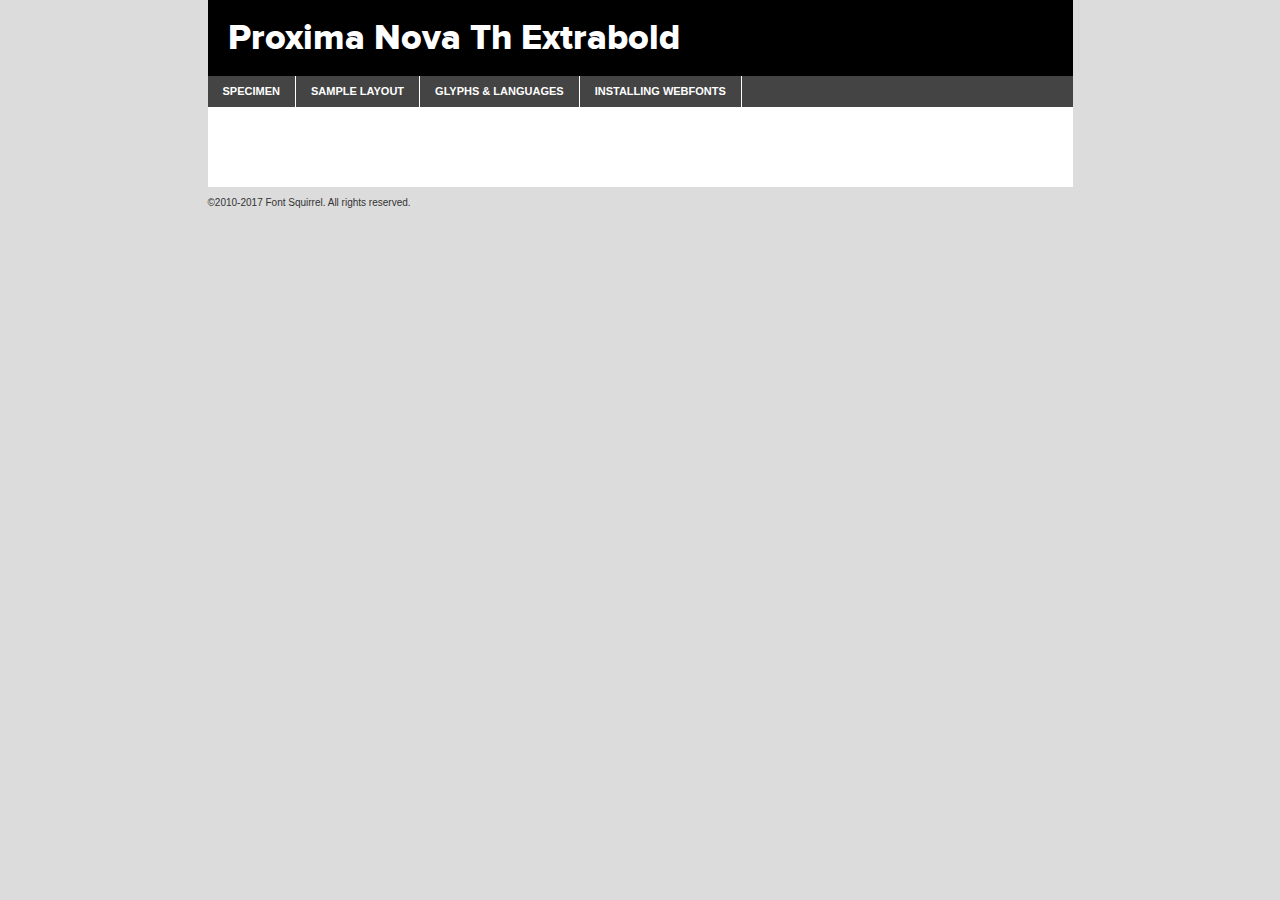
<file: fonts/proxima_nova_extrabold-demo.html>
<!DOCTYPE html PUBLIC "-//W3C//DTD XHTML 1.0 Transitional//EN"
	"http://www.w3.org/TR/xhtml1/DTD/xhtml1-transitional.dtd">

<html xmlns="http://www.w3.org/1999/xhtml" xml:lang="en" lang="en">
<head>
	<meta http-equiv="Content-Type" content="text/html; charset=utf-8" />
	<script src="http://ajax.googleapis.com/ajax/libs/jquery/1.7.2/jquery.min.js" type="text/javascript" charset="utf-8"></script>
	<script type="text/javascript">
	(function($){$.fn.easyTabs=function(option){var param=jQuery.extend({fadeSpeed:"fast",defaultContent:1,activeClass:'active'},option);$(this).each(function(){var thisId="#"+this.id;if(param.defaultContent==''){param.defaultContent=1;}
	if(typeof param.defaultContent=="number")
	{var defaultTab=$(thisId+" .tabs li:eq("+(param.defaultContent-1)+") a").attr('href').substr(1);}else{var defaultTab=param.defaultContent;}
	$(thisId+" .tabs li a").each(function(){var tabToHide=$(this).attr('href').substr(1);$("#"+tabToHide).addClass('easytabs-tab-content');});hideAll();changeContent(defaultTab);function hideAll(){$(thisId+" .easytabs-tab-content").hide();}
	function changeContent(tabId){hideAll();$(thisId+" .tabs li").removeClass(param.activeClass);$(thisId+" .tabs li a[href=#"+tabId+"]").closest('li').addClass(param.activeClass);if(param.fadeSpeed!="none")
	{$(thisId+" #"+tabId).fadeIn(param.fadeSpeed);}else{$(thisId+" #"+tabId).show();}}
	$(thisId+" .tabs li").click(function(){var tabId=$(this).find('a').attr('href').substr(1);changeContent(tabId);return false;});});}})(jQuery);
	</script>
	<link rel="stylesheet" href="specimen_files/specimen_stylesheet.css" type="text/css" charset="utf-8" />
	<link rel="stylesheet" href="stylesheet.css" type="text/css" charset="utf-8" />

	<style type="text/css">
					body{
				font-family: 'proxima_novaextrabold';
							}
		</style>

	<title>Proxima Nova Th Extrabold Specimen</title>
	
	
	<script type="text/javascript" charset="utf-8">
		$(document).ready(function() {
			$('#container').easyTabs({defaultContent:1});
		});
	</script>
</head>

<body>
<div id="container">
	<div id="header">
		Proxima Nova Th Extrabold	</div>
	<ul class="tabs">
		<li><a href="#specimen">Specimen</a></li>
		<li><a href="#layout">Sample Layout</a></li>
				<li><a href="#glyphs">Glyphs &amp; Languages</a></li>
		<li><a href="#installing">Installing Webfonts</a></li>
		
	</ul>
	
	<div id="main_content">

		
			<div id="specimen">
		
				<div class="section">
					<div class="grid12 firstcol">
						<div class="huge">AaBb</div>
					</div>
				</div>
		
				<div class="section">
					<div class="glyph_range">A&#x200B;B&#x200b;C&#x200b;D&#x200b;E&#x200b;F&#x200b;G&#x200b;H&#x200b;I&#x200b;J&#x200b;K&#x200b;L&#x200b;M&#x200b;N&#x200b;O&#x200b;P&#x200b;Q&#x200b;R&#x200b;S&#x200b;T&#x200b;U&#x200b;V&#x200b;W&#x200b;X&#x200b;Y&#x200b;Z&#x200b;a&#x200b;b&#x200b;c&#x200b;d&#x200b;e&#x200b;f&#x200b;g&#x200b;h&#x200b;i&#x200b;j&#x200b;k&#x200b;l&#x200b;m&#x200b;n&#x200b;o&#x200b;p&#x200b;q&#x200b;r&#x200b;s&#x200b;t&#x200b;u&#x200b;v&#x200b;w&#x200b;x&#x200b;y&#x200b;z&#x200b;1&#x200b;2&#x200b;3&#x200b;4&#x200b;5&#x200b;6&#x200b;7&#x200b;8&#x200b;9&#x200b;0&#x200b;&amp;&#x200b;.&#x200b;,&#x200b;?&#x200b;!&#x200b;&#64;&#x200b;(&#x200b;)&#x200b;#&#x200b;$&#x200b;%&#x200b;*&#x200b;+&#x200b;-&#x200b;=&#x200b;:&#x200b;;</div>
				</div>
				<div class="section">
					<div class="grid12 firstcol">
						<table class="sample_table">
							<tr><td>10</td><td class="size10">abcdefghijklmnopqrstuvwxyzABCDEFGHIJKLMNOPQRSTUVWXYZ0123456789abcdefghijklmnopqrstuvwxyzABCDEFGHIJKLMNOPQRSTUVWXYZ0123456789abcdefghijklmnopqrstuvwxyzABCDEFGHIJKLMNOPQRSTUVWXYZ</td></tr>
							<tr><td>11</td><td class="size11">abcdefghijklmnopqrstuvwxyzABCDEFGHIJKLMNOPQRSTUVWXYZ0123456789abcdefghijklmnopqrstuvwxyzABCDEFGHIJKLMNOPQRSTUVWXYZ0123456789abcdefghijklmnopqrstuvwxyzABCDEFGHIJKLMNOPQRSTUVWXYZ</td></tr>
							<tr><td>12</td><td class="size12">abcdefghijklmnopqrstuvwxyzABCDEFGHIJKLMNOPQRSTUVWXYZ0123456789abcdefghijklmnopqrstuvwxyzABCDEFGHIJKLMNOPQRSTUVWXYZ0123456789abcdefghijklmnopqrstuvwxyzABCDEFGHIJKLMNOPQRSTUVWXYZ</td></tr>
							<tr><td>13</td><td class="size13">abcdefghijklmnopqrstuvwxyzABCDEFGHIJKLMNOPQRSTUVWXYZ0123456789abcdefghijklmnopqrstuvwxyzABCDEFGHIJKLMNOPQRSTUVWXYZ0123456789abcdefghijklmnopqrstuvwxyzABCDEFGHIJKLMNOPQRSTUVWXYZ</td></tr>
							<tr><td>14</td><td class="size14">abcdefghijklmnopqrstuvwxyzABCDEFGHIJKLMNOPQRSTUVWXYZ0123456789abcdefghijklmnopqrstuvwxyzABCDEFGHIJKLMNOPQRSTUVWXYZ0123456789abcdefghijklmnopqrstuvwxyzABCDEFGHIJKLMNOPQRSTUVWXYZ</td></tr>
							<tr><td>16</td><td class="size16">abcdefghijklmnopqrstuvwxyzABCDEFGHIJKLMNOPQRSTUVWXYZ0123456789abcdefghijklmnopqrstuvwxyzABCDEFGHIJKLMNOPQRSTUVWXYZ</td></tr>
							<tr><td>18</td><td class="size18">abcdefghijklmnopqrstuvwxyzABCDEFGHIJKLMNOPQRSTUVWXYZ0123456789abcdefghijklmnopqrstuvwxyzABCDEFGHIJKLMNOPQRSTUVWXYZ</td></tr>
							<tr><td>20</td><td class="size20">abcdefghijklmnopqrstuvwxyzABCDEFGHIJKLMNOPQRSTUVWXYZ0123456789abcdefghijklmnopqrstuvwxyzABCDEFGHIJKLMNOPQRSTUVWXYZ</td></tr>
							<tr><td>24</td><td class="size24">abcdefghijklmnopqrstuvwxyzABCDEFGHIJKLMNOPQRSTUVWXYZ0123456789abcdefghijklmnopqrstuvwxyzABCDEFGHIJKLMNOPQRSTUVWXYZ</td></tr>
							<tr><td>30</td><td class="size30">abcdefghijklmnopqrstuvwxyzABCDEFGHIJKLMNOPQRSTUVWXYZ0123456789abcdefghijklmnopqrstuvwxyzABCDEFGHIJKLMNOPQRSTUVWXYZ</td></tr>
							<tr><td>36</td><td class="size36">abcdefghijklmnopqrstuvwxyzABCDEFGHIJKLMNOPQRSTUVWXYZ0123456789abcdefghijklmnopqrstuvwxyzABCDEFGHIJKLMNOPQRSTUVWXYZ</td></tr>
							<tr><td>48</td><td class="size48">abcdefghijklmnopqrstuvwxyzABCDEFGHIJKLMNOPQRSTUVWXYZ0123456789abcdefghijklmnopqrstuvwxyzABCDEFGHIJKLMNOPQRSTUVWXYZ</td></tr>
							<tr><td>60</td><td class="size60">abcdefghijklmnopqrstuvwxyzABCDEFGHIJKLMNOPQRSTUVWXYZ0123456789abcdefghijklmnopqrstuvwxyzABCDEFGHIJKLMNOPQRSTUVWXYZ</td></tr>
							<tr><td>72</td><td class="size72">abcdefghijklmnopqrstuvwxyzABCDEFGHIJKLMNOPQRSTUVWXYZ0123456789abcdefghijklmnopqrstuvwxyzABCDEFGHIJKLMNOPQRSTUVWXYZ</td></tr>
							<tr><td>90</td><td class="size90">abcdefghijklmnopqrstuvwxyzABCDEFGHIJKLMNOPQRSTUVWXYZ0123456789abcdefghijklmnopqrstuvwxyzABCDEFGHIJKLMNOPQRSTUVWXYZ</td></tr>
						</table>
				
					</div>
			
				</div>
		
		
		
								<div class="section" id="bodycomparison">


										<div id="xheight">
				<div class="fontbody">&#x25FC;&#x25FC;&#x25FC;&#x25FC;&#x25FC;&#x25FC;&#x25FC;&#x25FC;&#x25FC;&#x25FC;&#x25FC;&#x25FC;&#x25FC;&#x25FC;&#x25FC;&#x25FC;&#x25FC;&#x25FC;&#x25FC;&#x25FC;&#x25FC;&#x25FC;&#x25FC;&#x25FC;&#x25FC;&#x25FC;&#x25FC;&#x25FC;&#x25FC;&#x25FC;&#x25FC;&#x25FC;&#x25FC;&#x25FC;&#x25FC;&#x25FC;&#x25FC;&#x25FC;&#x25FC;&#x25FC;&#x25FC;&#x25FC;&#x25FC;&#x25FC;&#x25FC;&#x25FC;&#x25FC;&#x25FC;&#x25FC;&#x25FC;&#x25FC;&#x25FC;&#x25FC;&#x25FC;&#x25FC;&#x25FC;&#x25FC;&#x25FC;&#x25FC;&#x25FC;&#x25FC;&#x25FC;&#x25FC;&#x25FC;&#x25FC;&#x25FC;&#x25FC;&#x25FC;&#x25FC;&#x25FC;&#x25FC;&#x25FC;&#x25FC;&#x25FC;&#x25FC;&#x25FC;&#x25FC;&#x25FC;&#x25FC;&#x25FC;&#x25FC;&#x25FC;&#x25FC;&#x25FC;&#x25FC;&#x25FC;&#x25FC;&#x25FC;&#x25FC;&#x25FC;&#x25FC;&#x25FC;&#x25FC;&#x25FC;&#x25FC;&#x25FC;&#x25FC;&#x25FC;&#x25FC;body</div><div class="arialbody">body</div><div class="verdanabody">body</div><div class="georgiabody">body</div></div>
										<div class="fontbody" style="z-index:1">
											body<span>Proxima Nova Th Extrabold</span>
										</div>
										<div class="arialbody" style="z-index:1">
											body<span>Arial</span>
										</div>
										<div class="verdanabody" style="z-index:1">
											body<span>Verdana</span>
										</div>
										<div class="georgiabody" style="z-index:1">
											body<span>Georgia</span>
										</div>



								</div>
		
		
				<div class="section psample psample_row1" id="">
					
					<div class="grid2 firstcol">
						<p class="size10"><span>10.</span>Aenean lacinia bibendum nulla sed consectetur. Fusce dapibus, tellus ac cursus commodo, tortor mauris condimentum nibh, ut fermentum massa justo sit amet risus. Nullam id dolor id nibh ultricies vehicula ut id elit. Cum sociis natoque penatibus et magnis dis parturient montes, nascetur ridiculus mus. Nulla vitae elit libero, a pharetra augue.</p>
			
					</div>
					<div class="grid3">
						<p class="size11"><span>11.</span>Aenean lacinia bibendum nulla sed consectetur. Fusce dapibus, tellus ac cursus commodo, tortor mauris condimentum nibh, ut fermentum massa justo sit amet risus. Nullam id dolor id nibh ultricies vehicula ut id elit. Cum sociis natoque penatibus et magnis dis parturient montes, nascetur ridiculus mus. Nulla vitae elit libero, a pharetra augue.</p>
			
					</div>
					<div class="grid3">
						<p class="size12"><span>12.</span>Aenean lacinia bibendum nulla sed consectetur. Fusce dapibus, tellus ac cursus commodo, tortor mauris condimentum nibh, ut fermentum massa justo sit amet risus. Nullam id dolor id nibh ultricies vehicula ut id elit. Cum sociis natoque penatibus et magnis dis parturient montes, nascetur ridiculus mus. Nulla vitae elit libero, a pharetra augue.</p>
			
					</div>
					<div class="grid4">
						<p class="size13"><span>13.</span>Aenean lacinia bibendum nulla sed consectetur. Fusce dapibus, tellus ac cursus commodo, tortor mauris condimentum nibh, ut fermentum massa justo sit amet risus. Nullam id dolor id nibh ultricies vehicula ut id elit. Cum sociis natoque penatibus et magnis dis parturient montes, nascetur ridiculus mus. Nulla vitae elit libero, a pharetra augue.</p>
			
					</div>
					<div class="white_blend"></div>
					
				</div>
				<div class="section psample psample_row2" id="">
					<div class="grid3 firstcol">
						<p class="size14"><span>14.</span>Aenean lacinia bibendum nulla sed consectetur. Fusce dapibus, tellus ac cursus commodo, tortor mauris condimentum nibh, ut fermentum massa justo sit amet risus. Nullam id dolor id nibh ultricies vehicula ut id elit. Cum sociis natoque penatibus et magnis dis parturient montes, nascetur ridiculus mus. Nulla vitae elit libero, a pharetra augue.</p>
			
					</div>
					<div class="grid4">
						<p class="size16"><span>16.</span>Aenean lacinia bibendum nulla sed consectetur. Fusce dapibus, tellus ac cursus commodo, tortor mauris condimentum nibh, ut fermentum massa justo sit amet risus. Nullam id dolor id nibh ultricies vehicula ut id elit. Cum sociis natoque penatibus et magnis dis parturient montes, nascetur ridiculus mus. Nulla vitae elit libero, a pharetra augue.</p>
			
					</div>
					<div class="grid5">
						<p class="size18"><span>18.</span>Aenean lacinia bibendum nulla sed consectetur. Fusce dapibus, tellus ac cursus commodo, tortor mauris condimentum nibh, ut fermentum massa justo sit amet risus. Nullam id dolor id nibh ultricies vehicula ut id elit. Cum sociis natoque penatibus et magnis dis parturient montes, nascetur ridiculus mus. Nulla vitae elit libero, a pharetra augue.</p>
			
					</div>

					<div class="white_blend"></div>

				</div>
				
				<div class="section psample psample_row3" id="">
					<div class="grid5 firstcol">
						<p class="size20"><span>20.</span>Aenean lacinia bibendum nulla sed consectetur. Fusce dapibus, tellus ac cursus commodo, tortor mauris condimentum nibh, ut fermentum massa justo sit amet risus. Nullam id dolor id nibh ultricies vehicula ut id elit. Cum sociis natoque penatibus et magnis dis parturient montes, nascetur ridiculus mus. Nulla vitae elit libero, a pharetra augue.</p>
					</div>
					<div class="grid7">
						<p class="size24"><span>24.</span>Aenean lacinia bibendum nulla sed consectetur. Fusce dapibus, tellus ac cursus commodo, tortor mauris condimentum nibh, ut fermentum massa justo sit amet risus. Nullam id dolor id nibh ultricies vehicula ut id elit. Cum sociis natoque penatibus et magnis dis parturient montes, nascetur ridiculus mus. Nulla vitae elit libero, a pharetra augue.</p>
					</div>
					
					<div class="white_blend"></div>
					
				</div>
				
				<div class="section psample psample_row4" id="">
					<div class="grid12 firstcol">
						<p class="size30"><span>30.</span>Aenean lacinia bibendum nulla sed consectetur. Fusce dapibus, tellus ac cursus commodo, tortor mauris condimentum nibh, ut fermentum massa justo sit amet risus. Nullam id dolor id nibh ultricies vehicula ut id elit. Cum sociis natoque penatibus et magnis dis parturient montes, nascetur ridiculus mus. Nulla vitae elit libero, a pharetra augue.</p>
					</div>
					<div class="white_blend"></div>
					
				</div>
				
				
				
				<div class="section psample psample_row1 fullreverse">
					<div class="grid2 firstcol">
						<p class="size10"><span>10.</span>Aenean lacinia bibendum nulla sed consectetur. Fusce dapibus, tellus ac cursus commodo, tortor mauris condimentum nibh, ut fermentum massa justo sit amet risus. Nullam id dolor id nibh ultricies vehicula ut id elit. Cum sociis natoque penatibus et magnis dis parturient montes, nascetur ridiculus mus. Nulla vitae elit libero, a pharetra augue.</p>
			
					</div>
					<div class="grid3">
						<p class="size11"><span>11.</span>Aenean lacinia bibendum nulla sed consectetur. Fusce dapibus, tellus ac cursus commodo, tortor mauris condimentum nibh, ut fermentum massa justo sit amet risus. Nullam id dolor id nibh ultricies vehicula ut id elit. Cum sociis natoque penatibus et magnis dis parturient montes, nascetur ridiculus mus. Nulla vitae elit libero, a pharetra augue.</p>
			
					</div>
					<div class="grid3">
						<p class="size12"><span>12.</span>Aenean lacinia bibendum nulla sed consectetur. Fusce dapibus, tellus ac cursus commodo, tortor mauris condimentum nibh, ut fermentum massa justo sit amet risus. Nullam id dolor id nibh ultricies vehicula ut id elit. Cum sociis natoque penatibus et magnis dis parturient montes, nascetur ridiculus mus. Nulla vitae elit libero, a pharetra augue.</p>
			
					</div>
					<div class="grid4">
						<p class="size13"><span>13.</span>Aenean lacinia bibendum nulla sed consectetur. Fusce dapibus, tellus ac cursus commodo, tortor mauris condimentum nibh, ut fermentum massa justo sit amet risus. Nullam id dolor id nibh ultricies vehicula ut id elit. Cum sociis natoque penatibus et magnis dis parturient montes, nascetur ridiculus mus. Nulla vitae elit libero, a pharetra augue.</p>
			
					</div>
					<div class="black_blend"></div>
					
				</div>
				
				<div class="section psample psample_row2 fullreverse">
					<div class="grid3 firstcol">
						<p class="size14"><span>14.</span>Aenean lacinia bibendum nulla sed consectetur. Fusce dapibus, tellus ac cursus commodo, tortor mauris condimentum nibh, ut fermentum massa justo sit amet risus. Nullam id dolor id nibh ultricies vehicula ut id elit. Cum sociis natoque penatibus et magnis dis parturient montes, nascetur ridiculus mus. Nulla vitae elit libero, a pharetra augue.</p>
			
					</div>
					<div class="grid4">
						<p class="size16"><span>16.</span>Aenean lacinia bibendum nulla sed consectetur. Fusce dapibus, tellus ac cursus commodo, tortor mauris condimentum nibh, ut fermentum massa justo sit amet risus. Nullam id dolor id nibh ultricies vehicula ut id elit. Cum sociis natoque penatibus et magnis dis parturient montes, nascetur ridiculus mus. Nulla vitae elit libero, a pharetra augue.</p>
			
					</div>
					<div class="grid5">
						<p class="size18"><span>18.</span>Aenean lacinia bibendum nulla sed consectetur. Fusce dapibus, tellus ac cursus commodo, tortor mauris condimentum nibh, ut fermentum massa justo sit amet risus. Nullam id dolor id nibh ultricies vehicula ut id elit. Cum sociis natoque penatibus et magnis dis parturient montes, nascetur ridiculus mus. Nulla vitae elit libero, a pharetra augue.</p>
			
					</div>
					<div class="black_blend"></div>

				</div>
				
				<div class="section psample fullreverse psample_row3" id="">
					<div class="grid5 firstcol">
						<p class="size20"><span>20.</span>Aenean lacinia bibendum nulla sed consectetur. Fusce dapibus, tellus ac cursus commodo, tortor mauris condimentum nibh, ut fermentum massa justo sit amet risus. Nullam id dolor id nibh ultricies vehicula ut id elit. Cum sociis natoque penatibus et magnis dis parturient montes, nascetur ridiculus mus. Nulla vitae elit libero, a pharetra augue.</p>
					</div>
					<div class="grid7">
						<p class="size24"><span>24.</span>Aenean lacinia bibendum nulla sed consectetur. Fusce dapibus, tellus ac cursus commodo, tortor mauris condimentum nibh, ut fermentum massa justo sit amet risus. Nullam id dolor id nibh ultricies vehicula ut id elit. Cum sociis natoque penatibus et magnis dis parturient montes, nascetur ridiculus mus. Nulla vitae elit libero, a pharetra augue.</p>
					</div>
					
					<div class="black_blend"></div>
					
				</div>
				
				<div class="section psample fullreverse psample_row4" id="" style="border-bottom: 20px #000 solid;">
					<div class="grid12 firstcol">
						<p class="size30"><span>30.</span>Aenean lacinia bibendum nulla sed consectetur. Fusce dapibus, tellus ac cursus commodo, tortor mauris condimentum nibh, ut fermentum massa justo sit amet risus. Nullam id dolor id nibh ultricies vehicula ut id elit. Cum sociis natoque penatibus et magnis dis parturient montes, nascetur ridiculus mus. Nulla vitae elit libero, a pharetra augue.</p>
					</div>
					<div class="black_blend"></div>
					
				</div>
				
				
				
				
			</div>
			
			<div id="layout">
				
				<div class="section">
					
					<div class="grid12 firstcol">
						<h1>Lorem Ipsum Dolor</h1>
						<h2>Etiam porta sem malesuada magna mollis euismod</h2>
						
						<p class="byline">By <a href="#link">Aenean Lacinia</a></p>
					</div>
				</div>
				<div class="section">
					<div class="grid8 firstcol">
						<p class="large">Donec sed odio dui. Morbi leo risus, porta ac consectetur ac, vestibulum at eros. Fusce dapibus, tellus ac cursus commodo, tortor mauris condimentum nibh, ut fermentum massa justo sit amet risus. </p>

						
						<h3>Pellentesque ornare sem</h3>

						<p>Maecenas sed diam eget risus varius blandit sit amet non magna. Maecenas faucibus mollis interdum. Donec ullamcorper nulla non metus auctor fringilla. Nullam id dolor id nibh ultricies vehicula ut id elit. Nullam id dolor id nibh ultricies vehicula ut id elit. </p>

						<p>Aenean eu leo quam. Pellentesque ornare sem lacinia quam venenatis vestibulum. Lorem ipsum dolor sit amet, consectetur adipiscing elit. Cum sociis natoque penatibus et magnis dis parturient montes, nascetur ridiculus mus. </p>

						<p>Nulla vitae elit libero, a pharetra augue. Praesent commodo cursus magna, vel scelerisque nisl consectetur et. Aenean lacinia bibendum nulla sed consectetur. </p>

						<p>Nullam quis risus eget urna mollis ornare vel eu leo. Nullam quis risus eget urna mollis ornare vel eu leo. Maecenas sed diam eget risus varius blandit sit amet non magna. Donec ullamcorper nulla non metus auctor fringilla. </p>

						<h3>Cras mattis consectetur</h3>

						<p>Aenean eu leo quam. Pellentesque ornare sem lacinia quam venenatis vestibulum. Aenean lacinia bibendum nulla sed consectetur. Integer posuere erat a ante venenatis dapibus posuere velit aliquet. Cras mattis consectetur purus sit amet fermentum. </p>

						<p>Nullam id dolor id nibh ultricies vehicula ut id elit. Nullam quis risus eget urna mollis ornare vel eu leo. Cras mattis consectetur purus sit amet fermentum.</p>
					</div>
					
					<div class="grid4 sidebar">
						
						<div class="box reverse">
							<p class="last">Nullam quis risus eget urna mollis ornare vel eu leo. Donec ullamcorper nulla non metus auctor fringilla. Cras mattis consectetur purus sit amet fermentum. Sed posuere consectetur est at lobortis. Lorem ipsum dolor sit amet, consectetur adipiscing elit. </p>
						</div>
						
						<p class="caption">Maecenas sed diam eget risus varius.</p>

						<p>Vestibulum id ligula porta felis euismod semper. Integer posuere erat a ante venenatis dapibus posuere velit aliquet. Vestibulum id ligula porta felis euismod semper. Sed posuere consectetur est at lobortis. Maecenas sed diam eget risus varius blandit sit amet non magna. Fusce dapibus, tellus ac cursus commodo, tortor mauris condimentum nibh, ut fermentum massa justo sit amet risus. </p>

					

						<p>Duis mollis, est non commodo luctus, nisi erat porttitor ligula, eget lacinia odio sem nec elit. Aenean lacinia bibendum nulla sed consectetur. Vivamus sagittis lacus vel augue laoreet rutrum faucibus dolor auctor. Aenean lacinia bibendum nulla sed consectetur. Nullam quis risus eget urna mollis ornare vel eu leo. </p>

						<p>Praesent commodo cursus magna, vel scelerisque nisl consectetur et. Donec ullamcorper nulla non metus auctor fringilla. Maecenas faucibus mollis interdum. Fusce dapibus, tellus ac cursus commodo, tortor mauris condimentum nibh, ut fermentum massa justo sit amet risus. </p>

					</div>
				</div>
				
			</div>


			



		<div id="glyphs">
			<div class="section">
				<div class="grid12 firstcol">
			
				<h1>Language Support</h1>
				<p>The subset of Proxima Nova Th Extrabold in this kit supports the following languages:<br />
			
					Albanian, Basque, Breton, Chamorro, Danish, Dutch, English, Faroese, Finnish, French, Frisian, Galician, German, Icelandic, Italian, Malagasy, Norwegian, Portuguese, Spanish, Alsatian, Aragonese, Arapaho, Arrernte, Asturian, Aymara, Bislama, Cebuano, Corsican, Fijian, French_creole, Genoese, Gilbertese, Greenlandic, Haitian_creole, Hiligaynon, Hmong, Hopi, Ibanag, Iloko_ilokano, Indonesian, Interglossa_glosa, Interlingua, Irish_gaelic, Jerriais, Lojban, Lombard, Luxembourgeois, Manx, Mohawk, Norfolk_pitcairnese, Occitan, Oromo, Pangasinan, Papiamento, Piedmontese, Potawatomi, Rhaeto-romance, Romansh, Rotokas, Sami_lule, Samoan, Sardinian, Scots_gaelic, Seychelles_creole, Shona, Sicilian, Somali, Southern_ndebele, Swahili, Swati_swazi, Tagalog_filipino_pilipino, Tetum, Tok_pisin, Uyghur_latinized, Volapuk, Walloon, Warlpiri, Xhosa, Yapese, Zulu, Latinbasic, Ubasic, Demo				</p>
				<h1>Glyph Chart</h1>
				<p>The subset of Proxima Nova Th Extrabold in this kit includes all the glyphs listed below. Unicode entities are included above each glyph to help you insert individual characters into your layout.</p>
				<div id="glyph_chart">
			
																														 <div><p>&amp;#13;</p>&#13;</div>
																				 <div><p>&amp;#32;</p>&#32;</div>
																				 <div><p>&amp;#33;</p>&#33;</div>
																				 <div><p>&amp;#34;</p>&#34;</div>
																				 <div><p>&amp;#35;</p>&#35;</div>
																				 <div><p>&amp;#36;</p>&#36;</div>
																				 <div><p>&amp;#37;</p>&#37;</div>
																				 <div><p>&amp;#38;</p>&#38;</div>
																				 <div><p>&amp;#39;</p>&#39;</div>
																				 <div><p>&amp;#40;</p>&#40;</div>
																				 <div><p>&amp;#41;</p>&#41;</div>
																				 <div><p>&amp;#42;</p>&#42;</div>
																				 <div><p>&amp;#43;</p>&#43;</div>
																				 <div><p>&amp;#44;</p>&#44;</div>
																				 <div><p>&amp;#45;</p>&#45;</div>
																				 <div><p>&amp;#46;</p>&#46;</div>
																				 <div><p>&amp;#47;</p>&#47;</div>
																				 <div><p>&amp;#48;</p>&#48;</div>
																				 <div><p>&amp;#49;</p>&#49;</div>
																				 <div><p>&amp;#50;</p>&#50;</div>
																				 <div><p>&amp;#51;</p>&#51;</div>
																				 <div><p>&amp;#52;</p>&#52;</div>
																				 <div><p>&amp;#53;</p>&#53;</div>
																				 <div><p>&amp;#54;</p>&#54;</div>
																				 <div><p>&amp;#55;</p>&#55;</div>
																				 <div><p>&amp;#56;</p>&#56;</div>
																				 <div><p>&amp;#57;</p>&#57;</div>
																				 <div><p>&amp;#58;</p>&#58;</div>
																				 <div><p>&amp;#59;</p>&#59;</div>
																				 <div><p>&amp;#60;</p>&#60;</div>
																				 <div><p>&amp;#61;</p>&#61;</div>
																				 <div><p>&amp;#62;</p>&#62;</div>
																				 <div><p>&amp;#63;</p>&#63;</div>
																				 <div><p>&amp;#64;</p>&#64;</div>
																				 <div><p>&amp;#65;</p>&#65;</div>
																				 <div><p>&amp;#66;</p>&#66;</div>
																				 <div><p>&amp;#67;</p>&#67;</div>
																				 <div><p>&amp;#68;</p>&#68;</div>
																				 <div><p>&amp;#69;</p>&#69;</div>
																				 <div><p>&amp;#70;</p>&#70;</div>
																				 <div><p>&amp;#71;</p>&#71;</div>
																				 <div><p>&amp;#72;</p>&#72;</div>
																				 <div><p>&amp;#73;</p>&#73;</div>
																				 <div><p>&amp;#74;</p>&#74;</div>
																				 <div><p>&amp;#75;</p>&#75;</div>
																				 <div><p>&amp;#76;</p>&#76;</div>
																				 <div><p>&amp;#77;</p>&#77;</div>
																				 <div><p>&amp;#78;</p>&#78;</div>
																				 <div><p>&amp;#79;</p>&#79;</div>
																				 <div><p>&amp;#80;</p>&#80;</div>
																				 <div><p>&amp;#81;</p>&#81;</div>
																				 <div><p>&amp;#82;</p>&#82;</div>
																				 <div><p>&amp;#83;</p>&#83;</div>
																				 <div><p>&amp;#84;</p>&#84;</div>
																				 <div><p>&amp;#85;</p>&#85;</div>
																				 <div><p>&amp;#86;</p>&#86;</div>
																				 <div><p>&amp;#87;</p>&#87;</div>
																				 <div><p>&amp;#88;</p>&#88;</div>
																				 <div><p>&amp;#89;</p>&#89;</div>
																				 <div><p>&amp;#90;</p>&#90;</div>
																				 <div><p>&amp;#91;</p>&#91;</div>
																				 <div><p>&amp;#92;</p>&#92;</div>
																				 <div><p>&amp;#93;</p>&#93;</div>
																				 <div><p>&amp;#94;</p>&#94;</div>
																				 <div><p>&amp;#95;</p>&#95;</div>
																				 <div><p>&amp;#96;</p>&#96;</div>
																				 <div><p>&amp;#97;</p>&#97;</div>
																				 <div><p>&amp;#98;</p>&#98;</div>
																				 <div><p>&amp;#99;</p>&#99;</div>
																				 <div><p>&amp;#100;</p>&#100;</div>
																				 <div><p>&amp;#101;</p>&#101;</div>
																				 <div><p>&amp;#102;</p>&#102;</div>
																				 <div><p>&amp;#103;</p>&#103;</div>
																				 <div><p>&amp;#104;</p>&#104;</div>
																				 <div><p>&amp;#105;</p>&#105;</div>
																				 <div><p>&amp;#106;</p>&#106;</div>
																				 <div><p>&amp;#107;</p>&#107;</div>
																				 <div><p>&amp;#108;</p>&#108;</div>
																				 <div><p>&amp;#109;</p>&#109;</div>
																				 <div><p>&amp;#110;</p>&#110;</div>
																				 <div><p>&amp;#111;</p>&#111;</div>
																				 <div><p>&amp;#112;</p>&#112;</div>
																				 <div><p>&amp;#113;</p>&#113;</div>
																				 <div><p>&amp;#114;</p>&#114;</div>
																				 <div><p>&amp;#115;</p>&#115;</div>
																				 <div><p>&amp;#116;</p>&#116;</div>
																				 <div><p>&amp;#117;</p>&#117;</div>
																				 <div><p>&amp;#118;</p>&#118;</div>
																				 <div><p>&amp;#119;</p>&#119;</div>
																				 <div><p>&amp;#120;</p>&#120;</div>
																				 <div><p>&amp;#121;</p>&#121;</div>
																				 <div><p>&amp;#122;</p>&#122;</div>
																				 <div><p>&amp;#123;</p>&#123;</div>
																				 <div><p>&amp;#124;</p>&#124;</div>
																				 <div><p>&amp;#125;</p>&#125;</div>
																				 <div><p>&amp;#126;</p>&#126;</div>
																				 <div><p>&amp;#160;</p>&#160;</div>
																				 <div><p>&amp;#161;</p>&#161;</div>
																				 <div><p>&amp;#162;</p>&#162;</div>
																				 <div><p>&amp;#163;</p>&#163;</div>
																				 <div><p>&amp;#164;</p>&#164;</div>
																				 <div><p>&amp;#165;</p>&#165;</div>
																				 <div><p>&amp;#166;</p>&#166;</div>
																				 <div><p>&amp;#167;</p>&#167;</div>
																				 <div><p>&amp;#168;</p>&#168;</div>
																				 <div><p>&amp;#169;</p>&#169;</div>
																				 <div><p>&amp;#170;</p>&#170;</div>
																				 <div><p>&amp;#171;</p>&#171;</div>
																				 <div><p>&amp;#172;</p>&#172;</div>
																				 <div><p>&amp;#173;</p>&#173;</div>
																				 <div><p>&amp;#174;</p>&#174;</div>
																				 <div><p>&amp;#175;</p>&#175;</div>
																				 <div><p>&amp;#176;</p>&#176;</div>
																				 <div><p>&amp;#177;</p>&#177;</div>
																				 <div><p>&amp;#178;</p>&#178;</div>
																				 <div><p>&amp;#179;</p>&#179;</div>
																				 <div><p>&amp;#180;</p>&#180;</div>
																				 <div><p>&amp;#181;</p>&#181;</div>
																				 <div><p>&amp;#182;</p>&#182;</div>
																				 <div><p>&amp;#183;</p>&#183;</div>
																				 <div><p>&amp;#184;</p>&#184;</div>
																				 <div><p>&amp;#185;</p>&#185;</div>
																				 <div><p>&amp;#186;</p>&#186;</div>
																				 <div><p>&amp;#187;</p>&#187;</div>
																				 <div><p>&amp;#188;</p>&#188;</div>
																				 <div><p>&amp;#189;</p>&#189;</div>
																				 <div><p>&amp;#190;</p>&#190;</div>
																				 <div><p>&amp;#191;</p>&#191;</div>
																				 <div><p>&amp;#192;</p>&#192;</div>
																				 <div><p>&amp;#193;</p>&#193;</div>
																				 <div><p>&amp;#194;</p>&#194;</div>
																				 <div><p>&amp;#195;</p>&#195;</div>
																				 <div><p>&amp;#196;</p>&#196;</div>
																				 <div><p>&amp;#197;</p>&#197;</div>
																				 <div><p>&amp;#198;</p>&#198;</div>
																				 <div><p>&amp;#199;</p>&#199;</div>
																				 <div><p>&amp;#200;</p>&#200;</div>
																				 <div><p>&amp;#201;</p>&#201;</div>
																				 <div><p>&amp;#202;</p>&#202;</div>
																				 <div><p>&amp;#203;</p>&#203;</div>
																				 <div><p>&amp;#204;</p>&#204;</div>
																				 <div><p>&amp;#205;</p>&#205;</div>
																				 <div><p>&amp;#206;</p>&#206;</div>
																				 <div><p>&amp;#207;</p>&#207;</div>
																				 <div><p>&amp;#208;</p>&#208;</div>
																				 <div><p>&amp;#209;</p>&#209;</div>
																				 <div><p>&amp;#210;</p>&#210;</div>
																				 <div><p>&amp;#211;</p>&#211;</div>
																				 <div><p>&amp;#212;</p>&#212;</div>
																				 <div><p>&amp;#213;</p>&#213;</div>
																				 <div><p>&amp;#214;</p>&#214;</div>
																				 <div><p>&amp;#215;</p>&#215;</div>
																				 <div><p>&amp;#216;</p>&#216;</div>
																				 <div><p>&amp;#217;</p>&#217;</div>
																				 <div><p>&amp;#218;</p>&#218;</div>
																				 <div><p>&amp;#219;</p>&#219;</div>
																				 <div><p>&amp;#220;</p>&#220;</div>
																				 <div><p>&amp;#221;</p>&#221;</div>
																				 <div><p>&amp;#222;</p>&#222;</div>
																				 <div><p>&amp;#223;</p>&#223;</div>
																				 <div><p>&amp;#224;</p>&#224;</div>
																				 <div><p>&amp;#225;</p>&#225;</div>
																				 <div><p>&amp;#226;</p>&#226;</div>
																				 <div><p>&amp;#227;</p>&#227;</div>
																				 <div><p>&amp;#228;</p>&#228;</div>
																				 <div><p>&amp;#229;</p>&#229;</div>
																				 <div><p>&amp;#230;</p>&#230;</div>
																				 <div><p>&amp;#231;</p>&#231;</div>
																				 <div><p>&amp;#232;</p>&#232;</div>
																				 <div><p>&amp;#233;</p>&#233;</div>
																				 <div><p>&amp;#234;</p>&#234;</div>
																				 <div><p>&amp;#235;</p>&#235;</div>
																				 <div><p>&amp;#236;</p>&#236;</div>
																				 <div><p>&amp;#237;</p>&#237;</div>
																				 <div><p>&amp;#238;</p>&#238;</div>
																				 <div><p>&amp;#239;</p>&#239;</div>
																				 <div><p>&amp;#240;</p>&#240;</div>
																				 <div><p>&amp;#241;</p>&#241;</div>
																				 <div><p>&amp;#242;</p>&#242;</div>
																				 <div><p>&amp;#243;</p>&#243;</div>
																				 <div><p>&amp;#244;</p>&#244;</div>
																				 <div><p>&amp;#245;</p>&#245;</div>
																				 <div><p>&amp;#246;</p>&#246;</div>
																				 <div><p>&amp;#247;</p>&#247;</div>
																				 <div><p>&amp;#248;</p>&#248;</div>
																				 <div><p>&amp;#249;</p>&#249;</div>
																				 <div><p>&amp;#250;</p>&#250;</div>
																				 <div><p>&amp;#251;</p>&#251;</div>
																				 <div><p>&amp;#252;</p>&#252;</div>
																				 <div><p>&amp;#253;</p>&#253;</div>
																				 <div><p>&amp;#254;</p>&#254;</div>
																				 <div><p>&amp;#255;</p>&#255;</div>
																				 <div><p>&amp;#338;</p>&#338;</div>
																				 <div><p>&amp;#339;</p>&#339;</div>
																				 <div><p>&amp;#376;</p>&#376;</div>
																				 <div><p>&amp;#710;</p>&#710;</div>
																				 <div><p>&amp;#732;</p>&#732;</div>
																				 <div><p>&amp;#8192;</p>&#8192;</div>
																				 <div><p>&amp;#8193;</p>&#8193;</div>
																				 <div><p>&amp;#8194;</p>&#8194;</div>
																				 <div><p>&amp;#8195;</p>&#8195;</div>
																				 <div><p>&amp;#8196;</p>&#8196;</div>
																				 <div><p>&amp;#8197;</p>&#8197;</div>
																				 <div><p>&amp;#8198;</p>&#8198;</div>
																				 <div><p>&amp;#8199;</p>&#8199;</div>
																				 <div><p>&amp;#8200;</p>&#8200;</div>
																				 <div><p>&amp;#8201;</p>&#8201;</div>
																				 <div><p>&amp;#8202;</p>&#8202;</div>
																				 <div><p>&amp;#8208;</p>&#8208;</div>
																				 <div><p>&amp;#8209;</p>&#8209;</div>
																				 <div><p>&amp;#8210;</p>&#8210;</div>
																				 <div><p>&amp;#8211;</p>&#8211;</div>
																				 <div><p>&amp;#8212;</p>&#8212;</div>
																				 <div><p>&amp;#8216;</p>&#8216;</div>
																				 <div><p>&amp;#8217;</p>&#8217;</div>
																				 <div><p>&amp;#8218;</p>&#8218;</div>
																				 <div><p>&amp;#8220;</p>&#8220;</div>
																				 <div><p>&amp;#8221;</p>&#8221;</div>
																				 <div><p>&amp;#8222;</p>&#8222;</div>
																				 <div><p>&amp;#8226;</p>&#8226;</div>
																				 <div><p>&amp;#8230;</p>&#8230;</div>
																				 <div><p>&amp;#8239;</p>&#8239;</div>
																				 <div><p>&amp;#8249;</p>&#8249;</div>
																				 <div><p>&amp;#8250;</p>&#8250;</div>
																				 <div><p>&amp;#8287;</p>&#8287;</div>
																				 <div><p>&amp;#8364;</p>&#8364;</div>
																				 <div><p>&amp;#8482;</p>&#8482;</div>
																				 <div><p>&amp;#9724;</p>&#9724;</div>
																				 <div><p>&amp;#64257;</p>&#64257;</div>
																				 <div><p>&amp;#64258;</p>&#64258;</div>
																				 <div><p>&amp;#64259;</p>&#64259;</div>
																				 <div><p>&amp;#64260;</p>&#64260;</div>
																																						</div>	
				</div>
		
		
			</div>
		</div>
		
		
		<div id="specs">
			
		</div>
	
		<div id="installing">
			<div class="section">
				<div class="grid7 firstcol">
					<h1>Installing Webfonts</h1>
					
					<p>Webfonts are supported by all major browser platforms but not all in the same way. There are currently four different font formats that must be included in order to target all browsers. This includes TTF, WOFF, EOT and SVG.</p>
					
					<h2>1. Upload your webfonts</h2>
					<p>You must upload your webfont kit to your website. They should be in or near the same directory as your CSS files.</p>
					
					<h2>2. Include the webfont stylesheet</h2>
					<p>A special CSS @font-face declaration helps the various browsers select the appropriate font it needs without causing you a bunch of headaches. Learn more about this syntax by reading the <a href="https://www.fontspring.com/blog/further-hardening-of-the-bulletproof-syntax">Fontspring blog post</a> about it. The code for it is as follows:</p>


<code>
@font-face{ 
	font-family: 'MyWebFont';
	src: url('WebFont.eot');
	src: url('WebFont.eot?#iefix') format('embedded-opentype'),
	     url('WebFont.woff') format('woff'),
	     url('WebFont.ttf') format('truetype'),
	     url('WebFont.svg#webfont') format('svg');
}
</code>

	<p>We've already gone ahead and generated the code for you. All you have to do is link to the stylesheet in your HTML, like this:</p>
	<code>&lt;link rel=&quot;stylesheet&quot; href=&quot;stylesheet.css&quot; type=&quot;text/css&quot; charset=&quot;utf-8&quot; /&gt;</code>

					<h2>3. Modify your own stylesheet</h2>
					<p>To take advantage of your new fonts, you must tell your stylesheet to use them. Look at the original @font-face declaration above and find the property called "font-family." The name linked there will be what you use to reference the font. Prepend that webfont name to the font stack in the "font-family" property, inside the selector you want to change. For example:</p>
<code>p { font-family: 'WebFont', Arial, sans-serif; }</code>

<h2>4. Test</h2>
<p>Getting webfonts to work cross-browser <em>can</em> be tricky. Use the information in the sidebar to help you if you find that fonts aren't loading in a particular browser.</p>
				</div>
				
				<div class="grid5 sidebar">
					<div class="box">
						<h2>Troubleshooting<br />Font-Face Problems</h2>
						<p>Having trouble getting your webfonts to load in your new website? Here are some tips to sort out what might be the problem.</p>

						<h3>Fonts not showing in any browser</h3>

						<p>This sounds like you need to work on the plumbing. You either did not upload the fonts to the correct directory, or you did not link the fonts properly in the CSS. If you've confirmed that all this is correct and you still have a problem, take a look at your .htaccess file and see if requests are getting intercepted.</p>

						<h3>Fonts not loading in iPhone or iPad</h3>

						<p>The most common problem here is that you are serving the fonts from an IIS server. IIS refuses to serve files that have unknown MIME types. If that is the case, you must set the MIME type for SVG to "image/svg+xml" in the server settings. Follow these instructions from Microsoft if you need help.</p>

						<h3>Fonts not loading in Firefox</h3>

						<p>The primary reason for this failure? You are still using a version Firefox older than 3.5. So upgrade already! If that isn't it, then you are very likely serving fonts from a different domain. Firefox requires that all font assets be served from the same domain. Lastly it is possible that you need to add WOFF to your list of MIME types (if you are serving via IIS.)</p>

						<h3>Fonts not loading in IE</h3>

						<p>Are you looking at Internet Explorer on an actual Windows machine or are you cheating by using a service like Adobe BrowserLab? Many of these screenshot services do not render @font-face for IE. Best to test it on a real machine.</p>

						<h3>Fonts not loading in IE9</h3>

						<p>IE9, like Firefox, requires that fonts be served from the same domain as the website. Make sure that is the case.</p>
					</div>
				</div>
			</div>
			
		</div>
	
	</div>
	<div id="footer">
		<p>&copy;2010-2017 Font Squirrel. All rights reserved.</p>
	</div>
</div>
</body>
</html>
</file>
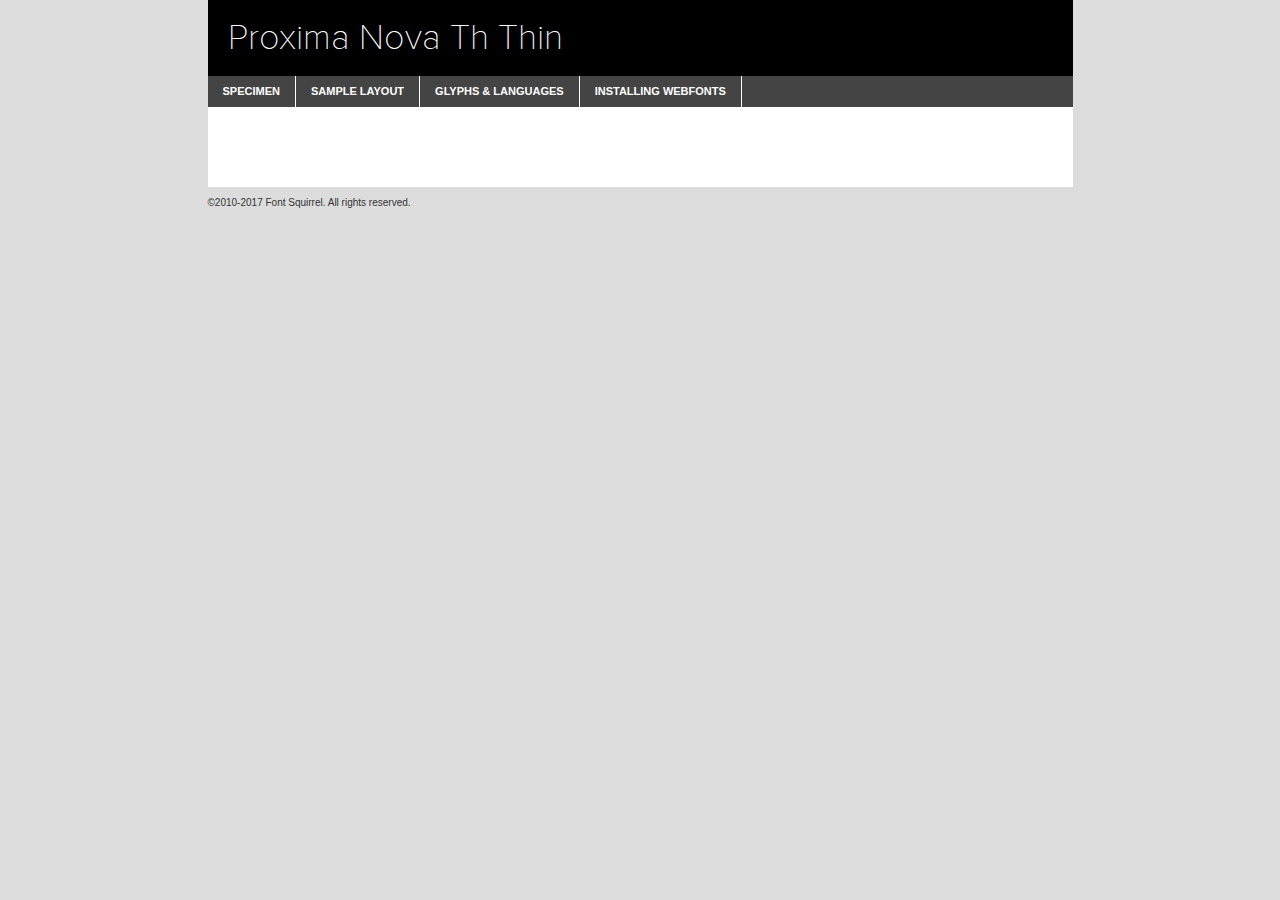
<file: fonts/proxima_nova_thin-demo.html>
<!DOCTYPE html PUBLIC "-//W3C//DTD XHTML 1.0 Transitional//EN"
	"http://www.w3.org/TR/xhtml1/DTD/xhtml1-transitional.dtd">

<html xmlns="http://www.w3.org/1999/xhtml" xml:lang="en" lang="en">
<head>
	<meta http-equiv="Content-Type" content="text/html; charset=utf-8" />
	<script src="http://ajax.googleapis.com/ajax/libs/jquery/1.7.2/jquery.min.js" type="text/javascript" charset="utf-8"></script>
	<script type="text/javascript">
	(function($){$.fn.easyTabs=function(option){var param=jQuery.extend({fadeSpeed:"fast",defaultContent:1,activeClass:'active'},option);$(this).each(function(){var thisId="#"+this.id;if(param.defaultContent==''){param.defaultContent=1;}
	if(typeof param.defaultContent=="number")
	{var defaultTab=$(thisId+" .tabs li:eq("+(param.defaultContent-1)+") a").attr('href').substr(1);}else{var defaultTab=param.defaultContent;}
	$(thisId+" .tabs li a").each(function(){var tabToHide=$(this).attr('href').substr(1);$("#"+tabToHide).addClass('easytabs-tab-content');});hideAll();changeContent(defaultTab);function hideAll(){$(thisId+" .easytabs-tab-content").hide();}
	function changeContent(tabId){hideAll();$(thisId+" .tabs li").removeClass(param.activeClass);$(thisId+" .tabs li a[href=#"+tabId+"]").closest('li').addClass(param.activeClass);if(param.fadeSpeed!="none")
	{$(thisId+" #"+tabId).fadeIn(param.fadeSpeed);}else{$(thisId+" #"+tabId).show();}}
	$(thisId+" .tabs li").click(function(){var tabId=$(this).find('a').attr('href').substr(1);changeContent(tabId);return false;});});}})(jQuery);
	</script>
	<link rel="stylesheet" href="specimen_files/specimen_stylesheet.css" type="text/css" charset="utf-8" />
	<link rel="stylesheet" href="stylesheet.css" type="text/css" charset="utf-8" />

	<style type="text/css">
					body{
				font-family: 'proxima_novathin';
							}
		</style>

	<title>Proxima Nova Th Thin Specimen</title>
	
	
	<script type="text/javascript" charset="utf-8">
		$(document).ready(function() {
			$('#container').easyTabs({defaultContent:1});
		});
	</script>
</head>

<body>
<div id="container">
	<div id="header">
		Proxima Nova Th Thin	</div>
	<ul class="tabs">
		<li><a href="#specimen">Specimen</a></li>
		<li><a href="#layout">Sample Layout</a></li>
				<li><a href="#glyphs">Glyphs &amp; Languages</a></li>
		<li><a href="#installing">Installing Webfonts</a></li>
		
	</ul>
	
	<div id="main_content">

		
			<div id="specimen">
		
				<div class="section">
					<div class="grid12 firstcol">
						<div class="huge">AaBb</div>
					</div>
				</div>
		
				<div class="section">
					<div class="glyph_range">A&#x200B;B&#x200b;C&#x200b;D&#x200b;E&#x200b;F&#x200b;G&#x200b;H&#x200b;I&#x200b;J&#x200b;K&#x200b;L&#x200b;M&#x200b;N&#x200b;O&#x200b;P&#x200b;Q&#x200b;R&#x200b;S&#x200b;T&#x200b;U&#x200b;V&#x200b;W&#x200b;X&#x200b;Y&#x200b;Z&#x200b;a&#x200b;b&#x200b;c&#x200b;d&#x200b;e&#x200b;f&#x200b;g&#x200b;h&#x200b;i&#x200b;j&#x200b;k&#x200b;l&#x200b;m&#x200b;n&#x200b;o&#x200b;p&#x200b;q&#x200b;r&#x200b;s&#x200b;t&#x200b;u&#x200b;v&#x200b;w&#x200b;x&#x200b;y&#x200b;z&#x200b;1&#x200b;2&#x200b;3&#x200b;4&#x200b;5&#x200b;6&#x200b;7&#x200b;8&#x200b;9&#x200b;0&#x200b;&amp;&#x200b;.&#x200b;,&#x200b;?&#x200b;!&#x200b;&#64;&#x200b;(&#x200b;)&#x200b;#&#x200b;$&#x200b;%&#x200b;*&#x200b;+&#x200b;-&#x200b;=&#x200b;:&#x200b;;</div>
				</div>
				<div class="section">
					<div class="grid12 firstcol">
						<table class="sample_table">
							<tr><td>10</td><td class="size10">abcdefghijklmnopqrstuvwxyzABCDEFGHIJKLMNOPQRSTUVWXYZ0123456789abcdefghijklmnopqrstuvwxyzABCDEFGHIJKLMNOPQRSTUVWXYZ0123456789abcdefghijklmnopqrstuvwxyzABCDEFGHIJKLMNOPQRSTUVWXYZ</td></tr>
							<tr><td>11</td><td class="size11">abcdefghijklmnopqrstuvwxyzABCDEFGHIJKLMNOPQRSTUVWXYZ0123456789abcdefghijklmnopqrstuvwxyzABCDEFGHIJKLMNOPQRSTUVWXYZ0123456789abcdefghijklmnopqrstuvwxyzABCDEFGHIJKLMNOPQRSTUVWXYZ</td></tr>
							<tr><td>12</td><td class="size12">abcdefghijklmnopqrstuvwxyzABCDEFGHIJKLMNOPQRSTUVWXYZ0123456789abcdefghijklmnopqrstuvwxyzABCDEFGHIJKLMNOPQRSTUVWXYZ0123456789abcdefghijklmnopqrstuvwxyzABCDEFGHIJKLMNOPQRSTUVWXYZ</td></tr>
							<tr><td>13</td><td class="size13">abcdefghijklmnopqrstuvwxyzABCDEFGHIJKLMNOPQRSTUVWXYZ0123456789abcdefghijklmnopqrstuvwxyzABCDEFGHIJKLMNOPQRSTUVWXYZ0123456789abcdefghijklmnopqrstuvwxyzABCDEFGHIJKLMNOPQRSTUVWXYZ</td></tr>
							<tr><td>14</td><td class="size14">abcdefghijklmnopqrstuvwxyzABCDEFGHIJKLMNOPQRSTUVWXYZ0123456789abcdefghijklmnopqrstuvwxyzABCDEFGHIJKLMNOPQRSTUVWXYZ0123456789abcdefghijklmnopqrstuvwxyzABCDEFGHIJKLMNOPQRSTUVWXYZ</td></tr>
							<tr><td>16</td><td class="size16">abcdefghijklmnopqrstuvwxyzABCDEFGHIJKLMNOPQRSTUVWXYZ0123456789abcdefghijklmnopqrstuvwxyzABCDEFGHIJKLMNOPQRSTUVWXYZ</td></tr>
							<tr><td>18</td><td class="size18">abcdefghijklmnopqrstuvwxyzABCDEFGHIJKLMNOPQRSTUVWXYZ0123456789abcdefghijklmnopqrstuvwxyzABCDEFGHIJKLMNOPQRSTUVWXYZ</td></tr>
							<tr><td>20</td><td class="size20">abcdefghijklmnopqrstuvwxyzABCDEFGHIJKLMNOPQRSTUVWXYZ0123456789abcdefghijklmnopqrstuvwxyzABCDEFGHIJKLMNOPQRSTUVWXYZ</td></tr>
							<tr><td>24</td><td class="size24">abcdefghijklmnopqrstuvwxyzABCDEFGHIJKLMNOPQRSTUVWXYZ0123456789abcdefghijklmnopqrstuvwxyzABCDEFGHIJKLMNOPQRSTUVWXYZ</td></tr>
							<tr><td>30</td><td class="size30">abcdefghijklmnopqrstuvwxyzABCDEFGHIJKLMNOPQRSTUVWXYZ0123456789abcdefghijklmnopqrstuvwxyzABCDEFGHIJKLMNOPQRSTUVWXYZ</td></tr>
							<tr><td>36</td><td class="size36">abcdefghijklmnopqrstuvwxyzABCDEFGHIJKLMNOPQRSTUVWXYZ0123456789abcdefghijklmnopqrstuvwxyzABCDEFGHIJKLMNOPQRSTUVWXYZ</td></tr>
							<tr><td>48</td><td class="size48">abcdefghijklmnopqrstuvwxyzABCDEFGHIJKLMNOPQRSTUVWXYZ0123456789abcdefghijklmnopqrstuvwxyzABCDEFGHIJKLMNOPQRSTUVWXYZ</td></tr>
							<tr><td>60</td><td class="size60">abcdefghijklmnopqrstuvwxyzABCDEFGHIJKLMNOPQRSTUVWXYZ0123456789abcdefghijklmnopqrstuvwxyzABCDEFGHIJKLMNOPQRSTUVWXYZ</td></tr>
							<tr><td>72</td><td class="size72">abcdefghijklmnopqrstuvwxyzABCDEFGHIJKLMNOPQRSTUVWXYZ0123456789abcdefghijklmnopqrstuvwxyzABCDEFGHIJKLMNOPQRSTUVWXYZ</td></tr>
							<tr><td>90</td><td class="size90">abcdefghijklmnopqrstuvwxyzABCDEFGHIJKLMNOPQRSTUVWXYZ0123456789abcdefghijklmnopqrstuvwxyzABCDEFGHIJKLMNOPQRSTUVWXYZ</td></tr>
						</table>
				
					</div>
			
				</div>
		
		
		
								<div class="section" id="bodycomparison">


										<div id="xheight">
				<div class="fontbody">&#x25FC;&#x25FC;&#x25FC;&#x25FC;&#x25FC;&#x25FC;&#x25FC;&#x25FC;&#x25FC;&#x25FC;&#x25FC;&#x25FC;&#x25FC;&#x25FC;&#x25FC;&#x25FC;&#x25FC;&#x25FC;&#x25FC;&#x25FC;&#x25FC;&#x25FC;&#x25FC;&#x25FC;&#x25FC;&#x25FC;&#x25FC;&#x25FC;&#x25FC;&#x25FC;&#x25FC;&#x25FC;&#x25FC;&#x25FC;&#x25FC;&#x25FC;&#x25FC;&#x25FC;&#x25FC;&#x25FC;&#x25FC;&#x25FC;&#x25FC;&#x25FC;&#x25FC;&#x25FC;&#x25FC;&#x25FC;&#x25FC;&#x25FC;&#x25FC;&#x25FC;&#x25FC;&#x25FC;&#x25FC;&#x25FC;&#x25FC;&#x25FC;&#x25FC;&#x25FC;&#x25FC;&#x25FC;&#x25FC;&#x25FC;&#x25FC;&#x25FC;&#x25FC;&#x25FC;&#x25FC;&#x25FC;&#x25FC;&#x25FC;&#x25FC;&#x25FC;&#x25FC;&#x25FC;&#x25FC;&#x25FC;&#x25FC;&#x25FC;&#x25FC;&#x25FC;&#x25FC;&#x25FC;&#x25FC;&#x25FC;&#x25FC;&#x25FC;&#x25FC;&#x25FC;&#x25FC;&#x25FC;&#x25FC;&#x25FC;&#x25FC;&#x25FC;&#x25FC;&#x25FC;&#x25FC;body</div><div class="arialbody">body</div><div class="verdanabody">body</div><div class="georgiabody">body</div></div>
										<div class="fontbody" style="z-index:1">
											body<span>Proxima Nova Th Thin</span>
										</div>
										<div class="arialbody" style="z-index:1">
											body<span>Arial</span>
										</div>
										<div class="verdanabody" style="z-index:1">
											body<span>Verdana</span>
										</div>
										<div class="georgiabody" style="z-index:1">
											body<span>Georgia</span>
										</div>



								</div>
		
		
				<div class="section psample psample_row1" id="">
					
					<div class="grid2 firstcol">
						<p class="size10"><span>10.</span>Aenean lacinia bibendum nulla sed consectetur. Fusce dapibus, tellus ac cursus commodo, tortor mauris condimentum nibh, ut fermentum massa justo sit amet risus. Nullam id dolor id nibh ultricies vehicula ut id elit. Cum sociis natoque penatibus et magnis dis parturient montes, nascetur ridiculus mus. Nulla vitae elit libero, a pharetra augue.</p>
			
					</div>
					<div class="grid3">
						<p class="size11"><span>11.</span>Aenean lacinia bibendum nulla sed consectetur. Fusce dapibus, tellus ac cursus commodo, tortor mauris condimentum nibh, ut fermentum massa justo sit amet risus. Nullam id dolor id nibh ultricies vehicula ut id elit. Cum sociis natoque penatibus et magnis dis parturient montes, nascetur ridiculus mus. Nulla vitae elit libero, a pharetra augue.</p>
			
					</div>
					<div class="grid3">
						<p class="size12"><span>12.</span>Aenean lacinia bibendum nulla sed consectetur. Fusce dapibus, tellus ac cursus commodo, tortor mauris condimentum nibh, ut fermentum massa justo sit amet risus. Nullam id dolor id nibh ultricies vehicula ut id elit. Cum sociis natoque penatibus et magnis dis parturient montes, nascetur ridiculus mus. Nulla vitae elit libero, a pharetra augue.</p>
			
					</div>
					<div class="grid4">
						<p class="size13"><span>13.</span>Aenean lacinia bibendum nulla sed consectetur. Fusce dapibus, tellus ac cursus commodo, tortor mauris condimentum nibh, ut fermentum massa justo sit amet risus. Nullam id dolor id nibh ultricies vehicula ut id elit. Cum sociis natoque penatibus et magnis dis parturient montes, nascetur ridiculus mus. Nulla vitae elit libero, a pharetra augue.</p>
			
					</div>
					<div class="white_blend"></div>
					
				</div>
				<div class="section psample psample_row2" id="">
					<div class="grid3 firstcol">
						<p class="size14"><span>14.</span>Aenean lacinia bibendum nulla sed consectetur. Fusce dapibus, tellus ac cursus commodo, tortor mauris condimentum nibh, ut fermentum massa justo sit amet risus. Nullam id dolor id nibh ultricies vehicula ut id elit. Cum sociis natoque penatibus et magnis dis parturient montes, nascetur ridiculus mus. Nulla vitae elit libero, a pharetra augue.</p>
			
					</div>
					<div class="grid4">
						<p class="size16"><span>16.</span>Aenean lacinia bibendum nulla sed consectetur. Fusce dapibus, tellus ac cursus commodo, tortor mauris condimentum nibh, ut fermentum massa justo sit amet risus. Nullam id dolor id nibh ultricies vehicula ut id elit. Cum sociis natoque penatibus et magnis dis parturient montes, nascetur ridiculus mus. Nulla vitae elit libero, a pharetra augue.</p>
			
					</div>
					<div class="grid5">
						<p class="size18"><span>18.</span>Aenean lacinia bibendum nulla sed consectetur. Fusce dapibus, tellus ac cursus commodo, tortor mauris condimentum nibh, ut fermentum massa justo sit amet risus. Nullam id dolor id nibh ultricies vehicula ut id elit. Cum sociis natoque penatibus et magnis dis parturient montes, nascetur ridiculus mus. Nulla vitae elit libero, a pharetra augue.</p>
			
					</div>

					<div class="white_blend"></div>

				</div>
				
				<div class="section psample psample_row3" id="">
					<div class="grid5 firstcol">
						<p class="size20"><span>20.</span>Aenean lacinia bibendum nulla sed consectetur. Fusce dapibus, tellus ac cursus commodo, tortor mauris condimentum nibh, ut fermentum massa justo sit amet risus. Nullam id dolor id nibh ultricies vehicula ut id elit. Cum sociis natoque penatibus et magnis dis parturient montes, nascetur ridiculus mus. Nulla vitae elit libero, a pharetra augue.</p>
					</div>
					<div class="grid7">
						<p class="size24"><span>24.</span>Aenean lacinia bibendum nulla sed consectetur. Fusce dapibus, tellus ac cursus commodo, tortor mauris condimentum nibh, ut fermentum massa justo sit amet risus. Nullam id dolor id nibh ultricies vehicula ut id elit. Cum sociis natoque penatibus et magnis dis parturient montes, nascetur ridiculus mus. Nulla vitae elit libero, a pharetra augue.</p>
					</div>
					
					<div class="white_blend"></div>
					
				</div>
				
				<div class="section psample psample_row4" id="">
					<div class="grid12 firstcol">
						<p class="size30"><span>30.</span>Aenean lacinia bibendum nulla sed consectetur. Fusce dapibus, tellus ac cursus commodo, tortor mauris condimentum nibh, ut fermentum massa justo sit amet risus. Nullam id dolor id nibh ultricies vehicula ut id elit. Cum sociis natoque penatibus et magnis dis parturient montes, nascetur ridiculus mus. Nulla vitae elit libero, a pharetra augue.</p>
					</div>
					<div class="white_blend"></div>
					
				</div>
				
				
				
				<div class="section psample psample_row1 fullreverse">
					<div class="grid2 firstcol">
						<p class="size10"><span>10.</span>Aenean lacinia bibendum nulla sed consectetur. Fusce dapibus, tellus ac cursus commodo, tortor mauris condimentum nibh, ut fermentum massa justo sit amet risus. Nullam id dolor id nibh ultricies vehicula ut id elit. Cum sociis natoque penatibus et magnis dis parturient montes, nascetur ridiculus mus. Nulla vitae elit libero, a pharetra augue.</p>
			
					</div>
					<div class="grid3">
						<p class="size11"><span>11.</span>Aenean lacinia bibendum nulla sed consectetur. Fusce dapibus, tellus ac cursus commodo, tortor mauris condimentum nibh, ut fermentum massa justo sit amet risus. Nullam id dolor id nibh ultricies vehicula ut id elit. Cum sociis natoque penatibus et magnis dis parturient montes, nascetur ridiculus mus. Nulla vitae elit libero, a pharetra augue.</p>
			
					</div>
					<div class="grid3">
						<p class="size12"><span>12.</span>Aenean lacinia bibendum nulla sed consectetur. Fusce dapibus, tellus ac cursus commodo, tortor mauris condimentum nibh, ut fermentum massa justo sit amet risus. Nullam id dolor id nibh ultricies vehicula ut id elit. Cum sociis natoque penatibus et magnis dis parturient montes, nascetur ridiculus mus. Nulla vitae elit libero, a pharetra augue.</p>
			
					</div>
					<div class="grid4">
						<p class="size13"><span>13.</span>Aenean lacinia bibendum nulla sed consectetur. Fusce dapibus, tellus ac cursus commodo, tortor mauris condimentum nibh, ut fermentum massa justo sit amet risus. Nullam id dolor id nibh ultricies vehicula ut id elit. Cum sociis natoque penatibus et magnis dis parturient montes, nascetur ridiculus mus. Nulla vitae elit libero, a pharetra augue.</p>
			
					</div>
					<div class="black_blend"></div>
					
				</div>
				
				<div class="section psample psample_row2 fullreverse">
					<div class="grid3 firstcol">
						<p class="size14"><span>14.</span>Aenean lacinia bibendum nulla sed consectetur. Fusce dapibus, tellus ac cursus commodo, tortor mauris condimentum nibh, ut fermentum massa justo sit amet risus. Nullam id dolor id nibh ultricies vehicula ut id elit. Cum sociis natoque penatibus et magnis dis parturient montes, nascetur ridiculus mus. Nulla vitae elit libero, a pharetra augue.</p>
			
					</div>
					<div class="grid4">
						<p class="size16"><span>16.</span>Aenean lacinia bibendum nulla sed consectetur. Fusce dapibus, tellus ac cursus commodo, tortor mauris condimentum nibh, ut fermentum massa justo sit amet risus. Nullam id dolor id nibh ultricies vehicula ut id elit. Cum sociis natoque penatibus et magnis dis parturient montes, nascetur ridiculus mus. Nulla vitae elit libero, a pharetra augue.</p>
			
					</div>
					<div class="grid5">
						<p class="size18"><span>18.</span>Aenean lacinia bibendum nulla sed consectetur. Fusce dapibus, tellus ac cursus commodo, tortor mauris condimentum nibh, ut fermentum massa justo sit amet risus. Nullam id dolor id nibh ultricies vehicula ut id elit. Cum sociis natoque penatibus et magnis dis parturient montes, nascetur ridiculus mus. Nulla vitae elit libero, a pharetra augue.</p>
			
					</div>
					<div class="black_blend"></div>

				</div>
				
				<div class="section psample fullreverse psample_row3" id="">
					<div class="grid5 firstcol">
						<p class="size20"><span>20.</span>Aenean lacinia bibendum nulla sed consectetur. Fusce dapibus, tellus ac cursus commodo, tortor mauris condimentum nibh, ut fermentum massa justo sit amet risus. Nullam id dolor id nibh ultricies vehicula ut id elit. Cum sociis natoque penatibus et magnis dis parturient montes, nascetur ridiculus mus. Nulla vitae elit libero, a pharetra augue.</p>
					</div>
					<div class="grid7">
						<p class="size24"><span>24.</span>Aenean lacinia bibendum nulla sed consectetur. Fusce dapibus, tellus ac cursus commodo, tortor mauris condimentum nibh, ut fermentum massa justo sit amet risus. Nullam id dolor id nibh ultricies vehicula ut id elit. Cum sociis natoque penatibus et magnis dis parturient montes, nascetur ridiculus mus. Nulla vitae elit libero, a pharetra augue.</p>
					</div>
					
					<div class="black_blend"></div>
					
				</div>
				
				<div class="section psample fullreverse psample_row4" id="" style="border-bottom: 20px #000 solid;">
					<div class="grid12 firstcol">
						<p class="size30"><span>30.</span>Aenean lacinia bibendum nulla sed consectetur. Fusce dapibus, tellus ac cursus commodo, tortor mauris condimentum nibh, ut fermentum massa justo sit amet risus. Nullam id dolor id nibh ultricies vehicula ut id elit. Cum sociis natoque penatibus et magnis dis parturient montes, nascetur ridiculus mus. Nulla vitae elit libero, a pharetra augue.</p>
					</div>
					<div class="black_blend"></div>
					
				</div>
				
				
				
				
			</div>
			
			<div id="layout">
				
				<div class="section">
					
					<div class="grid12 firstcol">
						<h1>Lorem Ipsum Dolor</h1>
						<h2>Etiam porta sem malesuada magna mollis euismod</h2>
						
						<p class="byline">By <a href="#link">Aenean Lacinia</a></p>
					</div>
				</div>
				<div class="section">
					<div class="grid8 firstcol">
						<p class="large">Donec sed odio dui. Morbi leo risus, porta ac consectetur ac, vestibulum at eros. Fusce dapibus, tellus ac cursus commodo, tortor mauris condimentum nibh, ut fermentum massa justo sit amet risus. </p>

						
						<h3>Pellentesque ornare sem</h3>

						<p>Maecenas sed diam eget risus varius blandit sit amet non magna. Maecenas faucibus mollis interdum. Donec ullamcorper nulla non metus auctor fringilla. Nullam id dolor id nibh ultricies vehicula ut id elit. Nullam id dolor id nibh ultricies vehicula ut id elit. </p>

						<p>Aenean eu leo quam. Pellentesque ornare sem lacinia quam venenatis vestibulum. Lorem ipsum dolor sit amet, consectetur adipiscing elit. Cum sociis natoque penatibus et magnis dis parturient montes, nascetur ridiculus mus. </p>

						<p>Nulla vitae elit libero, a pharetra augue. Praesent commodo cursus magna, vel scelerisque nisl consectetur et. Aenean lacinia bibendum nulla sed consectetur. </p>

						<p>Nullam quis risus eget urna mollis ornare vel eu leo. Nullam quis risus eget urna mollis ornare vel eu leo. Maecenas sed diam eget risus varius blandit sit amet non magna. Donec ullamcorper nulla non metus auctor fringilla. </p>

						<h3>Cras mattis consectetur</h3>

						<p>Aenean eu leo quam. Pellentesque ornare sem lacinia quam venenatis vestibulum. Aenean lacinia bibendum nulla sed consectetur. Integer posuere erat a ante venenatis dapibus posuere velit aliquet. Cras mattis consectetur purus sit amet fermentum. </p>

						<p>Nullam id dolor id nibh ultricies vehicula ut id elit. Nullam quis risus eget urna mollis ornare vel eu leo. Cras mattis consectetur purus sit amet fermentum.</p>
					</div>
					
					<div class="grid4 sidebar">
						
						<div class="box reverse">
							<p class="last">Nullam quis risus eget urna mollis ornare vel eu leo. Donec ullamcorper nulla non metus auctor fringilla. Cras mattis consectetur purus sit amet fermentum. Sed posuere consectetur est at lobortis. Lorem ipsum dolor sit amet, consectetur adipiscing elit. </p>
						</div>
						
						<p class="caption">Maecenas sed diam eget risus varius.</p>

						<p>Vestibulum id ligula porta felis euismod semper. Integer posuere erat a ante venenatis dapibus posuere velit aliquet. Vestibulum id ligula porta felis euismod semper. Sed posuere consectetur est at lobortis. Maecenas sed diam eget risus varius blandit sit amet non magna. Fusce dapibus, tellus ac cursus commodo, tortor mauris condimentum nibh, ut fermentum massa justo sit amet risus. </p>

					

						<p>Duis mollis, est non commodo luctus, nisi erat porttitor ligula, eget lacinia odio sem nec elit. Aenean lacinia bibendum nulla sed consectetur. Vivamus sagittis lacus vel augue laoreet rutrum faucibus dolor auctor. Aenean lacinia bibendum nulla sed consectetur. Nullam quis risus eget urna mollis ornare vel eu leo. </p>

						<p>Praesent commodo cursus magna, vel scelerisque nisl consectetur et. Donec ullamcorper nulla non metus auctor fringilla. Maecenas faucibus mollis interdum. Fusce dapibus, tellus ac cursus commodo, tortor mauris condimentum nibh, ut fermentum massa justo sit amet risus. </p>

					</div>
				</div>
				
			</div>


			



		<div id="glyphs">
			<div class="section">
				<div class="grid12 firstcol">
			
				<h1>Language Support</h1>
				<p>The subset of Proxima Nova Th Thin in this kit supports the following languages:<br />
			
					Albanian, Basque, Breton, Chamorro, Danish, Dutch, English, Faroese, Finnish, French, Frisian, Galician, German, Icelandic, Italian, Malagasy, Norwegian, Portuguese, Spanish, Alsatian, Aragonese, Arapaho, Arrernte, Asturian, Aymara, Bislama, Cebuano, Corsican, Fijian, French_creole, Genoese, Gilbertese, Greenlandic, Haitian_creole, Hiligaynon, Hmong, Hopi, Ibanag, Iloko_ilokano, Indonesian, Interglossa_glosa, Interlingua, Irish_gaelic, Jerriais, Lojban, Lombard, Luxembourgeois, Manx, Mohawk, Norfolk_pitcairnese, Occitan, Oromo, Pangasinan, Papiamento, Piedmontese, Potawatomi, Rhaeto-romance, Romansh, Rotokas, Sami_lule, Samoan, Sardinian, Scots_gaelic, Seychelles_creole, Shona, Sicilian, Somali, Southern_ndebele, Swahili, Swati_swazi, Tagalog_filipino_pilipino, Tetum, Tok_pisin, Uyghur_latinized, Volapuk, Walloon, Warlpiri, Xhosa, Yapese, Zulu, Latinbasic, Ubasic, Demo				</p>
				<h1>Glyph Chart</h1>
				<p>The subset of Proxima Nova Th Thin in this kit includes all the glyphs listed below. Unicode entities are included above each glyph to help you insert individual characters into your layout.</p>
				<div id="glyph_chart">
			
																														 <div><p>&amp;#13;</p>&#13;</div>
																				 <div><p>&amp;#32;</p>&#32;</div>
																				 <div><p>&amp;#33;</p>&#33;</div>
																				 <div><p>&amp;#34;</p>&#34;</div>
																				 <div><p>&amp;#35;</p>&#35;</div>
																				 <div><p>&amp;#36;</p>&#36;</div>
																				 <div><p>&amp;#37;</p>&#37;</div>
																				 <div><p>&amp;#38;</p>&#38;</div>
																				 <div><p>&amp;#39;</p>&#39;</div>
																				 <div><p>&amp;#40;</p>&#40;</div>
																				 <div><p>&amp;#41;</p>&#41;</div>
																				 <div><p>&amp;#42;</p>&#42;</div>
																				 <div><p>&amp;#43;</p>&#43;</div>
																				 <div><p>&amp;#44;</p>&#44;</div>
																				 <div><p>&amp;#45;</p>&#45;</div>
																				 <div><p>&amp;#46;</p>&#46;</div>
																				 <div><p>&amp;#47;</p>&#47;</div>
																				 <div><p>&amp;#48;</p>&#48;</div>
																				 <div><p>&amp;#49;</p>&#49;</div>
																				 <div><p>&amp;#50;</p>&#50;</div>
																				 <div><p>&amp;#51;</p>&#51;</div>
																				 <div><p>&amp;#52;</p>&#52;</div>
																				 <div><p>&amp;#53;</p>&#53;</div>
																				 <div><p>&amp;#54;</p>&#54;</div>
																				 <div><p>&amp;#55;</p>&#55;</div>
																				 <div><p>&amp;#56;</p>&#56;</div>
																				 <div><p>&amp;#57;</p>&#57;</div>
																				 <div><p>&amp;#58;</p>&#58;</div>
																				 <div><p>&amp;#59;</p>&#59;</div>
																				 <div><p>&amp;#60;</p>&#60;</div>
																				 <div><p>&amp;#61;</p>&#61;</div>
																				 <div><p>&amp;#62;</p>&#62;</div>
																				 <div><p>&amp;#63;</p>&#63;</div>
																				 <div><p>&amp;#64;</p>&#64;</div>
																				 <div><p>&amp;#65;</p>&#65;</div>
																				 <div><p>&amp;#66;</p>&#66;</div>
																				 <div><p>&amp;#67;</p>&#67;</div>
																				 <div><p>&amp;#68;</p>&#68;</div>
																				 <div><p>&amp;#69;</p>&#69;</div>
																				 <div><p>&amp;#70;</p>&#70;</div>
																				 <div><p>&amp;#71;</p>&#71;</div>
																				 <div><p>&amp;#72;</p>&#72;</div>
																				 <div><p>&amp;#73;</p>&#73;</div>
																				 <div><p>&amp;#74;</p>&#74;</div>
																				 <div><p>&amp;#75;</p>&#75;</div>
																				 <div><p>&amp;#76;</p>&#76;</div>
																				 <div><p>&amp;#77;</p>&#77;</div>
																				 <div><p>&amp;#78;</p>&#78;</div>
																				 <div><p>&amp;#79;</p>&#79;</div>
																				 <div><p>&amp;#80;</p>&#80;</div>
																				 <div><p>&amp;#81;</p>&#81;</div>
																				 <div><p>&amp;#82;</p>&#82;</div>
																				 <div><p>&amp;#83;</p>&#83;</div>
																				 <div><p>&amp;#84;</p>&#84;</div>
																				 <div><p>&amp;#85;</p>&#85;</div>
																				 <div><p>&amp;#86;</p>&#86;</div>
																				 <div><p>&amp;#87;</p>&#87;</div>
																				 <div><p>&amp;#88;</p>&#88;</div>
																				 <div><p>&amp;#89;</p>&#89;</div>
																				 <div><p>&amp;#90;</p>&#90;</div>
																				 <div><p>&amp;#91;</p>&#91;</div>
																				 <div><p>&amp;#92;</p>&#92;</div>
																				 <div><p>&amp;#93;</p>&#93;</div>
																				 <div><p>&amp;#94;</p>&#94;</div>
																				 <div><p>&amp;#95;</p>&#95;</div>
																				 <div><p>&amp;#96;</p>&#96;</div>
																				 <div><p>&amp;#97;</p>&#97;</div>
																				 <div><p>&amp;#98;</p>&#98;</div>
																				 <div><p>&amp;#99;</p>&#99;</div>
																				 <div><p>&amp;#100;</p>&#100;</div>
																				 <div><p>&amp;#101;</p>&#101;</div>
																				 <div><p>&amp;#102;</p>&#102;</div>
																				 <div><p>&amp;#103;</p>&#103;</div>
																				 <div><p>&amp;#104;</p>&#104;</div>
																				 <div><p>&amp;#105;</p>&#105;</div>
																				 <div><p>&amp;#106;</p>&#106;</div>
																				 <div><p>&amp;#107;</p>&#107;</div>
																				 <div><p>&amp;#108;</p>&#108;</div>
																				 <div><p>&amp;#109;</p>&#109;</div>
																				 <div><p>&amp;#110;</p>&#110;</div>
																				 <div><p>&amp;#111;</p>&#111;</div>
																				 <div><p>&amp;#112;</p>&#112;</div>
																				 <div><p>&amp;#113;</p>&#113;</div>
																				 <div><p>&amp;#114;</p>&#114;</div>
																				 <div><p>&amp;#115;</p>&#115;</div>
																				 <div><p>&amp;#116;</p>&#116;</div>
																				 <div><p>&amp;#117;</p>&#117;</div>
																				 <div><p>&amp;#118;</p>&#118;</div>
																				 <div><p>&amp;#119;</p>&#119;</div>
																				 <div><p>&amp;#120;</p>&#120;</div>
																				 <div><p>&amp;#121;</p>&#121;</div>
																				 <div><p>&amp;#122;</p>&#122;</div>
																				 <div><p>&amp;#123;</p>&#123;</div>
																				 <div><p>&amp;#124;</p>&#124;</div>
																				 <div><p>&amp;#125;</p>&#125;</div>
																				 <div><p>&amp;#126;</p>&#126;</div>
																				 <div><p>&amp;#160;</p>&#160;</div>
																				 <div><p>&amp;#161;</p>&#161;</div>
																				 <div><p>&amp;#162;</p>&#162;</div>
																				 <div><p>&amp;#163;</p>&#163;</div>
																				 <div><p>&amp;#164;</p>&#164;</div>
																				 <div><p>&amp;#165;</p>&#165;</div>
																				 <div><p>&amp;#166;</p>&#166;</div>
																				 <div><p>&amp;#167;</p>&#167;</div>
																				 <div><p>&amp;#168;</p>&#168;</div>
																				 <div><p>&amp;#169;</p>&#169;</div>
																				 <div><p>&amp;#170;</p>&#170;</div>
																				 <div><p>&amp;#171;</p>&#171;</div>
																				 <div><p>&amp;#172;</p>&#172;</div>
																				 <div><p>&amp;#173;</p>&#173;</div>
																				 <div><p>&amp;#174;</p>&#174;</div>
																				 <div><p>&amp;#175;</p>&#175;</div>
																				 <div><p>&amp;#176;</p>&#176;</div>
																				 <div><p>&amp;#177;</p>&#177;</div>
																				 <div><p>&amp;#178;</p>&#178;</div>
																				 <div><p>&amp;#179;</p>&#179;</div>
																				 <div><p>&amp;#180;</p>&#180;</div>
																				 <div><p>&amp;#181;</p>&#181;</div>
																				 <div><p>&amp;#182;</p>&#182;</div>
																				 <div><p>&amp;#183;</p>&#183;</div>
																				 <div><p>&amp;#184;</p>&#184;</div>
																				 <div><p>&amp;#185;</p>&#185;</div>
																				 <div><p>&amp;#186;</p>&#186;</div>
																				 <div><p>&amp;#187;</p>&#187;</div>
																				 <div><p>&amp;#188;</p>&#188;</div>
																				 <div><p>&amp;#189;</p>&#189;</div>
																				 <div><p>&amp;#190;</p>&#190;</div>
																				 <div><p>&amp;#191;</p>&#191;</div>
																				 <div><p>&amp;#192;</p>&#192;</div>
																				 <div><p>&amp;#193;</p>&#193;</div>
																				 <div><p>&amp;#194;</p>&#194;</div>
																				 <div><p>&amp;#195;</p>&#195;</div>
																				 <div><p>&amp;#196;</p>&#196;</div>
																				 <div><p>&amp;#197;</p>&#197;</div>
																				 <div><p>&amp;#198;</p>&#198;</div>
																				 <div><p>&amp;#199;</p>&#199;</div>
																				 <div><p>&amp;#200;</p>&#200;</div>
																				 <div><p>&amp;#201;</p>&#201;</div>
																				 <div><p>&amp;#202;</p>&#202;</div>
																				 <div><p>&amp;#203;</p>&#203;</div>
																				 <div><p>&amp;#204;</p>&#204;</div>
																				 <div><p>&amp;#205;</p>&#205;</div>
																				 <div><p>&amp;#206;</p>&#206;</div>
																				 <div><p>&amp;#207;</p>&#207;</div>
																				 <div><p>&amp;#208;</p>&#208;</div>
																				 <div><p>&amp;#209;</p>&#209;</div>
																				 <div><p>&amp;#210;</p>&#210;</div>
																				 <div><p>&amp;#211;</p>&#211;</div>
																				 <div><p>&amp;#212;</p>&#212;</div>
																				 <div><p>&amp;#213;</p>&#213;</div>
																				 <div><p>&amp;#214;</p>&#214;</div>
																				 <div><p>&amp;#215;</p>&#215;</div>
																				 <div><p>&amp;#216;</p>&#216;</div>
																				 <div><p>&amp;#217;</p>&#217;</div>
																				 <div><p>&amp;#218;</p>&#218;</div>
																				 <div><p>&amp;#219;</p>&#219;</div>
																				 <div><p>&amp;#220;</p>&#220;</div>
																				 <div><p>&amp;#221;</p>&#221;</div>
																				 <div><p>&amp;#222;</p>&#222;</div>
																				 <div><p>&amp;#223;</p>&#223;</div>
																				 <div><p>&amp;#224;</p>&#224;</div>
																				 <div><p>&amp;#225;</p>&#225;</div>
																				 <div><p>&amp;#226;</p>&#226;</div>
																				 <div><p>&amp;#227;</p>&#227;</div>
																				 <div><p>&amp;#228;</p>&#228;</div>
																				 <div><p>&amp;#229;</p>&#229;</div>
																				 <div><p>&amp;#230;</p>&#230;</div>
																				 <div><p>&amp;#231;</p>&#231;</div>
																				 <div><p>&amp;#232;</p>&#232;</div>
																				 <div><p>&amp;#233;</p>&#233;</div>
																				 <div><p>&amp;#234;</p>&#234;</div>
																				 <div><p>&amp;#235;</p>&#235;</div>
																				 <div><p>&amp;#236;</p>&#236;</div>
																				 <div><p>&amp;#237;</p>&#237;</div>
																				 <div><p>&amp;#238;</p>&#238;</div>
																				 <div><p>&amp;#239;</p>&#239;</div>
																				 <div><p>&amp;#240;</p>&#240;</div>
																				 <div><p>&amp;#241;</p>&#241;</div>
																				 <div><p>&amp;#242;</p>&#242;</div>
																				 <div><p>&amp;#243;</p>&#243;</div>
																				 <div><p>&amp;#244;</p>&#244;</div>
																				 <div><p>&amp;#245;</p>&#245;</div>
																				 <div><p>&amp;#246;</p>&#246;</div>
																				 <div><p>&amp;#247;</p>&#247;</div>
																				 <div><p>&amp;#248;</p>&#248;</div>
																				 <div><p>&amp;#249;</p>&#249;</div>
																				 <div><p>&amp;#250;</p>&#250;</div>
																				 <div><p>&amp;#251;</p>&#251;</div>
																				 <div><p>&amp;#252;</p>&#252;</div>
																				 <div><p>&amp;#253;</p>&#253;</div>
																				 <div><p>&amp;#254;</p>&#254;</div>
																				 <div><p>&amp;#255;</p>&#255;</div>
																				 <div><p>&amp;#338;</p>&#338;</div>
																				 <div><p>&amp;#339;</p>&#339;</div>
																				 <div><p>&amp;#376;</p>&#376;</div>
																				 <div><p>&amp;#710;</p>&#710;</div>
																				 <div><p>&amp;#732;</p>&#732;</div>
																				 <div><p>&amp;#8192;</p>&#8192;</div>
																				 <div><p>&amp;#8193;</p>&#8193;</div>
																				 <div><p>&amp;#8194;</p>&#8194;</div>
																				 <div><p>&amp;#8195;</p>&#8195;</div>
																				 <div><p>&amp;#8196;</p>&#8196;</div>
																				 <div><p>&amp;#8197;</p>&#8197;</div>
																				 <div><p>&amp;#8198;</p>&#8198;</div>
																				 <div><p>&amp;#8199;</p>&#8199;</div>
																				 <div><p>&amp;#8200;</p>&#8200;</div>
																				 <div><p>&amp;#8201;</p>&#8201;</div>
																				 <div><p>&amp;#8202;</p>&#8202;</div>
																				 <div><p>&amp;#8208;</p>&#8208;</div>
																				 <div><p>&amp;#8209;</p>&#8209;</div>
																				 <div><p>&amp;#8210;</p>&#8210;</div>
																				 <div><p>&amp;#8211;</p>&#8211;</div>
																				 <div><p>&amp;#8212;</p>&#8212;</div>
																				 <div><p>&amp;#8216;</p>&#8216;</div>
																				 <div><p>&amp;#8217;</p>&#8217;</div>
																				 <div><p>&amp;#8218;</p>&#8218;</div>
																				 <div><p>&amp;#8220;</p>&#8220;</div>
																				 <div><p>&amp;#8221;</p>&#8221;</div>
																				 <div><p>&amp;#8222;</p>&#8222;</div>
																				 <div><p>&amp;#8226;</p>&#8226;</div>
																				 <div><p>&amp;#8230;</p>&#8230;</div>
																				 <div><p>&amp;#8239;</p>&#8239;</div>
																				 <div><p>&amp;#8249;</p>&#8249;</div>
																				 <div><p>&amp;#8250;</p>&#8250;</div>
																				 <div><p>&amp;#8287;</p>&#8287;</div>
																				 <div><p>&amp;#8364;</p>&#8364;</div>
																				 <div><p>&amp;#8482;</p>&#8482;</div>
																				 <div><p>&amp;#9724;</p>&#9724;</div>
																				 <div><p>&amp;#64257;</p>&#64257;</div>
																				 <div><p>&amp;#64258;</p>&#64258;</div>
																				 <div><p>&amp;#64259;</p>&#64259;</div>
																				 <div><p>&amp;#64260;</p>&#64260;</div>
																																						</div>	
				</div>
		
		
			</div>
		</div>
		
		
		<div id="specs">
			
		</div>
	
		<div id="installing">
			<div class="section">
				<div class="grid7 firstcol">
					<h1>Installing Webfonts</h1>
					
					<p>Webfonts are supported by all major browser platforms but not all in the same way. There are currently four different font formats that must be included in order to target all browsers. This includes TTF, WOFF, EOT and SVG.</p>
					
					<h2>1. Upload your webfonts</h2>
					<p>You must upload your webfont kit to your website. They should be in or near the same directory as your CSS files.</p>
					
					<h2>2. Include the webfont stylesheet</h2>
					<p>A special CSS @font-face declaration helps the various browsers select the appropriate font it needs without causing you a bunch of headaches. Learn more about this syntax by reading the <a href="https://www.fontspring.com/blog/further-hardening-of-the-bulletproof-syntax">Fontspring blog post</a> about it. The code for it is as follows:</p>


<code>
@font-face{ 
	font-family: 'MyWebFont';
	src: url('WebFont.eot');
	src: url('WebFont.eot?#iefix') format('embedded-opentype'),
	     url('WebFont.woff') format('woff'),
	     url('WebFont.ttf') format('truetype'),
	     url('WebFont.svg#webfont') format('svg');
}
</code>

	<p>We've already gone ahead and generated the code for you. All you have to do is link to the stylesheet in your HTML, like this:</p>
	<code>&lt;link rel=&quot;stylesheet&quot; href=&quot;stylesheet.css&quot; type=&quot;text/css&quot; charset=&quot;utf-8&quot; /&gt;</code>

					<h2>3. Modify your own stylesheet</h2>
					<p>To take advantage of your new fonts, you must tell your stylesheet to use them. Look at the original @font-face declaration above and find the property called "font-family." The name linked there will be what you use to reference the font. Prepend that webfont name to the font stack in the "font-family" property, inside the selector you want to change. For example:</p>
<code>p { font-family: 'WebFont', Arial, sans-serif; }</code>

<h2>4. Test</h2>
<p>Getting webfonts to work cross-browser <em>can</em> be tricky. Use the information in the sidebar to help you if you find that fonts aren't loading in a particular browser.</p>
				</div>
				
				<div class="grid5 sidebar">
					<div class="box">
						<h2>Troubleshooting<br />Font-Face Problems</h2>
						<p>Having trouble getting your webfonts to load in your new website? Here are some tips to sort out what might be the problem.</p>

						<h3>Fonts not showing in any browser</h3>

						<p>This sounds like you need to work on the plumbing. You either did not upload the fonts to the correct directory, or you did not link the fonts properly in the CSS. If you've confirmed that all this is correct and you still have a problem, take a look at your .htaccess file and see if requests are getting intercepted.</p>

						<h3>Fonts not loading in iPhone or iPad</h3>

						<p>The most common problem here is that you are serving the fonts from an IIS server. IIS refuses to serve files that have unknown MIME types. If that is the case, you must set the MIME type for SVG to "image/svg+xml" in the server settings. Follow these instructions from Microsoft if you need help.</p>

						<h3>Fonts not loading in Firefox</h3>

						<p>The primary reason for this failure? You are still using a version Firefox older than 3.5. So upgrade already! If that isn't it, then you are very likely serving fonts from a different domain. Firefox requires that all font assets be served from the same domain. Lastly it is possible that you need to add WOFF to your list of MIME types (if you are serving via IIS.)</p>

						<h3>Fonts not loading in IE</h3>

						<p>Are you looking at Internet Explorer on an actual Windows machine or are you cheating by using a service like Adobe BrowserLab? Many of these screenshot services do not render @font-face for IE. Best to test it on a real machine.</p>

						<h3>Fonts not loading in IE9</h3>

						<p>IE9, like Firefox, requires that fonts be served from the same domain as the website. Make sure that is the case.</p>
					</div>
				</div>
			</div>
			
		</div>
	
	</div>
	<div id="footer">
		<p>&copy;2010-2017 Font Squirrel. All rights reserved.</p>
	</div>
</div>
</body>
</html>
</file>
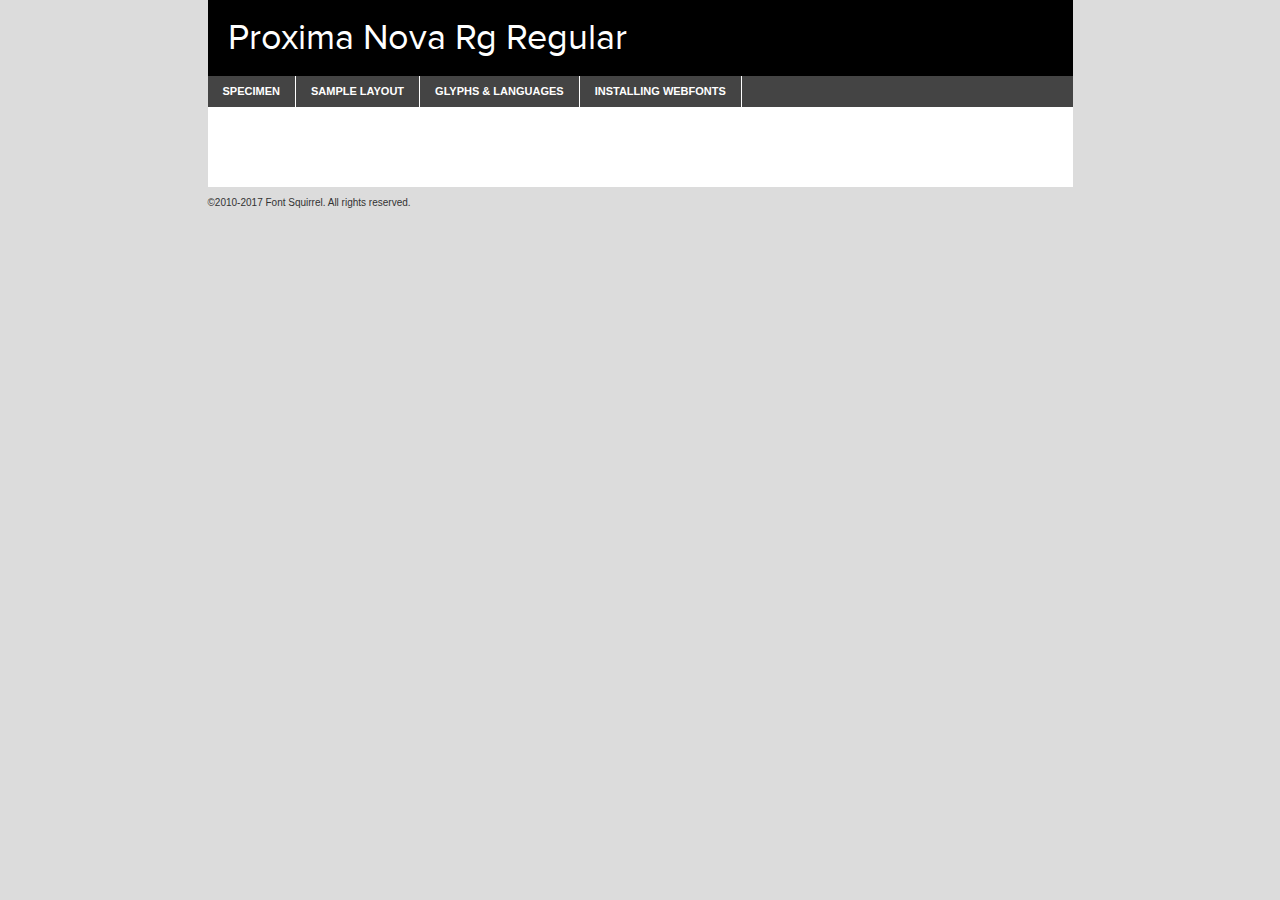
<file: fonts/proximanova-regular-demo.html>
<!DOCTYPE html PUBLIC "-//W3C//DTD XHTML 1.0 Transitional//EN"
	"http://www.w3.org/TR/xhtml1/DTD/xhtml1-transitional.dtd">

<html xmlns="http://www.w3.org/1999/xhtml" xml:lang="en" lang="en">
<head>
	<meta http-equiv="Content-Type" content="text/html; charset=utf-8" />
	<script src="http://ajax.googleapis.com/ajax/libs/jquery/1.7.2/jquery.min.js" type="text/javascript" charset="utf-8"></script>
	<script type="text/javascript">
	(function($){$.fn.easyTabs=function(option){var param=jQuery.extend({fadeSpeed:"fast",defaultContent:1,activeClass:'active'},option);$(this).each(function(){var thisId="#"+this.id;if(param.defaultContent==''){param.defaultContent=1;}
	if(typeof param.defaultContent=="number")
	{var defaultTab=$(thisId+" .tabs li:eq("+(param.defaultContent-1)+") a").attr('href').substr(1);}else{var defaultTab=param.defaultContent;}
	$(thisId+" .tabs li a").each(function(){var tabToHide=$(this).attr('href').substr(1);$("#"+tabToHide).addClass('easytabs-tab-content');});hideAll();changeContent(defaultTab);function hideAll(){$(thisId+" .easytabs-tab-content").hide();}
	function changeContent(tabId){hideAll();$(thisId+" .tabs li").removeClass(param.activeClass);$(thisId+" .tabs li a[href=#"+tabId+"]").closest('li').addClass(param.activeClass);if(param.fadeSpeed!="none")
	{$(thisId+" #"+tabId).fadeIn(param.fadeSpeed);}else{$(thisId+" #"+tabId).show();}}
	$(thisId+" .tabs li").click(function(){var tabId=$(this).find('a').attr('href').substr(1);changeContent(tabId);return false;});});}})(jQuery);
	</script>
	<link rel="stylesheet" href="specimen_files/specimen_stylesheet.css" type="text/css" charset="utf-8" />
	<link rel="stylesheet" href="stylesheet.css" type="text/css" charset="utf-8" />

	<style type="text/css">
					body{
				font-family: 'proxima_novaregular';
							}
		</style>

	<title>Proxima Nova Rg Regular Specimen</title>
	
	
	<script type="text/javascript" charset="utf-8">
		$(document).ready(function() {
			$('#container').easyTabs({defaultContent:1});
		});
	</script>
</head>

<body>
<div id="container">
	<div id="header">
		Proxima Nova Rg Regular	</div>
	<ul class="tabs">
		<li><a href="#specimen">Specimen</a></li>
		<li><a href="#layout">Sample Layout</a></li>
				<li><a href="#glyphs">Glyphs &amp; Languages</a></li>
		<li><a href="#installing">Installing Webfonts</a></li>
		
	</ul>
	
	<div id="main_content">

		
			<div id="specimen">
		
				<div class="section">
					<div class="grid12 firstcol">
						<div class="huge">AaBb</div>
					</div>
				</div>
		
				<div class="section">
					<div class="glyph_range">A&#x200B;B&#x200b;C&#x200b;D&#x200b;E&#x200b;F&#x200b;G&#x200b;H&#x200b;I&#x200b;J&#x200b;K&#x200b;L&#x200b;M&#x200b;N&#x200b;O&#x200b;P&#x200b;Q&#x200b;R&#x200b;S&#x200b;T&#x200b;U&#x200b;V&#x200b;W&#x200b;X&#x200b;Y&#x200b;Z&#x200b;a&#x200b;b&#x200b;c&#x200b;d&#x200b;e&#x200b;f&#x200b;g&#x200b;h&#x200b;i&#x200b;j&#x200b;k&#x200b;l&#x200b;m&#x200b;n&#x200b;o&#x200b;p&#x200b;q&#x200b;r&#x200b;s&#x200b;t&#x200b;u&#x200b;v&#x200b;w&#x200b;x&#x200b;y&#x200b;z&#x200b;1&#x200b;2&#x200b;3&#x200b;4&#x200b;5&#x200b;6&#x200b;7&#x200b;8&#x200b;9&#x200b;0&#x200b;&amp;&#x200b;.&#x200b;,&#x200b;?&#x200b;!&#x200b;&#64;&#x200b;(&#x200b;)&#x200b;#&#x200b;$&#x200b;%&#x200b;*&#x200b;+&#x200b;-&#x200b;=&#x200b;:&#x200b;;</div>
				</div>
				<div class="section">
					<div class="grid12 firstcol">
						<table class="sample_table">
							<tr><td>10</td><td class="size10">abcdefghijklmnopqrstuvwxyzABCDEFGHIJKLMNOPQRSTUVWXYZ0123456789abcdefghijklmnopqrstuvwxyzABCDEFGHIJKLMNOPQRSTUVWXYZ0123456789abcdefghijklmnopqrstuvwxyzABCDEFGHIJKLMNOPQRSTUVWXYZ</td></tr>
							<tr><td>11</td><td class="size11">abcdefghijklmnopqrstuvwxyzABCDEFGHIJKLMNOPQRSTUVWXYZ0123456789abcdefghijklmnopqrstuvwxyzABCDEFGHIJKLMNOPQRSTUVWXYZ0123456789abcdefghijklmnopqrstuvwxyzABCDEFGHIJKLMNOPQRSTUVWXYZ</td></tr>
							<tr><td>12</td><td class="size12">abcdefghijklmnopqrstuvwxyzABCDEFGHIJKLMNOPQRSTUVWXYZ0123456789abcdefghijklmnopqrstuvwxyzABCDEFGHIJKLMNOPQRSTUVWXYZ0123456789abcdefghijklmnopqrstuvwxyzABCDEFGHIJKLMNOPQRSTUVWXYZ</td></tr>
							<tr><td>13</td><td class="size13">abcdefghijklmnopqrstuvwxyzABCDEFGHIJKLMNOPQRSTUVWXYZ0123456789abcdefghijklmnopqrstuvwxyzABCDEFGHIJKLMNOPQRSTUVWXYZ0123456789abcdefghijklmnopqrstuvwxyzABCDEFGHIJKLMNOPQRSTUVWXYZ</td></tr>
							<tr><td>14</td><td class="size14">abcdefghijklmnopqrstuvwxyzABCDEFGHIJKLMNOPQRSTUVWXYZ0123456789abcdefghijklmnopqrstuvwxyzABCDEFGHIJKLMNOPQRSTUVWXYZ0123456789abcdefghijklmnopqrstuvwxyzABCDEFGHIJKLMNOPQRSTUVWXYZ</td></tr>
							<tr><td>16</td><td class="size16">abcdefghijklmnopqrstuvwxyzABCDEFGHIJKLMNOPQRSTUVWXYZ0123456789abcdefghijklmnopqrstuvwxyzABCDEFGHIJKLMNOPQRSTUVWXYZ</td></tr>
							<tr><td>18</td><td class="size18">abcdefghijklmnopqrstuvwxyzABCDEFGHIJKLMNOPQRSTUVWXYZ0123456789abcdefghijklmnopqrstuvwxyzABCDEFGHIJKLMNOPQRSTUVWXYZ</td></tr>
							<tr><td>20</td><td class="size20">abcdefghijklmnopqrstuvwxyzABCDEFGHIJKLMNOPQRSTUVWXYZ0123456789abcdefghijklmnopqrstuvwxyzABCDEFGHIJKLMNOPQRSTUVWXYZ</td></tr>
							<tr><td>24</td><td class="size24">abcdefghijklmnopqrstuvwxyzABCDEFGHIJKLMNOPQRSTUVWXYZ0123456789abcdefghijklmnopqrstuvwxyzABCDEFGHIJKLMNOPQRSTUVWXYZ</td></tr>
							<tr><td>30</td><td class="size30">abcdefghijklmnopqrstuvwxyzABCDEFGHIJKLMNOPQRSTUVWXYZ0123456789abcdefghijklmnopqrstuvwxyzABCDEFGHIJKLMNOPQRSTUVWXYZ</td></tr>
							<tr><td>36</td><td class="size36">abcdefghijklmnopqrstuvwxyzABCDEFGHIJKLMNOPQRSTUVWXYZ0123456789abcdefghijklmnopqrstuvwxyzABCDEFGHIJKLMNOPQRSTUVWXYZ</td></tr>
							<tr><td>48</td><td class="size48">abcdefghijklmnopqrstuvwxyzABCDEFGHIJKLMNOPQRSTUVWXYZ0123456789abcdefghijklmnopqrstuvwxyzABCDEFGHIJKLMNOPQRSTUVWXYZ</td></tr>
							<tr><td>60</td><td class="size60">abcdefghijklmnopqrstuvwxyzABCDEFGHIJKLMNOPQRSTUVWXYZ0123456789abcdefghijklmnopqrstuvwxyzABCDEFGHIJKLMNOPQRSTUVWXYZ</td></tr>
							<tr><td>72</td><td class="size72">abcdefghijklmnopqrstuvwxyzABCDEFGHIJKLMNOPQRSTUVWXYZ0123456789abcdefghijklmnopqrstuvwxyzABCDEFGHIJKLMNOPQRSTUVWXYZ</td></tr>
							<tr><td>90</td><td class="size90">abcdefghijklmnopqrstuvwxyzABCDEFGHIJKLMNOPQRSTUVWXYZ0123456789abcdefghijklmnopqrstuvwxyzABCDEFGHIJKLMNOPQRSTUVWXYZ</td></tr>
						</table>
				
					</div>
			
				</div>
		
		
		
								<div class="section" id="bodycomparison">


										<div id="xheight">
				<div class="fontbody">&#x25FC;&#x25FC;&#x25FC;&#x25FC;&#x25FC;&#x25FC;&#x25FC;&#x25FC;&#x25FC;&#x25FC;&#x25FC;&#x25FC;&#x25FC;&#x25FC;&#x25FC;&#x25FC;&#x25FC;&#x25FC;&#x25FC;&#x25FC;&#x25FC;&#x25FC;&#x25FC;&#x25FC;&#x25FC;&#x25FC;&#x25FC;&#x25FC;&#x25FC;&#x25FC;&#x25FC;&#x25FC;&#x25FC;&#x25FC;&#x25FC;&#x25FC;&#x25FC;&#x25FC;&#x25FC;&#x25FC;&#x25FC;&#x25FC;&#x25FC;&#x25FC;&#x25FC;&#x25FC;&#x25FC;&#x25FC;&#x25FC;&#x25FC;&#x25FC;&#x25FC;&#x25FC;&#x25FC;&#x25FC;&#x25FC;&#x25FC;&#x25FC;&#x25FC;&#x25FC;&#x25FC;&#x25FC;&#x25FC;&#x25FC;&#x25FC;&#x25FC;&#x25FC;&#x25FC;&#x25FC;&#x25FC;&#x25FC;&#x25FC;&#x25FC;&#x25FC;&#x25FC;&#x25FC;&#x25FC;&#x25FC;&#x25FC;&#x25FC;&#x25FC;&#x25FC;&#x25FC;&#x25FC;&#x25FC;&#x25FC;&#x25FC;&#x25FC;&#x25FC;&#x25FC;&#x25FC;&#x25FC;&#x25FC;&#x25FC;&#x25FC;&#x25FC;&#x25FC;&#x25FC;&#x25FC;body</div><div class="arialbody">body</div><div class="verdanabody">body</div><div class="georgiabody">body</div></div>
										<div class="fontbody" style="z-index:1">
											body<span>Proxima Nova Rg Regular</span>
										</div>
										<div class="arialbody" style="z-index:1">
											body<span>Arial</span>
										</div>
										<div class="verdanabody" style="z-index:1">
											body<span>Verdana</span>
										</div>
										<div class="georgiabody" style="z-index:1">
											body<span>Georgia</span>
										</div>



								</div>
		
		
				<div class="section psample psample_row1" id="">
					
					<div class="grid2 firstcol">
						<p class="size10"><span>10.</span>Aenean lacinia bibendum nulla sed consectetur. Fusce dapibus, tellus ac cursus commodo, tortor mauris condimentum nibh, ut fermentum massa justo sit amet risus. Nullam id dolor id nibh ultricies vehicula ut id elit. Cum sociis natoque penatibus et magnis dis parturient montes, nascetur ridiculus mus. Nulla vitae elit libero, a pharetra augue.</p>
			
					</div>
					<div class="grid3">
						<p class="size11"><span>11.</span>Aenean lacinia bibendum nulla sed consectetur. Fusce dapibus, tellus ac cursus commodo, tortor mauris condimentum nibh, ut fermentum massa justo sit amet risus. Nullam id dolor id nibh ultricies vehicula ut id elit. Cum sociis natoque penatibus et magnis dis parturient montes, nascetur ridiculus mus. Nulla vitae elit libero, a pharetra augue.</p>
			
					</div>
					<div class="grid3">
						<p class="size12"><span>12.</span>Aenean lacinia bibendum nulla sed consectetur. Fusce dapibus, tellus ac cursus commodo, tortor mauris condimentum nibh, ut fermentum massa justo sit amet risus. Nullam id dolor id nibh ultricies vehicula ut id elit. Cum sociis natoque penatibus et magnis dis parturient montes, nascetur ridiculus mus. Nulla vitae elit libero, a pharetra augue.</p>
			
					</div>
					<div class="grid4">
						<p class="size13"><span>13.</span>Aenean lacinia bibendum nulla sed consectetur. Fusce dapibus, tellus ac cursus commodo, tortor mauris condimentum nibh, ut fermentum massa justo sit amet risus. Nullam id dolor id nibh ultricies vehicula ut id elit. Cum sociis natoque penatibus et magnis dis parturient montes, nascetur ridiculus mus. Nulla vitae elit libero, a pharetra augue.</p>
			
					</div>
					<div class="white_blend"></div>
					
				</div>
				<div class="section psample psample_row2" id="">
					<div class="grid3 firstcol">
						<p class="size14"><span>14.</span>Aenean lacinia bibendum nulla sed consectetur. Fusce dapibus, tellus ac cursus commodo, tortor mauris condimentum nibh, ut fermentum massa justo sit amet risus. Nullam id dolor id nibh ultricies vehicula ut id elit. Cum sociis natoque penatibus et magnis dis parturient montes, nascetur ridiculus mus. Nulla vitae elit libero, a pharetra augue.</p>
			
					</div>
					<div class="grid4">
						<p class="size16"><span>16.</span>Aenean lacinia bibendum nulla sed consectetur. Fusce dapibus, tellus ac cursus commodo, tortor mauris condimentum nibh, ut fermentum massa justo sit amet risus. Nullam id dolor id nibh ultricies vehicula ut id elit. Cum sociis natoque penatibus et magnis dis parturient montes, nascetur ridiculus mus. Nulla vitae elit libero, a pharetra augue.</p>
			
					</div>
					<div class="grid5">
						<p class="size18"><span>18.</span>Aenean lacinia bibendum nulla sed consectetur. Fusce dapibus, tellus ac cursus commodo, tortor mauris condimentum nibh, ut fermentum massa justo sit amet risus. Nullam id dolor id nibh ultricies vehicula ut id elit. Cum sociis natoque penatibus et magnis dis parturient montes, nascetur ridiculus mus. Nulla vitae elit libero, a pharetra augue.</p>
			
					</div>

					<div class="white_blend"></div>

				</div>
				
				<div class="section psample psample_row3" id="">
					<div class="grid5 firstcol">
						<p class="size20"><span>20.</span>Aenean lacinia bibendum nulla sed consectetur. Fusce dapibus, tellus ac cursus commodo, tortor mauris condimentum nibh, ut fermentum massa justo sit amet risus. Nullam id dolor id nibh ultricies vehicula ut id elit. Cum sociis natoque penatibus et magnis dis parturient montes, nascetur ridiculus mus. Nulla vitae elit libero, a pharetra augue.</p>
					</div>
					<div class="grid7">
						<p class="size24"><span>24.</span>Aenean lacinia bibendum nulla sed consectetur. Fusce dapibus, tellus ac cursus commodo, tortor mauris condimentum nibh, ut fermentum massa justo sit amet risus. Nullam id dolor id nibh ultricies vehicula ut id elit. Cum sociis natoque penatibus et magnis dis parturient montes, nascetur ridiculus mus. Nulla vitae elit libero, a pharetra augue.</p>
					</div>
					
					<div class="white_blend"></div>
					
				</div>
				
				<div class="section psample psample_row4" id="">
					<div class="grid12 firstcol">
						<p class="size30"><span>30.</span>Aenean lacinia bibendum nulla sed consectetur. Fusce dapibus, tellus ac cursus commodo, tortor mauris condimentum nibh, ut fermentum massa justo sit amet risus. Nullam id dolor id nibh ultricies vehicula ut id elit. Cum sociis natoque penatibus et magnis dis parturient montes, nascetur ridiculus mus. Nulla vitae elit libero, a pharetra augue.</p>
					</div>
					<div class="white_blend"></div>
					
				</div>
				
				
				
				<div class="section psample psample_row1 fullreverse">
					<div class="grid2 firstcol">
						<p class="size10"><span>10.</span>Aenean lacinia bibendum nulla sed consectetur. Fusce dapibus, tellus ac cursus commodo, tortor mauris condimentum nibh, ut fermentum massa justo sit amet risus. Nullam id dolor id nibh ultricies vehicula ut id elit. Cum sociis natoque penatibus et magnis dis parturient montes, nascetur ridiculus mus. Nulla vitae elit libero, a pharetra augue.</p>
			
					</div>
					<div class="grid3">
						<p class="size11"><span>11.</span>Aenean lacinia bibendum nulla sed consectetur. Fusce dapibus, tellus ac cursus commodo, tortor mauris condimentum nibh, ut fermentum massa justo sit amet risus. Nullam id dolor id nibh ultricies vehicula ut id elit. Cum sociis natoque penatibus et magnis dis parturient montes, nascetur ridiculus mus. Nulla vitae elit libero, a pharetra augue.</p>
			
					</div>
					<div class="grid3">
						<p class="size12"><span>12.</span>Aenean lacinia bibendum nulla sed consectetur. Fusce dapibus, tellus ac cursus commodo, tortor mauris condimentum nibh, ut fermentum massa justo sit amet risus. Nullam id dolor id nibh ultricies vehicula ut id elit. Cum sociis natoque penatibus et magnis dis parturient montes, nascetur ridiculus mus. Nulla vitae elit libero, a pharetra augue.</p>
			
					</div>
					<div class="grid4">
						<p class="size13"><span>13.</span>Aenean lacinia bibendum nulla sed consectetur. Fusce dapibus, tellus ac cursus commodo, tortor mauris condimentum nibh, ut fermentum massa justo sit amet risus. Nullam id dolor id nibh ultricies vehicula ut id elit. Cum sociis natoque penatibus et magnis dis parturient montes, nascetur ridiculus mus. Nulla vitae elit libero, a pharetra augue.</p>
			
					</div>
					<div class="black_blend"></div>
					
				</div>
				
				<div class="section psample psample_row2 fullreverse">
					<div class="grid3 firstcol">
						<p class="size14"><span>14.</span>Aenean lacinia bibendum nulla sed consectetur. Fusce dapibus, tellus ac cursus commodo, tortor mauris condimentum nibh, ut fermentum massa justo sit amet risus. Nullam id dolor id nibh ultricies vehicula ut id elit. Cum sociis natoque penatibus et magnis dis parturient montes, nascetur ridiculus mus. Nulla vitae elit libero, a pharetra augue.</p>
			
					</div>
					<div class="grid4">
						<p class="size16"><span>16.</span>Aenean lacinia bibendum nulla sed consectetur. Fusce dapibus, tellus ac cursus commodo, tortor mauris condimentum nibh, ut fermentum massa justo sit amet risus. Nullam id dolor id nibh ultricies vehicula ut id elit. Cum sociis natoque penatibus et magnis dis parturient montes, nascetur ridiculus mus. Nulla vitae elit libero, a pharetra augue.</p>
			
					</div>
					<div class="grid5">
						<p class="size18"><span>18.</span>Aenean lacinia bibendum nulla sed consectetur. Fusce dapibus, tellus ac cursus commodo, tortor mauris condimentum nibh, ut fermentum massa justo sit amet risus. Nullam id dolor id nibh ultricies vehicula ut id elit. Cum sociis natoque penatibus et magnis dis parturient montes, nascetur ridiculus mus. Nulla vitae elit libero, a pharetra augue.</p>
			
					</div>
					<div class="black_blend"></div>

				</div>
				
				<div class="section psample fullreverse psample_row3" id="">
					<div class="grid5 firstcol">
						<p class="size20"><span>20.</span>Aenean lacinia bibendum nulla sed consectetur. Fusce dapibus, tellus ac cursus commodo, tortor mauris condimentum nibh, ut fermentum massa justo sit amet risus. Nullam id dolor id nibh ultricies vehicula ut id elit. Cum sociis natoque penatibus et magnis dis parturient montes, nascetur ridiculus mus. Nulla vitae elit libero, a pharetra augue.</p>
					</div>
					<div class="grid7">
						<p class="size24"><span>24.</span>Aenean lacinia bibendum nulla sed consectetur. Fusce dapibus, tellus ac cursus commodo, tortor mauris condimentum nibh, ut fermentum massa justo sit amet risus. Nullam id dolor id nibh ultricies vehicula ut id elit. Cum sociis natoque penatibus et magnis dis parturient montes, nascetur ridiculus mus. Nulla vitae elit libero, a pharetra augue.</p>
					</div>
					
					<div class="black_blend"></div>
					
				</div>
				
				<div class="section psample fullreverse psample_row4" id="" style="border-bottom: 20px #000 solid;">
					<div class="grid12 firstcol">
						<p class="size30"><span>30.</span>Aenean lacinia bibendum nulla sed consectetur. Fusce dapibus, tellus ac cursus commodo, tortor mauris condimentum nibh, ut fermentum massa justo sit amet risus. Nullam id dolor id nibh ultricies vehicula ut id elit. Cum sociis natoque penatibus et magnis dis parturient montes, nascetur ridiculus mus. Nulla vitae elit libero, a pharetra augue.</p>
					</div>
					<div class="black_blend"></div>
					
				</div>
				
				
				
				
			</div>
			
			<div id="layout">
				
				<div class="section">
					
					<div class="grid12 firstcol">
						<h1>Lorem Ipsum Dolor</h1>
						<h2>Etiam porta sem malesuada magna mollis euismod</h2>
						
						<p class="byline">By <a href="#link">Aenean Lacinia</a></p>
					</div>
				</div>
				<div class="section">
					<div class="grid8 firstcol">
						<p class="large">Donec sed odio dui. Morbi leo risus, porta ac consectetur ac, vestibulum at eros. Fusce dapibus, tellus ac cursus commodo, tortor mauris condimentum nibh, ut fermentum massa justo sit amet risus. </p>

						
						<h3>Pellentesque ornare sem</h3>

						<p>Maecenas sed diam eget risus varius blandit sit amet non magna. Maecenas faucibus mollis interdum. Donec ullamcorper nulla non metus auctor fringilla. Nullam id dolor id nibh ultricies vehicula ut id elit. Nullam id dolor id nibh ultricies vehicula ut id elit. </p>

						<p>Aenean eu leo quam. Pellentesque ornare sem lacinia quam venenatis vestibulum. Lorem ipsum dolor sit amet, consectetur adipiscing elit. Cum sociis natoque penatibus et magnis dis parturient montes, nascetur ridiculus mus. </p>

						<p>Nulla vitae elit libero, a pharetra augue. Praesent commodo cursus magna, vel scelerisque nisl consectetur et. Aenean lacinia bibendum nulla sed consectetur. </p>

						<p>Nullam quis risus eget urna mollis ornare vel eu leo. Nullam quis risus eget urna mollis ornare vel eu leo. Maecenas sed diam eget risus varius blandit sit amet non magna. Donec ullamcorper nulla non metus auctor fringilla. </p>

						<h3>Cras mattis consectetur</h3>

						<p>Aenean eu leo quam. Pellentesque ornare sem lacinia quam venenatis vestibulum. Aenean lacinia bibendum nulla sed consectetur. Integer posuere erat a ante venenatis dapibus posuere velit aliquet. Cras mattis consectetur purus sit amet fermentum. </p>

						<p>Nullam id dolor id nibh ultricies vehicula ut id elit. Nullam quis risus eget urna mollis ornare vel eu leo. Cras mattis consectetur purus sit amet fermentum.</p>
					</div>
					
					<div class="grid4 sidebar">
						
						<div class="box reverse">
							<p class="last">Nullam quis risus eget urna mollis ornare vel eu leo. Donec ullamcorper nulla non metus auctor fringilla. Cras mattis consectetur purus sit amet fermentum. Sed posuere consectetur est at lobortis. Lorem ipsum dolor sit amet, consectetur adipiscing elit. </p>
						</div>
						
						<p class="caption">Maecenas sed diam eget risus varius.</p>

						<p>Vestibulum id ligula porta felis euismod semper. Integer posuere erat a ante venenatis dapibus posuere velit aliquet. Vestibulum id ligula porta felis euismod semper. Sed posuere consectetur est at lobortis. Maecenas sed diam eget risus varius blandit sit amet non magna. Fusce dapibus, tellus ac cursus commodo, tortor mauris condimentum nibh, ut fermentum massa justo sit amet risus. </p>

					

						<p>Duis mollis, est non commodo luctus, nisi erat porttitor ligula, eget lacinia odio sem nec elit. Aenean lacinia bibendum nulla sed consectetur. Vivamus sagittis lacus vel augue laoreet rutrum faucibus dolor auctor. Aenean lacinia bibendum nulla sed consectetur. Nullam quis risus eget urna mollis ornare vel eu leo. </p>

						<p>Praesent commodo cursus magna, vel scelerisque nisl consectetur et. Donec ullamcorper nulla non metus auctor fringilla. Maecenas faucibus mollis interdum. Fusce dapibus, tellus ac cursus commodo, tortor mauris condimentum nibh, ut fermentum massa justo sit amet risus. </p>

					</div>
				</div>
				
			</div>


			



		<div id="glyphs">
			<div class="section">
				<div class="grid12 firstcol">
			
				<h1>Language Support</h1>
				<p>The subset of Proxima Nova Rg Regular in this kit supports the following languages:<br />
			
					Albanian, Basque, Breton, Chamorro, Danish, Dutch, English, Faroese, Finnish, French, Frisian, Galician, German, Icelandic, Italian, Malagasy, Norwegian, Portuguese, Spanish, Alsatian, Aragonese, Arapaho, Arrernte, Asturian, Aymara, Bislama, Cebuano, Corsican, Fijian, French_creole, Genoese, Gilbertese, Greenlandic, Haitian_creole, Hiligaynon, Hmong, Hopi, Ibanag, Iloko_ilokano, Indonesian, Interglossa_glosa, Interlingua, Irish_gaelic, Jerriais, Lojban, Lombard, Luxembourgeois, Manx, Mohawk, Norfolk_pitcairnese, Occitan, Oromo, Pangasinan, Papiamento, Piedmontese, Potawatomi, Rhaeto-romance, Romansh, Rotokas, Sami_lule, Samoan, Sardinian, Scots_gaelic, Seychelles_creole, Shona, Sicilian, Somali, Southern_ndebele, Swahili, Swati_swazi, Tagalog_filipino_pilipino, Tetum, Tok_pisin, Uyghur_latinized, Volapuk, Walloon, Warlpiri, Xhosa, Yapese, Zulu, Latinbasic, Ubasic, Demo				</p>
				<h1>Glyph Chart</h1>
				<p>The subset of Proxima Nova Rg Regular in this kit includes all the glyphs listed below. Unicode entities are included above each glyph to help you insert individual characters into your layout.</p>
				<div id="glyph_chart">
			
																														 <div><p>&amp;#13;</p>&#13;</div>
																				 <div><p>&amp;#32;</p>&#32;</div>
																				 <div><p>&amp;#33;</p>&#33;</div>
																				 <div><p>&amp;#34;</p>&#34;</div>
																				 <div><p>&amp;#35;</p>&#35;</div>
																				 <div><p>&amp;#36;</p>&#36;</div>
																				 <div><p>&amp;#37;</p>&#37;</div>
																				 <div><p>&amp;#38;</p>&#38;</div>
																				 <div><p>&amp;#39;</p>&#39;</div>
																				 <div><p>&amp;#40;</p>&#40;</div>
																				 <div><p>&amp;#41;</p>&#41;</div>
																				 <div><p>&amp;#42;</p>&#42;</div>
																				 <div><p>&amp;#43;</p>&#43;</div>
																				 <div><p>&amp;#44;</p>&#44;</div>
																				 <div><p>&amp;#45;</p>&#45;</div>
																				 <div><p>&amp;#46;</p>&#46;</div>
																				 <div><p>&amp;#47;</p>&#47;</div>
																				 <div><p>&amp;#48;</p>&#48;</div>
																				 <div><p>&amp;#49;</p>&#49;</div>
																				 <div><p>&amp;#50;</p>&#50;</div>
																				 <div><p>&amp;#51;</p>&#51;</div>
																				 <div><p>&amp;#52;</p>&#52;</div>
																				 <div><p>&amp;#53;</p>&#53;</div>
																				 <div><p>&amp;#54;</p>&#54;</div>
																				 <div><p>&amp;#55;</p>&#55;</div>
																				 <div><p>&amp;#56;</p>&#56;</div>
																				 <div><p>&amp;#57;</p>&#57;</div>
																				 <div><p>&amp;#58;</p>&#58;</div>
																				 <div><p>&amp;#59;</p>&#59;</div>
																				 <div><p>&amp;#60;</p>&#60;</div>
																				 <div><p>&amp;#61;</p>&#61;</div>
																				 <div><p>&amp;#62;</p>&#62;</div>
																				 <div><p>&amp;#63;</p>&#63;</div>
																				 <div><p>&amp;#64;</p>&#64;</div>
																				 <div><p>&amp;#65;</p>&#65;</div>
																				 <div><p>&amp;#66;</p>&#66;</div>
																				 <div><p>&amp;#67;</p>&#67;</div>
																				 <div><p>&amp;#68;</p>&#68;</div>
																				 <div><p>&amp;#69;</p>&#69;</div>
																				 <div><p>&amp;#70;</p>&#70;</div>
																				 <div><p>&amp;#71;</p>&#71;</div>
																				 <div><p>&amp;#72;</p>&#72;</div>
																				 <div><p>&amp;#73;</p>&#73;</div>
																				 <div><p>&amp;#74;</p>&#74;</div>
																				 <div><p>&amp;#75;</p>&#75;</div>
																				 <div><p>&amp;#76;</p>&#76;</div>
																				 <div><p>&amp;#77;</p>&#77;</div>
																				 <div><p>&amp;#78;</p>&#78;</div>
																				 <div><p>&amp;#79;</p>&#79;</div>
																				 <div><p>&amp;#80;</p>&#80;</div>
																				 <div><p>&amp;#81;</p>&#81;</div>
																				 <div><p>&amp;#82;</p>&#82;</div>
																				 <div><p>&amp;#83;</p>&#83;</div>
																				 <div><p>&amp;#84;</p>&#84;</div>
																				 <div><p>&amp;#85;</p>&#85;</div>
																				 <div><p>&amp;#86;</p>&#86;</div>
																				 <div><p>&amp;#87;</p>&#87;</div>
																				 <div><p>&amp;#88;</p>&#88;</div>
																				 <div><p>&amp;#89;</p>&#89;</div>
																				 <div><p>&amp;#90;</p>&#90;</div>
																				 <div><p>&amp;#91;</p>&#91;</div>
																				 <div><p>&amp;#92;</p>&#92;</div>
																				 <div><p>&amp;#93;</p>&#93;</div>
																				 <div><p>&amp;#94;</p>&#94;</div>
																				 <div><p>&amp;#95;</p>&#95;</div>
																				 <div><p>&amp;#96;</p>&#96;</div>
																				 <div><p>&amp;#97;</p>&#97;</div>
																				 <div><p>&amp;#98;</p>&#98;</div>
																				 <div><p>&amp;#99;</p>&#99;</div>
																				 <div><p>&amp;#100;</p>&#100;</div>
																				 <div><p>&amp;#101;</p>&#101;</div>
																				 <div><p>&amp;#102;</p>&#102;</div>
																				 <div><p>&amp;#103;</p>&#103;</div>
																				 <div><p>&amp;#104;</p>&#104;</div>
																				 <div><p>&amp;#105;</p>&#105;</div>
																				 <div><p>&amp;#106;</p>&#106;</div>
																				 <div><p>&amp;#107;</p>&#107;</div>
																				 <div><p>&amp;#108;</p>&#108;</div>
																				 <div><p>&amp;#109;</p>&#109;</div>
																				 <div><p>&amp;#110;</p>&#110;</div>
																				 <div><p>&amp;#111;</p>&#111;</div>
																				 <div><p>&amp;#112;</p>&#112;</div>
																				 <div><p>&amp;#113;</p>&#113;</div>
																				 <div><p>&amp;#114;</p>&#114;</div>
																				 <div><p>&amp;#115;</p>&#115;</div>
																				 <div><p>&amp;#116;</p>&#116;</div>
																				 <div><p>&amp;#117;</p>&#117;</div>
																				 <div><p>&amp;#118;</p>&#118;</div>
																				 <div><p>&amp;#119;</p>&#119;</div>
																				 <div><p>&amp;#120;</p>&#120;</div>
																				 <div><p>&amp;#121;</p>&#121;</div>
																				 <div><p>&amp;#122;</p>&#122;</div>
																				 <div><p>&amp;#123;</p>&#123;</div>
																				 <div><p>&amp;#124;</p>&#124;</div>
																				 <div><p>&amp;#125;</p>&#125;</div>
																				 <div><p>&amp;#126;</p>&#126;</div>
																				 <div><p>&amp;#160;</p>&#160;</div>
																				 <div><p>&amp;#161;</p>&#161;</div>
																				 <div><p>&amp;#162;</p>&#162;</div>
																				 <div><p>&amp;#163;</p>&#163;</div>
																				 <div><p>&amp;#164;</p>&#164;</div>
																				 <div><p>&amp;#165;</p>&#165;</div>
																				 <div><p>&amp;#166;</p>&#166;</div>
																				 <div><p>&amp;#167;</p>&#167;</div>
																				 <div><p>&amp;#168;</p>&#168;</div>
																				 <div><p>&amp;#169;</p>&#169;</div>
																				 <div><p>&amp;#170;</p>&#170;</div>
																				 <div><p>&amp;#171;</p>&#171;</div>
																				 <div><p>&amp;#172;</p>&#172;</div>
																				 <div><p>&amp;#173;</p>&#173;</div>
																				 <div><p>&amp;#174;</p>&#174;</div>
																				 <div><p>&amp;#175;</p>&#175;</div>
																				 <div><p>&amp;#176;</p>&#176;</div>
																				 <div><p>&amp;#177;</p>&#177;</div>
																				 <div><p>&amp;#178;</p>&#178;</div>
																				 <div><p>&amp;#179;</p>&#179;</div>
																				 <div><p>&amp;#180;</p>&#180;</div>
																				 <div><p>&amp;#181;</p>&#181;</div>
																				 <div><p>&amp;#182;</p>&#182;</div>
																				 <div><p>&amp;#183;</p>&#183;</div>
																				 <div><p>&amp;#184;</p>&#184;</div>
																				 <div><p>&amp;#185;</p>&#185;</div>
																				 <div><p>&amp;#186;</p>&#186;</div>
																				 <div><p>&amp;#187;</p>&#187;</div>
																				 <div><p>&amp;#188;</p>&#188;</div>
																				 <div><p>&amp;#189;</p>&#189;</div>
																				 <div><p>&amp;#190;</p>&#190;</div>
																				 <div><p>&amp;#191;</p>&#191;</div>
																				 <div><p>&amp;#192;</p>&#192;</div>
																				 <div><p>&amp;#193;</p>&#193;</div>
																				 <div><p>&amp;#194;</p>&#194;</div>
																				 <div><p>&amp;#195;</p>&#195;</div>
																				 <div><p>&amp;#196;</p>&#196;</div>
																				 <div><p>&amp;#197;</p>&#197;</div>
																				 <div><p>&amp;#198;</p>&#198;</div>
																				 <div><p>&amp;#199;</p>&#199;</div>
																				 <div><p>&amp;#200;</p>&#200;</div>
																				 <div><p>&amp;#201;</p>&#201;</div>
																				 <div><p>&amp;#202;</p>&#202;</div>
																				 <div><p>&amp;#203;</p>&#203;</div>
																				 <div><p>&amp;#204;</p>&#204;</div>
																				 <div><p>&amp;#205;</p>&#205;</div>
																				 <div><p>&amp;#206;</p>&#206;</div>
																				 <div><p>&amp;#207;</p>&#207;</div>
																				 <div><p>&amp;#208;</p>&#208;</div>
																				 <div><p>&amp;#209;</p>&#209;</div>
																				 <div><p>&amp;#210;</p>&#210;</div>
																				 <div><p>&amp;#211;</p>&#211;</div>
																				 <div><p>&amp;#212;</p>&#212;</div>
																				 <div><p>&amp;#213;</p>&#213;</div>
																				 <div><p>&amp;#214;</p>&#214;</div>
																				 <div><p>&amp;#215;</p>&#215;</div>
																				 <div><p>&amp;#216;</p>&#216;</div>
																				 <div><p>&amp;#217;</p>&#217;</div>
																				 <div><p>&amp;#218;</p>&#218;</div>
																				 <div><p>&amp;#219;</p>&#219;</div>
																				 <div><p>&amp;#220;</p>&#220;</div>
																				 <div><p>&amp;#221;</p>&#221;</div>
																				 <div><p>&amp;#222;</p>&#222;</div>
																				 <div><p>&amp;#223;</p>&#223;</div>
																				 <div><p>&amp;#224;</p>&#224;</div>
																				 <div><p>&amp;#225;</p>&#225;</div>
																				 <div><p>&amp;#226;</p>&#226;</div>
																				 <div><p>&amp;#227;</p>&#227;</div>
																				 <div><p>&amp;#228;</p>&#228;</div>
																				 <div><p>&amp;#229;</p>&#229;</div>
																				 <div><p>&amp;#230;</p>&#230;</div>
																				 <div><p>&amp;#231;</p>&#231;</div>
																				 <div><p>&amp;#232;</p>&#232;</div>
																				 <div><p>&amp;#233;</p>&#233;</div>
																				 <div><p>&amp;#234;</p>&#234;</div>
																				 <div><p>&amp;#235;</p>&#235;</div>
																				 <div><p>&amp;#236;</p>&#236;</div>
																				 <div><p>&amp;#237;</p>&#237;</div>
																				 <div><p>&amp;#238;</p>&#238;</div>
																				 <div><p>&amp;#239;</p>&#239;</div>
																				 <div><p>&amp;#240;</p>&#240;</div>
																				 <div><p>&amp;#241;</p>&#241;</div>
																				 <div><p>&amp;#242;</p>&#242;</div>
																				 <div><p>&amp;#243;</p>&#243;</div>
																				 <div><p>&amp;#244;</p>&#244;</div>
																				 <div><p>&amp;#245;</p>&#245;</div>
																				 <div><p>&amp;#246;</p>&#246;</div>
																				 <div><p>&amp;#247;</p>&#247;</div>
																				 <div><p>&amp;#248;</p>&#248;</div>
																				 <div><p>&amp;#249;</p>&#249;</div>
																				 <div><p>&amp;#250;</p>&#250;</div>
																				 <div><p>&amp;#251;</p>&#251;</div>
																				 <div><p>&amp;#252;</p>&#252;</div>
																				 <div><p>&amp;#253;</p>&#253;</div>
																				 <div><p>&amp;#254;</p>&#254;</div>
																				 <div><p>&amp;#255;</p>&#255;</div>
																				 <div><p>&amp;#338;</p>&#338;</div>
																				 <div><p>&amp;#339;</p>&#339;</div>
																				 <div><p>&amp;#376;</p>&#376;</div>
																				 <div><p>&amp;#710;</p>&#710;</div>
																				 <div><p>&amp;#732;</p>&#732;</div>
																				 <div><p>&amp;#8192;</p>&#8192;</div>
																				 <div><p>&amp;#8193;</p>&#8193;</div>
																				 <div><p>&amp;#8194;</p>&#8194;</div>
																				 <div><p>&amp;#8195;</p>&#8195;</div>
																				 <div><p>&amp;#8196;</p>&#8196;</div>
																				 <div><p>&amp;#8197;</p>&#8197;</div>
																				 <div><p>&amp;#8198;</p>&#8198;</div>
																				 <div><p>&amp;#8199;</p>&#8199;</div>
																				 <div><p>&amp;#8200;</p>&#8200;</div>
																				 <div><p>&amp;#8201;</p>&#8201;</div>
																				 <div><p>&amp;#8202;</p>&#8202;</div>
																				 <div><p>&amp;#8208;</p>&#8208;</div>
																				 <div><p>&amp;#8209;</p>&#8209;</div>
																				 <div><p>&amp;#8210;</p>&#8210;</div>
																				 <div><p>&amp;#8211;</p>&#8211;</div>
																				 <div><p>&amp;#8212;</p>&#8212;</div>
																				 <div><p>&amp;#8216;</p>&#8216;</div>
																				 <div><p>&amp;#8217;</p>&#8217;</div>
																				 <div><p>&amp;#8218;</p>&#8218;</div>
																				 <div><p>&amp;#8220;</p>&#8220;</div>
																				 <div><p>&amp;#8221;</p>&#8221;</div>
																				 <div><p>&amp;#8222;</p>&#8222;</div>
																				 <div><p>&amp;#8226;</p>&#8226;</div>
																				 <div><p>&amp;#8230;</p>&#8230;</div>
																				 <div><p>&amp;#8239;</p>&#8239;</div>
																				 <div><p>&amp;#8249;</p>&#8249;</div>
																				 <div><p>&amp;#8250;</p>&#8250;</div>
																				 <div><p>&amp;#8287;</p>&#8287;</div>
																				 <div><p>&amp;#8364;</p>&#8364;</div>
																				 <div><p>&amp;#8482;</p>&#8482;</div>
																				 <div><p>&amp;#9724;</p>&#9724;</div>
																				 <div><p>&amp;#64257;</p>&#64257;</div>
																				 <div><p>&amp;#64258;</p>&#64258;</div>
																				 <div><p>&amp;#64259;</p>&#64259;</div>
																				 <div><p>&amp;#64260;</p>&#64260;</div>
																																						</div>	
				</div>
		
		
			</div>
		</div>
		
		
		<div id="specs">
			
		</div>
	
		<div id="installing">
			<div class="section">
				<div class="grid7 firstcol">
					<h1>Installing Webfonts</h1>
					
					<p>Webfonts are supported by all major browser platforms but not all in the same way. There are currently four different font formats that must be included in order to target all browsers. This includes TTF, WOFF, EOT and SVG.</p>
					
					<h2>1. Upload your webfonts</h2>
					<p>You must upload your webfont kit to your website. They should be in or near the same directory as your CSS files.</p>
					
					<h2>2. Include the webfont stylesheet</h2>
					<p>A special CSS @font-face declaration helps the various browsers select the appropriate font it needs without causing you a bunch of headaches. Learn more about this syntax by reading the <a href="https://www.fontspring.com/blog/further-hardening-of-the-bulletproof-syntax">Fontspring blog post</a> about it. The code for it is as follows:</p>


<code>
@font-face{ 
	font-family: 'MyWebFont';
	src: url('WebFont.eot');
	src: url('WebFont.eot?#iefix') format('embedded-opentype'),
	     url('WebFont.woff') format('woff'),
	     url('WebFont.ttf') format('truetype'),
	     url('WebFont.svg#webfont') format('svg');
}
</code>

	<p>We've already gone ahead and generated the code for you. All you have to do is link to the stylesheet in your HTML, like this:</p>
	<code>&lt;link rel=&quot;stylesheet&quot; href=&quot;stylesheet.css&quot; type=&quot;text/css&quot; charset=&quot;utf-8&quot; /&gt;</code>

					<h2>3. Modify your own stylesheet</h2>
					<p>To take advantage of your new fonts, you must tell your stylesheet to use them. Look at the original @font-face declaration above and find the property called "font-family." The name linked there will be what you use to reference the font. Prepend that webfont name to the font stack in the "font-family" property, inside the selector you want to change. For example:</p>
<code>p { font-family: 'WebFont', Arial, sans-serif; }</code>

<h2>4. Test</h2>
<p>Getting webfonts to work cross-browser <em>can</em> be tricky. Use the information in the sidebar to help you if you find that fonts aren't loading in a particular browser.</p>
				</div>
				
				<div class="grid5 sidebar">
					<div class="box">
						<h2>Troubleshooting<br />Font-Face Problems</h2>
						<p>Having trouble getting your webfonts to load in your new website? Here are some tips to sort out what might be the problem.</p>

						<h3>Fonts not showing in any browser</h3>

						<p>This sounds like you need to work on the plumbing. You either did not upload the fonts to the correct directory, or you did not link the fonts properly in the CSS. If you've confirmed that all this is correct and you still have a problem, take a look at your .htaccess file and see if requests are getting intercepted.</p>

						<h3>Fonts not loading in iPhone or iPad</h3>

						<p>The most common problem here is that you are serving the fonts from an IIS server. IIS refuses to serve files that have unknown MIME types. If that is the case, you must set the MIME type for SVG to "image/svg+xml" in the server settings. Follow these instructions from Microsoft if you need help.</p>

						<h3>Fonts not loading in Firefox</h3>

						<p>The primary reason for this failure? You are still using a version Firefox older than 3.5. So upgrade already! If that isn't it, then you are very likely serving fonts from a different domain. Firefox requires that all font assets be served from the same domain. Lastly it is possible that you need to add WOFF to your list of MIME types (if you are serving via IIS.)</p>

						<h3>Fonts not loading in IE</h3>

						<p>Are you looking at Internet Explorer on an actual Windows machine or are you cheating by using a service like Adobe BrowserLab? Many of these screenshot services do not render @font-face for IE. Best to test it on a real machine.</p>

						<h3>Fonts not loading in IE9</h3>

						<p>IE9, like Firefox, requires that fonts be served from the same domain as the website. Make sure that is the case.</p>
					</div>
				</div>
			</div>
			
		</div>
	
	</div>
	<div id="footer">
		<p>&copy;2010-2017 Font Squirrel. All rights reserved.</p>
	</div>
</div>
</body>
</html>
</file>
<file: fonts/stylesheet.css>
/*! Generated by Font Squirrel (https://www.fontsquirrel.com) on January 15, 2020 */



@font-face {
    font-family: 'proxima_nova_altbold';
    src: url('proxima_nova_alt_bold-webfont.woff2') format('woff2'),
         url('proxima_nova_alt_bold-webfont.woff') format('woff');
    font-weight: normal;
    font-style: normal;

}




@font-face {
    font-family: 'proxima_nova_altlight';
    src: url('proxima_nova_alt_light-webfont.woff2') format('woff2'),
         url('proxima_nova_alt_light-webfont.woff') format('woff');
    font-weight: normal;
    font-style: normal;

}




@font-face {
    font-family: 'proxima_nova_altthin';
    src: url('proxima_nova_alt_thin-webfont.woff2') format('woff2'),
         url('proxima_nova_alt_thin-webfont.woff') format('woff');
    font-weight: normal;
    font-style: normal;

}




@font-face {
    font-family: 'proxima_novablack';
    src: url('proxima_nova_black-webfont.woff2') format('woff2'),
         url('proxima_nova_black-webfont.woff') format('woff');
    font-weight: normal;
    font-style: normal;

}




@font-face {
    font-family: 'proxima_novabold';
    src: url('proxima_nova_bold-webfont.woff2') format('woff2'),
         url('proxima_nova_bold-webfont.woff') format('woff');
    font-weight: normal;
    font-style: normal;

}




@font-face {
    font-family: 'proxima_novaextrabold';
    src: url('proxima_nova_extrabold-webfont.woff2') format('woff2'),
         url('proxima_nova_extrabold-webfont.woff') format('woff');
    font-weight: normal;
    font-style: normal;

}




@font-face {
    font-family: 'proxima_novaregular';
    src: url('proximanova-regular-webfont.woff2') format('woff2'),
         url('proximanova-regular-webfont.woff') format('woff');
    font-weight: normal;
    font-style: normal;

}




@font-face {
    font-family: 'proxima_novathin';
    src: url('proxima_nova_thin-webfont.woff2') format('woff2'),
         url('proxima_nova_thin-webfont.woff') format('woff');
    font-weight: normal;
    font-style: normal;

}
</file>
<file: fonts/specimen_files/specimen_stylesheet.css>
@import url('grid_12-825-55-15.css');

/*  
	CSS Reset by Eric Meyer - Released under Public Domain
    http://meyerweb.com/eric/tools/css/reset/
*/
html, body, div, span, applet, object, iframe,
h1, h2, h3, h4, h5, h6, p, blockquote, pre,
a, abbr, acronym, address, big, cite, code,
del, dfn, em, font, img, ins, kbd, q, s, samp,
small, strike, strong, sub, sup, tt, var,
b, u, i, center, dl, dt, dd, ol, ul, li,
fieldset, form, label, legend, table, 
caption, tbody, tfoot, thead, tr, th, td 
                  {margin: 0;padding: 0;border: 0;outline: 0;
                  font-size: 100%;vertical-align: baseline;
                  background: transparent;}
body              {line-height: 1;}
ol, ul            {list-style: none;}
blockquote, q     {quotes: none;}
blockquote:before, blockquote:after,
q:before, q:after {content: '';	content: none;}
:focus            {outline: 0;}
ins               {text-decoration: none;}
del               {text-decoration: line-through;}
table             {border-collapse: collapse;border-spacing: 0;}




body {
	color: #000;
	background-color: #dcdcdc;
}

a {
	text-decoration: none;
	color: #1883ba;
}

h1{
	font-size: 32px;
	font-weight: normal;
	font-style: normal;
	margin-bottom: 18px;
}

h2{
	font-size: 18px;
}

#container {
	width: 865px;
	margin: 0px auto;
}


#header {
	padding: 20px;
	font-size: 36px;
	background-color: #000;
	color: #fff;
}

#header span {
	color: #666;
}
#main_content {
	background-color: #fff;
	padding: 60px 20px 20px;
}


#footer p {
	margin: 0;
	padding-top: 10px;
	padding-bottom: 50px;
	color: #333;
	font: 10px Arial, sans-serif;
}

.tabs {
	width: 100%;
	height: 31px;
	background-color: #444;
}
.tabs li {
	float:  left;
	margin: 0;
	overflow: hidden;
	background-color: #444;
}
.tabs li a {
	display: block;
	color: #fff;
	text-decoration: none;
	font: bold 11px/11px 'Arial';
	text-transform: uppercase;
	padding: 10px 15px;
	border-right: 1px solid #fff;
}

.tabs li a:hover {
		background-color: #00b3ff;

}

.tabs li.active a {
	color:  #000;
	background-color: #fff;
}



div.huge {
	
	font-size: 300px;
	line-height: 1em;
	padding: 0;
	letter-spacing: -.02em;
	overflow: hidden;
}
div.glyph_range {
	font-size: 72px;
	line-height: 1.1em;
}

.size10{ font-size: 10px; }
.size11{ font-size: 11px; }
.size12{ font-size: 12px; }
.size13{ font-size: 13px; }
.size14{ font-size: 14px; }
.size16{ font-size: 16px; }
.size18{ font-size: 18px; }
.size20{ font-size: 20px; }
.size24{ font-size: 24px; }
.size30{ font-size: 30px; }
.size36{ font-size: 36px; }
.size48{ font-size: 48px; }
.size60{ font-size: 60px; }
.size72{ font-size: 72px; }
.size90{ font-size: 90px; }


.psample_row1 {	height: 120px;}
.psample_row1 {	height: 120px;}
.psample_row2 {	height: 160px;}
.psample_row3 {	height: 160px;}
.psample_row4 {	height: 160px;}

.psample {
	overflow: hidden;
	position: relative;
}
.psample p {
	line-height: 1.3em;
	display: block;
	overflow: hidden;
	margin: 0;
}

.psample span {
	margin-right: .5em;
}

.white_blend {
	width: 100%;
	height: 61px;
	background-image: url([data-uri]);
	position: absolute;
	bottom: 0;
}
.black_blend {
	width: 100%;
	height: 61px;
	background-image: url([data-uri]);
	position: absolute;
	bottom: 0;
}
.fullreverse {
	background:  #000 !important;
	color:  #fff !important;
	margin-left: -20px;
	padding-left: 20px;
	margin-right: -20px;
	padding-right: 20px;
	padding: 20px;
	margin-bottom:0;
}


.sample_table td {
	padding-top: 3px;
	padding-bottom:5px;
	padding-left: 5px;
	vertical-align: middle;
	line-height: 1.2em;
}

.sample_table td:first-child {
	background-color: #eee;
	text-align: right;
	padding-right: 5px;
	padding-left: 0;
	padding: 5px;
	font: 11px/12px "Courier New", Courier, mono;
}

code {
	white-space: pre;
	background-color: #eee;
	display: block;
	padding: 10px;
	margin-bottom: 18px;
	overflow: auto;
}


.bottom,.last 	{margin-bottom:0 !important; padding-bottom:0 !important;}

.box  { 
  padding: 18px; 
  margin-bottom: 18px; 
  background: #eee; 
}

.reverse,.reversed { background:  #000 !important;color:  #fff !important; border: none !important;}

#bodycomparison {
	position: relative;
	overflow: hidden;
	font-size: 72px;
	height: 90px;
	white-space: nowrap;
}

#bodycomparison div{
	font-size: 72px;
	line-height: 90px;
	display: inline;
	margin: 0 15px 0 0;
	padding: 0;
}

#bodycomparison div span{
	font: 10px Arial;
	position: absolute;
	left: 0;
}
#xheight {
	float: none;
	position: absolute;
	color: #d9f3ff;
	font-size: 72px;
	line-height: 90px;
}

.fontbody {
 position: relative;
}
.arialbody{
	font-family: Arial;
	position: relative;
}
.verdanabody{
	font-family: Verdana;
	position: relative;
}
.georgiabody{
	font-family: Georgia;
	position: relative;
}

/* @group Layout page
 */

#layout h1 {
	font-size: 36px;
	line-height: 42px;
	font-weight: normal;
	font-style: normal;
}

#layout h2 {
	font-size: 24px;
	line-height: 23px;
	font-weight: normal;
	font-style: normal;
}

#layout h3 {
	font-size: 22px;
	line-height: 1.4em;
	margin-top: 1em;
	font-weight: normal;
	font-style: normal;
}


#layout p.byline {
	font-size: 12px;
	margin-top: 18px;
	line-height: 12px;
	margin-bottom: 0;
}
#layout p {
	font-size: 14px;
	line-height: 21px;
	margin-bottom: .5em;
}

#layout p.large{
	font-size: 18px;
	line-height: 26px;
}

#layout .sidebar p{
	font-size: 12px;
	line-height: 1.4em;
}

#layout p.caption {
	font-size: 10px;
	margin-top: -16px;
	margin-bottom: 18px;
}

/* @end */

/* @group Glyphs */

#glyph_chart div{
	background-color: #d9f3ff;
	color: black;
	float: left;
	font-size: 36px;
	height: 1.2em;
	line-height: 1.2em;
	margin-bottom: 1px;
	margin-right: 1px;
	text-align: center;
	width: 1.2em;
	position: relative;
	padding: .6em .2em .2em;
}

#glyph_chart div p {
	position: absolute;
	left: 0;
	top: 0;
	display: block;
	text-align: center;
	font: bold 9px Arial, sans-serif;
	background-color: #3a768f;
	width: 100%;
	color: #fff;
	padding: 2px 0;
}


#glyphs h1 {
	font-family: Arial, sans-serif;
}
/* @end */

/* @group Installing */

#installing {
	font: 13px Arial, sans-serif;
}

#installing p,
#glyphs p{
	line-height: 1.2em;
	margin-bottom: 18px;
	font: 13px Arial, sans-serif;
}



#installing h3{
	font-size: 15px;
	margin-top: 18px;
}

/* @end */

#rendering h1 {
	font-family: Arial, sans-serif;
}
.render_table td {
	font: 11px "Courier New", Courier, mono;
	vertical-align: middle;
}
</file>
